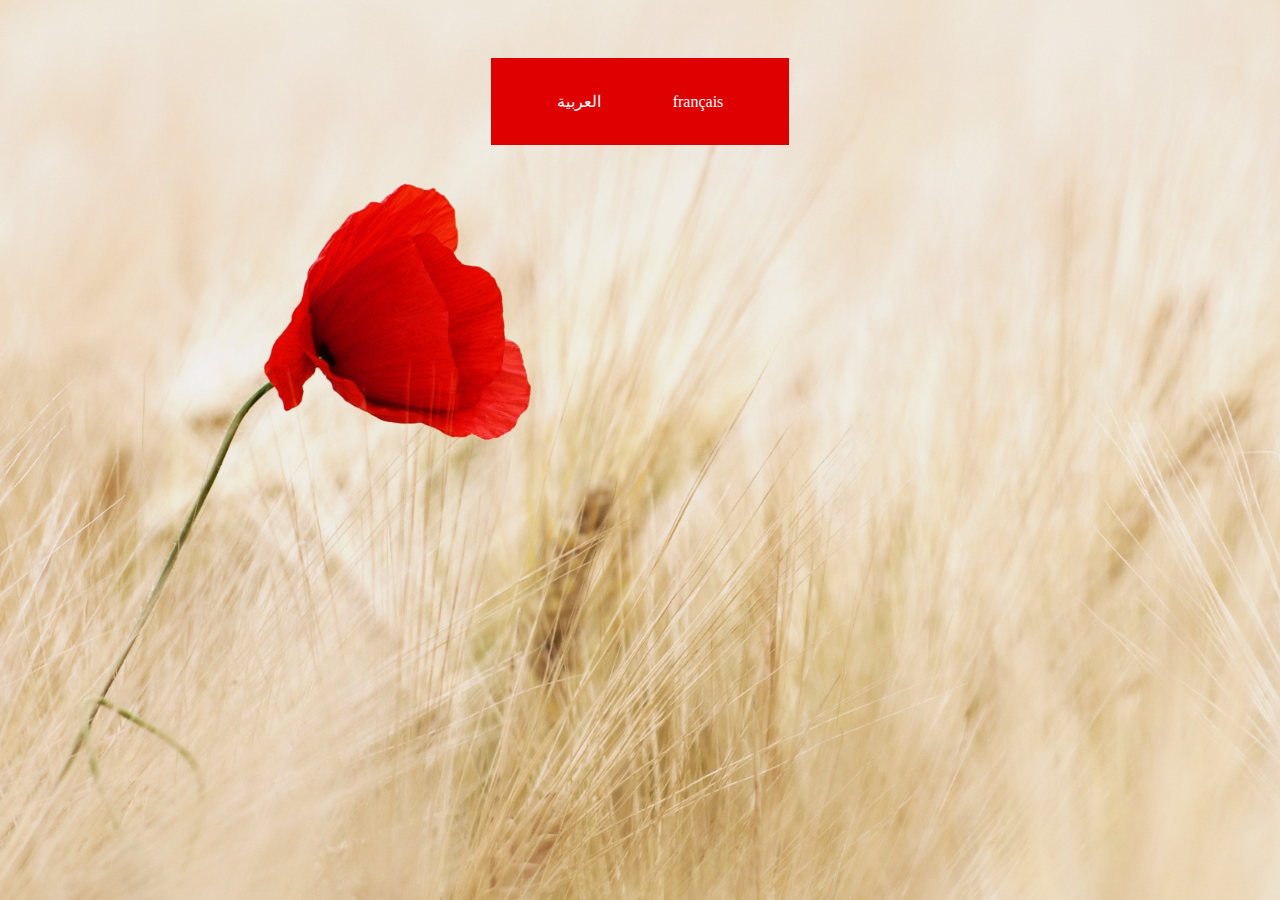
<file: index.html>
<!DOCTYPE html>
<html class="no-js" lang="ar-AR" >
<head>
	<style>
	
</style>
	<meta charset="utf-8">
<title>CHAMP DE RECHERCHE</title>
<link rel="stylesheet" href="css/style.css" media="screen">
</head>
<body>
	<br>
	
	<br>
	<br>
	<center><div class="button">
  <a href="المعلوميات.html" class="button">العربية</a>
  <a href="informatique.html" class="button">français </a>
</div></center>

</body>
</html>
</file>
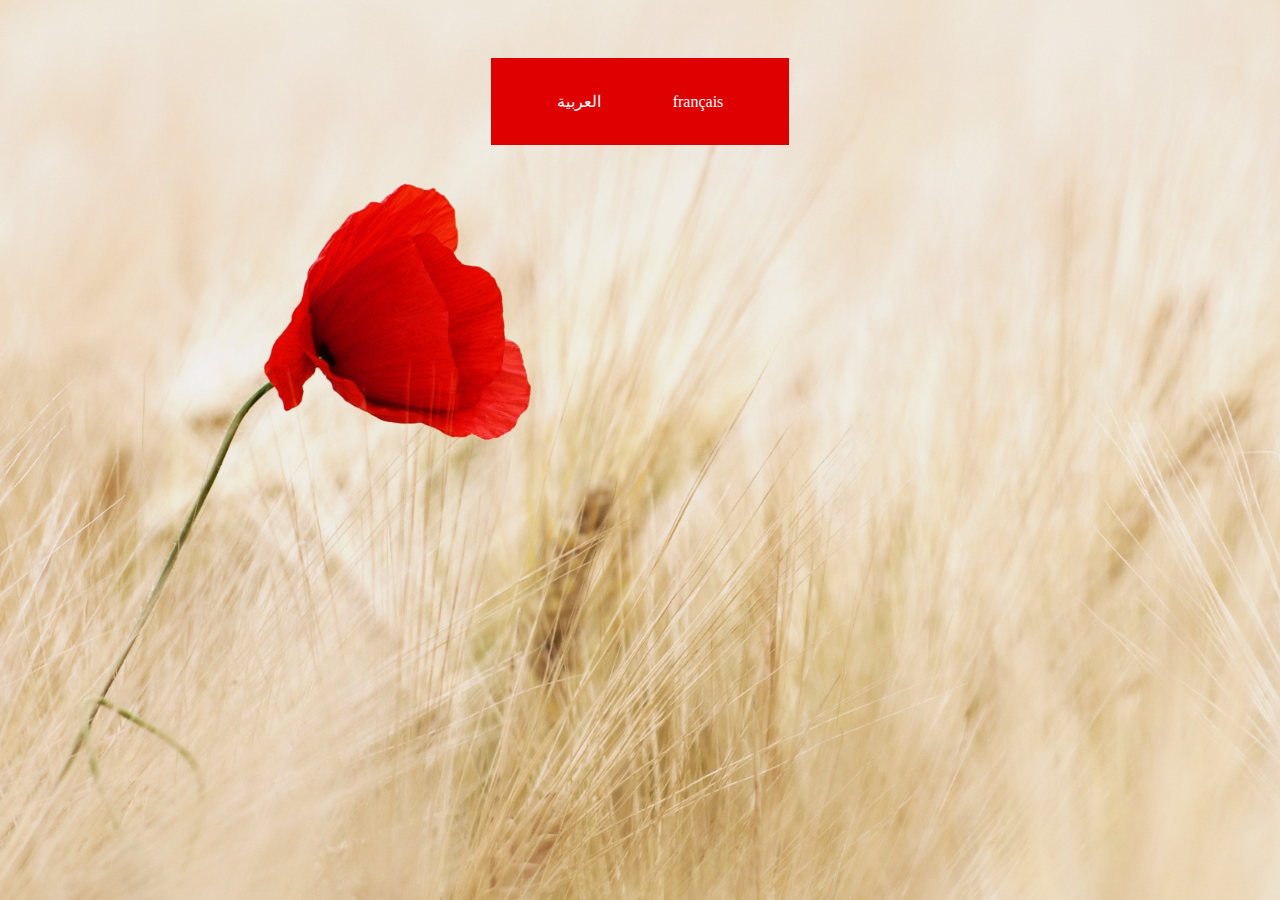
<file: acceil.html>
<!DOCTYPE html>
<html class="no-js" lang="ar-AR" >
<head>
	<style>
	
</style>
	<meta charset="utf-8">
<title>CHAMP DE RECHERCHE</title>
<link rel="stylesheet" href="css/style.css" media="screen">
</head>
<body>
	<br>
	
	<br>
	<br>
	<center><div class="button">
  <a href="المعلويات.html" class="button">العربية</a>
  <a href="informatique.html" class="button">français </a>
</div></center>

</body>
</html>
</file>
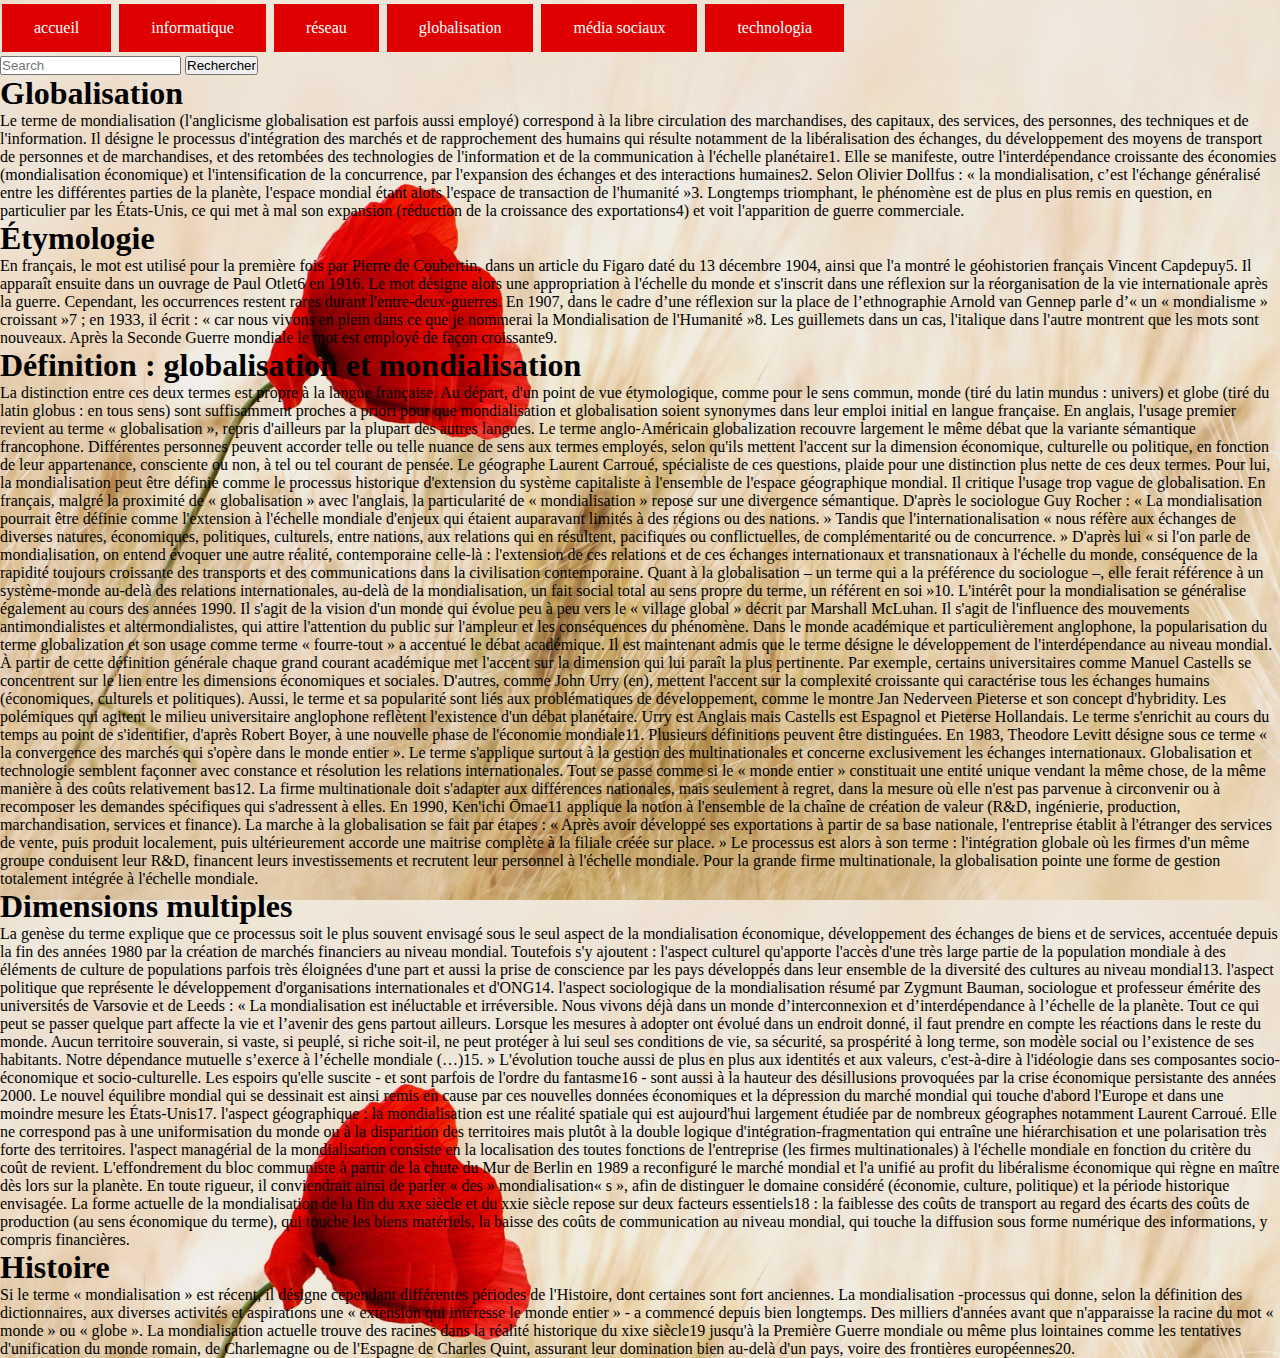
<file: Globalisation.html>
<!DOCTYPE html>
<html lag="fr-FR">
<head>
<title>informatique</title>
<meta charset="UTF-8"/>
<link rel="stylesheet" href="css/style.css" media="screen"/>

</head>
<body>
	<div class="inf">
			<nav>

   <a href="index.html" class="button">accueil</a>
    <a href="informatique.html" class="button">informatique </a>  
    <a href="réseau.html" class="button">réseau</a>  
    <a href="globalisation.html" class="button">globalisation</a>  
    <a href="médias sociaux.html" class="button">média sociaux</a>  
    <a href="technologie.html" class="button">technologia</a>  
	<!-- SiteSearch Google --> 
	<form action='https://www.google.com/search' class='searchform' method='get' name='searchform' target='_blank'>
     <input name='sitesearch' type='hidden' value='kaoutar-salhi.netlify.com'/>
  <input autocomplete='on' class='form-control search' name='q' placeholder='Search' required='required' type='text'/>
   <input type="submit" name="sa" value="Rechercher" /> <!-- SiteSearch Google -->
</nav>
</div>
	<h1>
		Globalisation

	</h1>
Le terme de mondialisation (l'anglicisme globalisation est parfois aussi employé) correspond à la libre circulation des marchandises, des capitaux, des services, des personnes, des techniques et de l'information. Il désigne le processus d'intégration des marchés et de rapprochement des humains qui résulte notamment de la libéralisation des échanges, du développement des moyens de transport de personnes et de marchandises, et des retombées des technologies de l'information et de la communication à l'échelle planétaire1. Elle se manifeste, outre l'interdépendance croissante des économies (mondialisation économique) et l'intensification de la concurrence, par l'expansion des échanges et des interactions humaines2.

Selon Olivier Dollfus : « la mondialisation, c’est l'échange généralisé entre les différentes parties de la planète, l'espace mondial étant alors l'espace de transaction de l'humanité »3.

Longtemps triomphant, le phénomène est de plus en plus remis en question, en particulier par les États-Unis, ce qui met à mal son expansion (réduction de la croissance des exportations4) et voit l'apparition de guerre commerciale. 

<h1>Étymologie</h1>
En français, le mot est utilisé pour la première fois par Pierre de Coubertin, dans un article du Figaro daté du 13 décembre 1904, ainsi que l'a montré le géohistorien français Vincent Capdepuy5. Il apparaît ensuite dans un ouvrage de Paul Otlet6 en 1916. Le mot désigne alors une appropriation à l'échelle du monde et s'inscrit dans une réflexion sur la réorganisation de la vie internationale après la guerre. Cependant, les occurrences restent rares durant l'entre-deux-guerres.

En 1907, dans le cadre d’une réflexion sur la place de l’ethnographie Arnold van Gennep parle d’« un « mondialisme » croissant »7 ; en 1933, il écrit : « car nous vivons en plein dans ce que je nommerai la Mondialisation de l'Humanité »8. Les guillemets dans un cas, l'italique dans l'autre montrent que les mots sont nouveaux.

Après la Seconde Guerre mondiale le mot est employé de façon croissante9.

<h1>Définition : globalisation et mondialisation</h1>
La distinction entre ces deux termes est propre à la langue française. Au départ, d'un point de vue étymologique, comme pour le sens commun, monde (tiré du latin mundus : univers) et globe (tiré du latin globus : en tous sens) sont suffisamment proches a priori pour que mondialisation et globalisation soient synonymes dans leur emploi initial en langue française.

En anglais, l'usage premier revient au terme « globalisation », repris d'ailleurs par la plupart des autres langues. Le terme anglo-Américain globalization recouvre largement le même débat que la variante sémantique francophone. Différentes personnes peuvent accorder telle ou telle nuance de sens aux termes employés, selon qu'ils mettent l'accent sur la dimension économique, culturelle ou politique, en fonction de leur appartenance, consciente ou non, à tel ou tel courant de pensée.

Le géographe Laurent Carroué, spécialiste de ces questions, plaide pour une distinction plus nette de ces deux termes. Pour lui, la mondialisation peut être définie comme le processus historique d'extension du système capitaliste à l'ensemble de l'espace géographique mondial. Il critique l'usage trop vague de globalisation.

En français, malgré la proximité de « globalisation » avec l'anglais, la particularité de « mondialisation » repose sur une divergence sémantique. D'après le sociologue Guy Rocher : « La mondialisation pourrait être définie comme l'extension à l'échelle mondiale d'enjeux qui étaient auparavant limités à des régions ou des nations. » Tandis que l'internationalisation « nous réfère aux échanges de diverses natures, économiques, politiques, culturels, entre nations, aux relations qui en résultent, pacifiques ou conflictuelles, de complémentarité ou de concurrence. » D'après lui « si l'on parle de mondialisation, on entend évoquer une autre réalité, contemporaine celle-là : l'extension de ces relations et de ces échanges internationaux et transnationaux à l'échelle du monde, conséquence de la rapidité toujours croissante des transports et des communications dans la civilisation contemporaine. Quant à la globalisation – un terme qui a la préférence du sociologue –, elle ferait référence à un système-monde au-delà des relations internationales, au-delà de la mondialisation, un fait social total au sens propre du terme, un référent en soi »10.

L'intérêt pour la mondialisation se généralise également au cours des années 1990. Il s'agit de la vision d'un monde qui évolue peu à peu vers le « village global » décrit par Marshall McLuhan. Il s'agit de l'influence des mouvements antimondialistes et altermondialistes, qui attire l'attention du public sur l'ampleur et les conséquences du phénomène.

Dans le monde académique et particulièrement anglophone, la popularisation du terme globalization et son usage comme terme « fourre-tout » a accentué le débat académique. Il est maintenant admis que le terme désigne le développement de l'interdépendance au niveau mondial. À partir de cette définition générale chaque grand courant académique met l'accent sur la dimension qui lui paraît la plus pertinente. Par exemple, certains universitaires comme Manuel Castells se concentrent sur le lien entre les dimensions économiques et sociales. D'autres, comme John Urry (en), mettent l'accent sur la complexité croissante qui caractérise tous les échanges humains (économiques, culturels et politiques). Aussi, le terme et sa popularité sont liés aux problématiques de développement, comme le montre Jan Nederveen Pieterse et son concept d'hybridity. Les polémiques qui agitent le milieu universitaire anglophone reflètent l'existence d'un débat planétaire. Urry est Anglais mais Castells est Espagnol et Pieterse Hollandais.

Le terme s'enrichit au cours du temps au point de s'identifier, d'après Robert Boyer, à une nouvelle phase de l'économie mondiale11. Plusieurs définitions peuvent être distinguées. En 1983, Theodore Levitt désigne sous ce terme « la convergence des marchés qui s'opère dans le monde entier ». Le terme s'applique surtout à la gestion des multinationales et concerne exclusivement les échanges internationaux. Globalisation et technologie semblent façonner avec constance et résolution les relations internationales. Tout se passe comme si le « monde entier » constituait une entité unique vendant la même chose, de la même manière à des coûts relativement bas12. La firme multinationale doit s'adapter aux différences nationales, mais seulement à regret, dans la mesure où elle n'est pas parvenue à circonvenir ou à recomposer les demandes spécifiques qui s'adressent à elles.

En 1990, Ken'ichi Ōmae11 applique la notion à l'ensemble de la chaîne de création de valeur (R&D, ingénierie, production, marchandisation, services et finance). La marche à la globalisation se fait par étapes : « Après avoir développé ses exportations à partir de sa base nationale, l'entreprise établit à l'étranger des services de vente, puis produit localement, puis ultérieurement accorde une maitrise complète à la filiale créée sur place. » Le processus est alors à son terme : l'intégration globale où les firmes d'un même groupe conduisent leur R&D, financent leurs investissements et recrutent leur personnel à l'échelle mondiale. Pour la grande firme multinationale, la globalisation pointe une forme de gestion totalement intégrée à l'échelle mondiale.

<h1>Dimensions multiples</h1>
La genèse du terme explique que ce processus soit le plus souvent envisagé sous le seul aspect de la mondialisation économique, développement des échanges de biens et de services, accentuée depuis la fin des années 1980 par la création de marchés financiers au niveau mondial. Toutefois s'y ajoutent :

l'aspect culturel qu'apporte l'accès d'une très large partie de la population mondiale à des éléments de culture de populations parfois très éloignées d'une part et aussi la prise de conscience par les pays développés dans leur ensemble de la diversité des cultures au niveau mondial13.
l'aspect politique que représente le développement d'organisations internationales et d'ONG14.
l'aspect sociologique de la mondialisation résumé par Zygmunt Bauman, sociologue et professeur émérite des universités de Varsovie et de Leeds : « La mondialisation est inéluctable et irréversible. Nous vivons déjà dans un monde d’interconnexion et d’interdépendance à l’échelle de la planète. Tout ce qui peut se passer quelque part affecte la vie et l’avenir des gens partout ailleurs. Lorsque les mesures à adopter ont évolué dans un endroit donné, il faut prendre en compte les réactions dans le reste du monde. Aucun territoire souverain, si vaste, si peuplé, si riche soit-il, ne peut protéger à lui seul ses conditions de vie, sa sécurité, sa prospérité à long terme, son modèle social ou l’existence de ses habitants. Notre dépendance mutuelle s’exerce à l’échelle mondiale (…)15. » L'évolution touche aussi de plus en plus aux identités et aux valeurs, c'est-à-dire à l'idéologie dans ses composantes socio-économique et socio-culturelle. Les espoirs qu'elle suscite - et sont parfois de l'ordre du fantasme16 - sont aussi à la hauteur des désillusions provoquées par la crise économique persistante des années 2000. Le nouvel équilibre mondial qui se dessinait est ainsi remis en cause par ces nouvelles données économiques et la dépression du marché mondial qui touche d'abord l'Europe et dans une moindre mesure les États-Unis17.
l'aspect géographique : la mondialisation est une réalité spatiale qui est aujourd'hui largement étudiée par de nombreux géographes notamment Laurent Carroué. Elle ne correspond pas à une uniformisation du monde ou à la disparition des territoires mais plutôt à la double logique d'intégration-fragmentation qui entraîne une hiérarchisation et une polarisation très forte des territoires.
l'aspect managérial de la mondialisation consiste en la localisation des toutes fonctions de l'entreprise (les firmes multinationales) à l'échelle mondiale en fonction du critère du coût de revient. L'effondrement du bloc communiste à partir de la chute du Mur de Berlin en 1989 a reconfiguré le marché mondial et l'a unifié au profit du libéralisme économique qui règne en maître dès lors sur la planète.
En toute rigueur, il conviendrait ainsi de parler « des » mondialisation« s », afin de distinguer le domaine considéré (économie, culture, politique) et la période historique envisagée.

La forme actuelle de la mondialisation de la fin du xxe siècle et du xxie siècle repose sur deux facteurs essentiels18 :

la faiblesse des coûts de transport au regard des écarts des coûts de production (au sens économique du terme), qui touche les biens matériels,
la baisse des coûts de communication au niveau mondial, qui touche la diffusion sous forme numérique des informations, y compris financières.
<h1>Histoire</h1>
Si le terme « mondialisation » est récent, il désigne cependant différentes périodes de l'Histoire, dont certaines sont fort anciennes. La mondialisation -processus qui donne, selon la définition des dictionnaires, aux diverses activités et aspirations une « extension qui intéresse le monde entier » - a commencé depuis bien longtemps. Des milliers d'années avant que n'apparaisse la racine du mot « monde » ou « globe ». La mondialisation actuelle trouve des racines dans la réalité historique du xixe siècle19 jusqu'à la Première Guerre mondiale ou même plus lointaines comme les tentatives d'unification du monde romain, de Charlemagne ou de l'Espagne de Charles Quint, assurant leur domination bien au-delà d'un pays, voire des frontières européennes20.


</body>
</file>
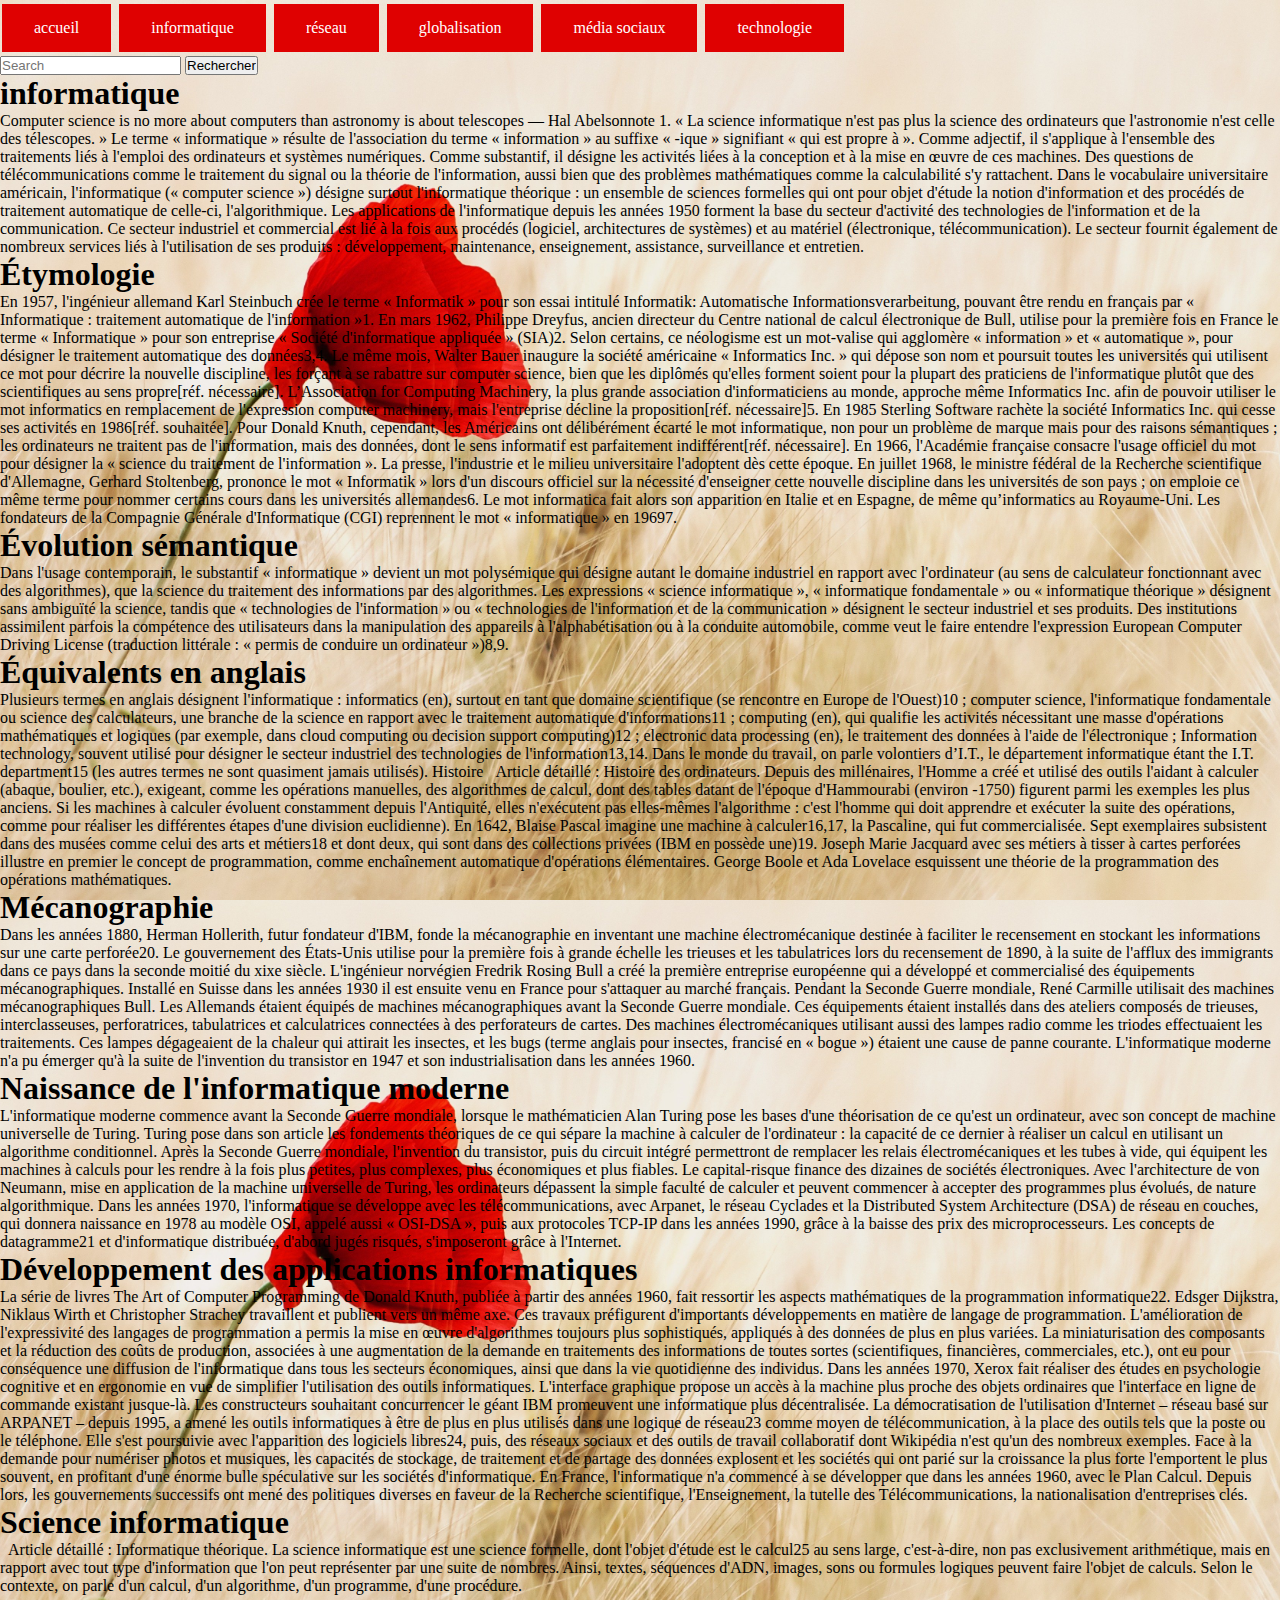
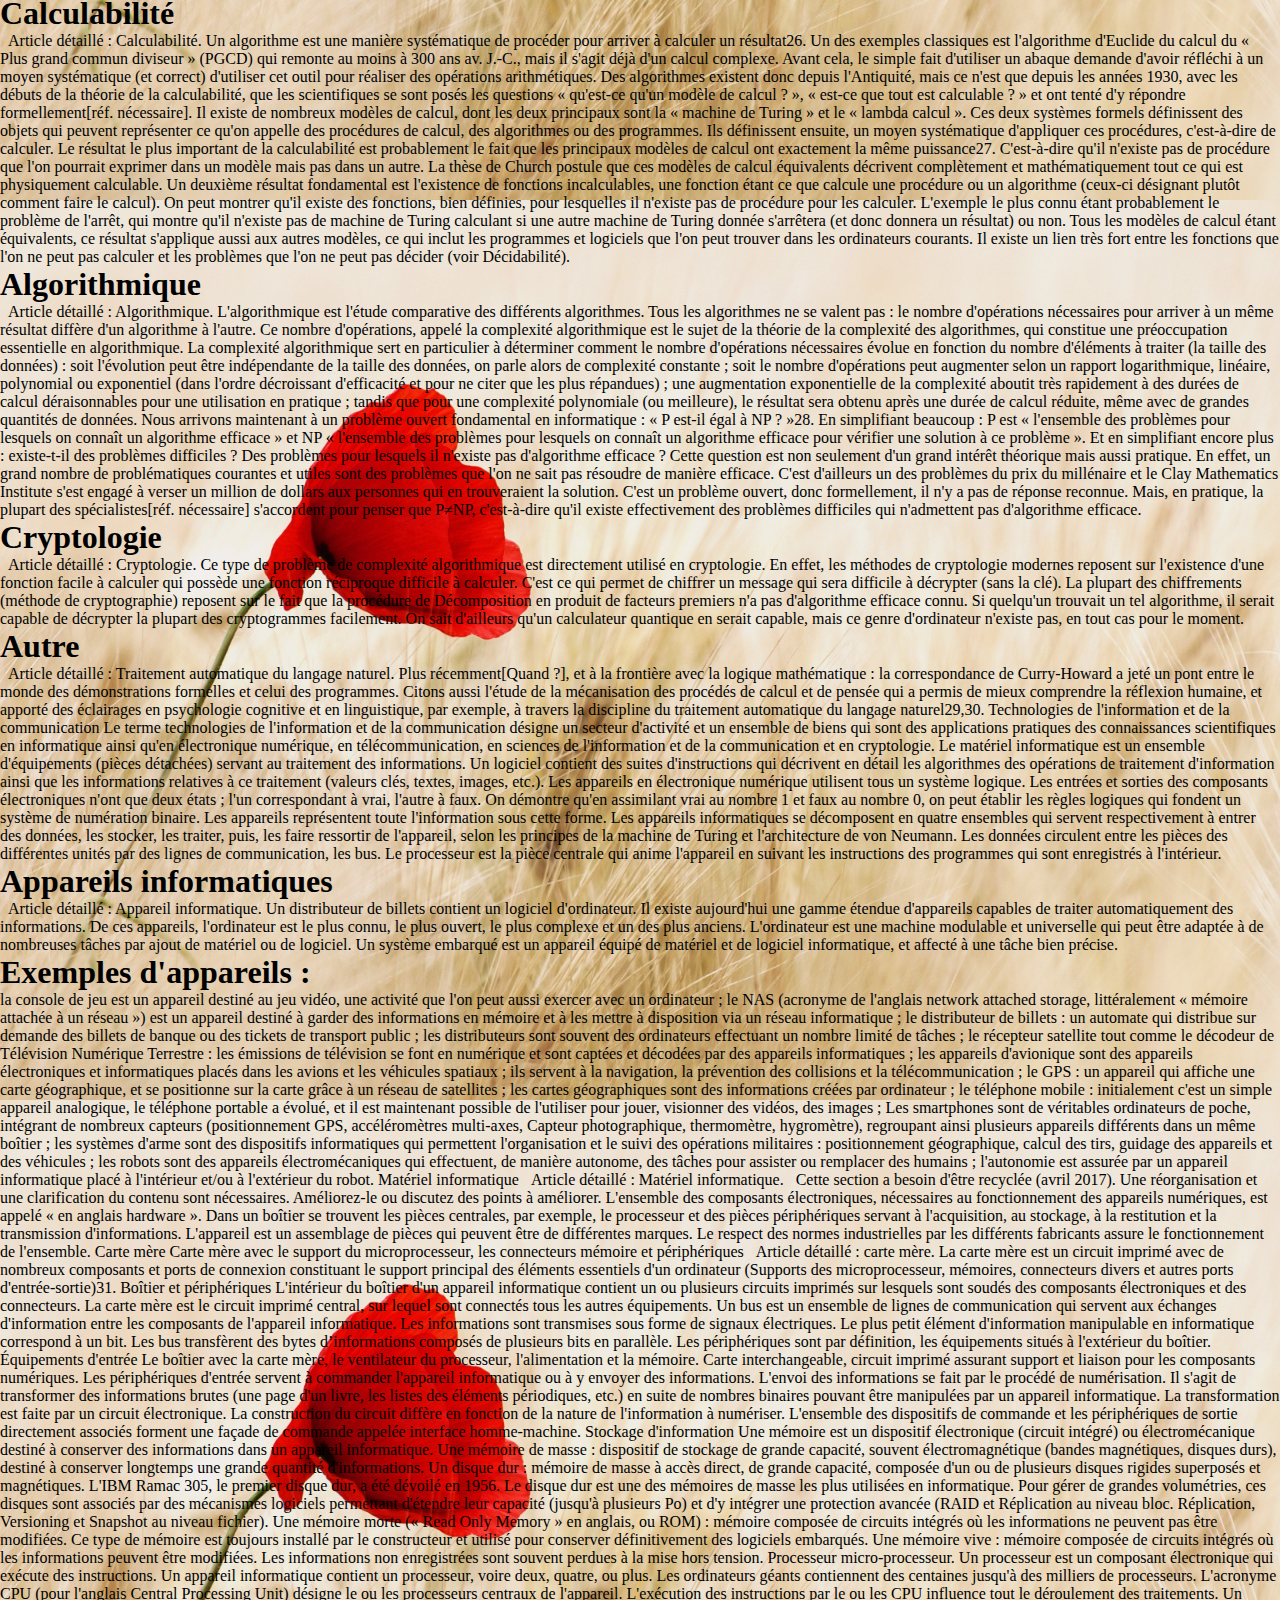
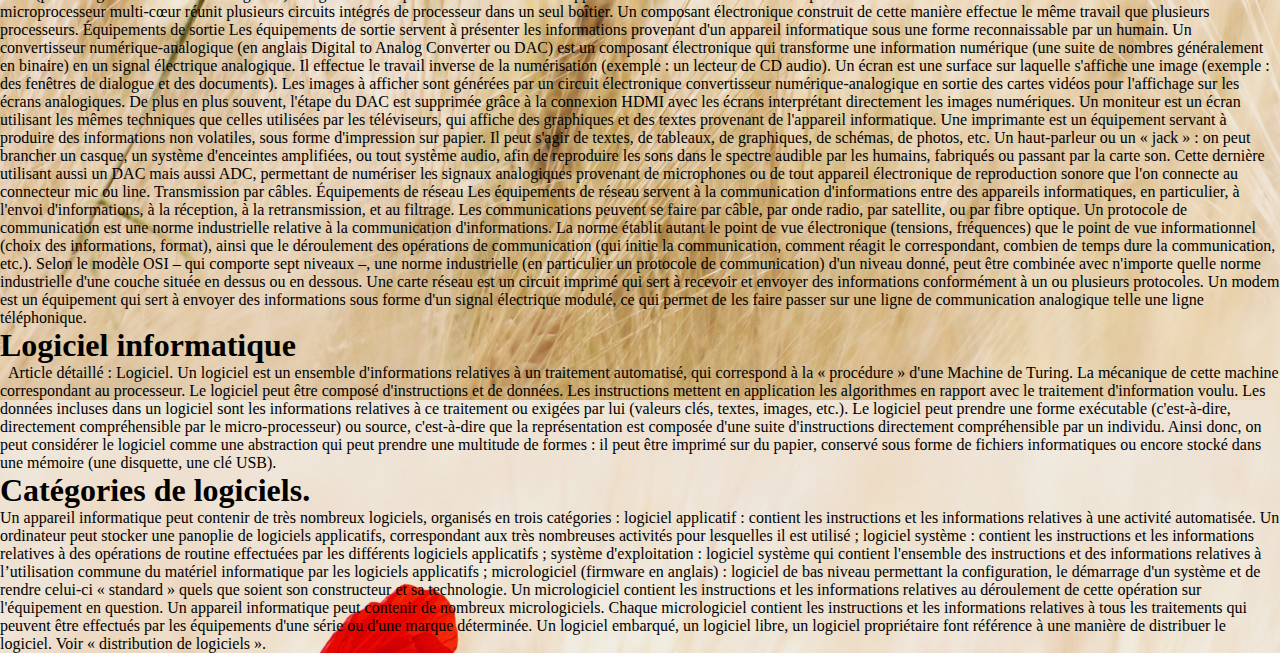
<file: informatique.html>
<!DOCTYPE html>
<html lag="fr-FR">
<head>
<title>informatique</title>
<meta charset="UTF-8"/>
<link rel="stylesheet" href="css/style.css" media="screen"/>

</head>
<body>
	<div class="inf">
			<nav>

   <a href="index.html" class="button">accueil</a>
    <a href="informatique.html" class="button">informatique </a>  
    <a href="réseau.html" class="button">réseau</a>  
    <a href="globalisation.html" class="button">globalisation</a>  
    <a href="médias sociaux.html" class="button">média sociaux</a>  
    <a href="technologie.html" class="button">technologie</a>  
	
	 
<form action='https://www.google.com/search' class='searchform' method='get' name='searchform' target='_blank'>
     <input name='sitesearch' type='hidden' value='kaoutar-salhi.netlify.com'/>
  <input autocomplete='on' class='form-control search' name='q' placeholder='Search' required='required' type='text'/>
   <input type="submit" name="sa" value="Rechercher" /> 
</nav>
</div>




	<h1><g>informatique</g></h1>
	
Computer science is no more about computers than astronomy is about telescopes

— Hal Abelsonnote 1.

« La science informatique n'est pas plus la science des ordinateurs que l'astronomie n'est celle des télescopes. »

Le terme « informatique » résulte de l'association du terme « information » au suffixe « -ique » signifiant « qui est propre à ». Comme adjectif, il s'applique à l'ensemble des traitements liés à l'emploi des ordinateurs et systèmes numériques. Comme substantif, il désigne les activités liées à la conception et à la mise en œuvre de ces machines. Des questions de télécommunications comme le traitement du signal ou la théorie de l'information, aussi bien que des problèmes mathématiques comme la calculabilité s'y rattachent. Dans le vocabulaire universitaire américain, l'informatique (« computer science ») désigne surtout l'informatique théorique : un ensemble de sciences formelles qui ont pour objet d'étude la notion d'information et des procédés de traitement automatique de celle-ci, l'algorithmique.

Les applications de l'informatique depuis les années 1950 forment la base du secteur d'activité des technologies de l'information et de la communication. Ce secteur industriel et commercial est lié à la fois aux procédés (logiciel, architectures de systèmes) et au matériel (électronique, télécommunication). Le secteur fournit également de nombreux services liés à l'utilisation de ses produits : développement, maintenance, enseignement, assistance, surveillance et entretien.

<h1>Étymologie</h1>
En 1957, l'ingénieur allemand Karl Steinbuch crée le terme « Informatik » pour son essai intitulé Informatik: Automatische Informationsverarbeitung, pouvant être rendu en français par « Informatique : traitement automatique de l'information »1.

En mars 1962, Philippe Dreyfus, ancien directeur du Centre national de calcul électronique de Bull, utilise pour la première fois en France le terme « Informatique » pour son entreprise « Société d'informatique appliquée » (SIA)2. Selon certains, ce néologisme est un mot-valise qui agglomère « information » et « automatique », pour désigner le traitement automatique des données3,4.

Le même mois, Walter Bauer inaugure la société américaine « Informatics Inc. » qui dépose son nom et poursuit toutes les universités qui utilisent ce mot pour décrire la nouvelle discipline, les forçant à se rabattre sur computer science, bien que les diplômés qu'elles forment soient pour la plupart des praticiens de l'informatique plutôt que des scientifiques au sens propre[réf. nécessaire]. L’Association for Computing Machinery, la plus grande association d'informaticiens au monde, approche même Informatics Inc. afin de pouvoir utiliser le mot informatics en remplacement de l'expression computer machinery, mais l'entreprise décline la proposition[réf. nécessaire]5. En 1985 Sterling Software rachète la société Informatics Inc. qui cesse ses activités en 1986[réf. souhaitée]. Pour Donald Knuth, cependant, les Américains ont délibérément écarté le mot informatique, non pour un problème de marque mais pour des raisons sémantiques ; les ordinateurs ne traitent pas de l'information, mais des données, dont le sens informatif est parfaitement indifférent[réf. nécessaire].

En 1966, l'Académie française consacre l'usage officiel du mot pour désigner la « science du traitement de l'information ». La presse, l'industrie et le milieu universitaire l'adoptent dès cette époque.

En juillet 1968, le ministre fédéral de la Recherche scientifique d'Allemagne, Gerhard Stoltenberg, prononce le mot « Informatik » lors d'un discours officiel sur la nécessité d'enseigner cette nouvelle discipline dans les universités de son pays ; on emploie ce même terme pour nommer certains cours dans les universités allemandes6. Le mot informatica fait alors son apparition en Italie et en Espagne, de même qu’informatics au Royaume-Uni.

Les fondateurs de la Compagnie Générale d'Informatique (CGI) reprennent le mot « informatique » en 19697.

<h1>Évolution sémantique</h1>
Dans l'usage contemporain, le substantif « informatique » devient un mot polysémique qui désigne autant le domaine industriel en rapport avec l'ordinateur (au sens de calculateur fonctionnant avec des algorithmes), que la science du traitement des informations par des algorithmes.

Les expressions « science informatique », « informatique fondamentale » ou « informatique théorique » désignent sans ambiguïté la science, tandis que « technologies de l'information » ou « technologies de l'information et de la communication » désignent le secteur industriel et ses produits. Des institutions assimilent parfois la compétence des utilisateurs dans la manipulation des appareils à l'alphabétisation ou à la conduite automobile, comme veut le faire entendre l'expression European Computer Driving License (traduction littérale : « permis de conduire un ordinateur »)8,9.

<h1>Équivalents en anglais</h1>
Plusieurs termes en anglais désignent l'informatique :

informatics (en), surtout en tant que domaine scientifique (se rencontre en Europe de l'Ouest)10 ;
computer science, l'informatique fondamentale ou science des calculateurs, une branche de la science en rapport avec le traitement automatique d'informations11 ;
computing (en), qui qualifie les activités nécessitant une masse d'opérations mathématiques et logiques (par exemple, dans cloud computing ou decision support computing)12 ;
electronic data processing (en), le traitement des données à l'aide de l'électronique ;
Information technology, souvent utilisé pour désigner le secteur industriel des technologies de l'information13,14.
Dans le monde du travail, on parle volontiers d’I.T., le département informatique étant the I.T. department15 (les autres termes ne sont quasiment jamais utilisés).
Histoire
 Article détaillé : Histoire des ordinateurs.
Depuis des millénaires, l'Homme a créé et utilisé des outils l'aidant à calculer (abaque, boulier, etc.), exigeant, comme les opérations manuelles, des algorithmes de calcul, dont des tables datant de l'époque d'Hammourabi (environ -1750) figurent parmi les exemples les plus anciens.

Si les machines à calculer évoluent constamment depuis l'Antiquité, elles n'exécutent pas elles-mêmes l'algorithme : c'est l'homme qui doit apprendre et exécuter la suite des opérations, comme pour réaliser les différentes étapes d'une division euclidienne). En 1642, Blaise Pascal imagine une machine à calculer16,17, la Pascaline, qui fut commercialisée. Sept exemplaires subsistent dans des musées comme celui des arts et métiers18 et dont deux, qui sont dans des collections privées (IBM en possède une)19. Joseph Marie Jacquard avec ses métiers à tisser à cartes perforées illustre en premier le concept de programmation, comme enchaînement automatique d'opérations élémentaires. George Boole et Ada Lovelace esquissent une théorie de la programmation des opérations mathématiques.
<h1>
Mécanographie</h1>
Dans les années 1880, Herman Hollerith, futur fondateur d'IBM, fonde la mécanographie en inventant une machine électromécanique destinée à faciliter le recensement en stockant les informations sur une carte perforée20. Le gouvernement des États-Unis utilise pour la première fois à grande échelle les trieuses et les tabulatrices lors du recensement de 1890, à la suite de l'afflux des immigrants dans ce pays dans la seconde moitié du xixe siècle.

L'ingénieur norvégien Fredrik Rosing Bull a créé la première entreprise européenne qui a développé et commercialisé des équipements mécanographiques. Installé en Suisse dans les années 1930 il est ensuite venu en France pour s'attaquer au marché français. Pendant la Seconde Guerre mondiale, René Carmille utilisait des machines mécanographiques Bull.

Les Allemands étaient équipés de machines mécanographiques avant la Seconde Guerre mondiale. Ces équipements étaient installés dans des ateliers composés de trieuses, interclasseuses, perforatrices, tabulatrices et calculatrices connectées à des perforateurs de cartes. Des machines électromécaniques utilisant aussi des lampes radio comme les triodes effectuaient les traitements. Ces lampes dégageaient de la chaleur qui attirait les insectes, et les bugs (terme anglais pour insectes, francisé en « bogue ») étaient une cause de panne courante. L'informatique moderne n'a pu émerger qu'à la suite de l'invention du transistor en 1947 et son industrialisation dans les années 1960.

<h1>Naissance de l'informatique moderne</h1>
L'informatique moderne commence avant la Seconde Guerre mondiale, lorsque le mathématicien Alan Turing pose les bases d'une théorisation de ce qu'est un ordinateur, avec son concept de machine universelle de Turing. Turing pose dans son article les fondements théoriques de ce qui sépare la machine à calculer de l'ordinateur : la capacité de ce dernier à réaliser un calcul en utilisant un algorithme conditionnel.

Après la Seconde Guerre mondiale, l'invention du transistor, puis du circuit intégré permettront de remplacer les relais électromécaniques et les tubes à vide, qui équipent les machines à calculs pour les rendre à la fois plus petites, plus complexes, plus économiques et plus fiables. Le capital-risque finance des dizaines de sociétés électroniques.

Avec l'architecture de von Neumann, mise en application de la machine universelle de Turing, les ordinateurs dépassent la simple faculté de calculer et peuvent commencer à accepter des programmes plus évolués, de nature algorithmique.

Dans les années 1970, l'informatique se développe avec les télécommunications, avec Arpanet, le réseau Cyclades et la Distributed System Architecture (DSA) de réseau en couches, qui donnera naissance en 1978 au modèle OSI, appelé aussi « OSI-DSA », puis aux protocoles TCP-IP dans les années 1990, grâce à la baisse des prix des microprocesseurs. Les concepts de datagramme21 et d'informatique distribuée, d'abord jugés risqués, s'imposeront grâce à l'Internet.

<h1>Développement des applications informatiques</h1>
La série de livres The Art of Computer Programming de Donald Knuth, publiée à partir des années 1960, fait ressortir les aspects mathématiques de la programmation informatique22. Edsger Dijkstra, Niklaus Wirth et Christopher Strachey travaillent et publient vers un même axe. Ces travaux préfigurent d'importants développements en matière de langage de programmation.

L'amélioration de l'expressivité des langages de programmation a permis la mise en œuvre d'algorithmes toujours plus sophistiqués, appliqués à des données de plus en plus variées. La miniaturisation des composants et la réduction des coûts de production, associées à une augmentation de la demande en traitements des informations de toutes sortes (scientifiques, financières, commerciales, etc.), ont eu pour conséquence une diffusion de l'informatique dans tous les secteurs économiques, ainsi que dans la vie quotidienne des individus.

Dans les années 1970, Xerox fait réaliser des études en psychologie cognitive et en ergonomie en vue de simplifier l'utilisation des outils informatiques. L'interface graphique propose un accès à la machine plus proche des objets ordinaires que l'interface en ligne de commande existant jusque-là. Les constructeurs souhaitant concurrencer le géant IBM promeuvent une informatique plus décentralisée.

La démocratisation de l'utilisation d'Internet – réseau basé sur ARPANET – depuis 1995, a amené les outils informatiques à être de plus en plus utilisés dans une logique de réseau23 comme moyen de télécommunication, à la place des outils tels que la poste ou le téléphone. Elle s'est poursuivie avec l'apparition des logiciels libres24, puis, des réseaux sociaux et des outils de travail collaboratif dont Wikipédia n'est qu'un des nombreux exemples. Face à la demande pour numériser photos et musiques, les capacités de stockage, de traitement et de partage des données explosent et les sociétés qui ont parié sur la croissance la plus forte l'emportent le plus souvent, en profitant d'une énorme bulle spéculative sur les sociétés d'informatique.

En France, l'informatique n'a commencé à se développer que dans les années 1960, avec le Plan Calcul. Depuis lors, les gouvernements successifs ont mené des politiques diverses en faveur de la Recherche scientifique, l'Enseignement, la tutelle des Télécommunications, la nationalisation d'entreprises clés.

<h1>Science informatique</h1>
 Article détaillé : Informatique théorique.
La science informatique est une science formelle, dont l'objet d'étude est le calcul25 au sens large, c'est-à-dire, non pas exclusivement arithmétique, mais en rapport avec tout type d'information que l'on peut représenter par une suite de nombres. Ainsi, textes, séquences d'ADN, images, sons ou formules logiques peuvent faire l'objet de calculs. Selon le contexte, on parle d'un calcul, d'un algorithme, d'un programme, d'une procédure.

<h1>Calculabilité</h1>
 Article détaillé : Calculabilité.
Un algorithme est une manière systématique de procéder pour arriver à calculer un résultat26. Un des exemples classiques est l'algorithme d'Euclide du calcul du « Plus grand commun diviseur » (PGCD) qui remonte au moins à 300 ans av. J.-C., mais il s'agit déjà d'un calcul complexe. Avant cela, le simple fait d'utiliser un abaque demande d'avoir réfléchi à un moyen systématique (et correct) d'utiliser cet outil pour réaliser des opérations arithmétiques.

Des algorithmes existent donc depuis l'Antiquité, mais ce n'est que depuis les années 1930, avec les débuts de la théorie de la calculabilité, que les scientifiques se sont posés les questions « qu'est-ce qu'un modèle de calcul ? », « est-ce que tout est calculable ? » et ont tenté d'y répondre formellement[réf. nécessaire].

Il existe de nombreux modèles de calcul, dont les deux principaux sont la « machine de Turing » et le « lambda calcul ». Ces deux systèmes formels définissent des objets qui peuvent représenter ce qu'on appelle des procédures de calcul, des algorithmes ou des programmes. Ils définissent ensuite, un moyen systématique d'appliquer ces procédures, c'est-à-dire de calculer.

Le résultat le plus important de la calculabilité est probablement le fait que les principaux modèles de calcul ont exactement la même puissance27. C'est-à-dire qu'il n'existe pas de procédure que l'on pourrait exprimer dans un modèle mais pas dans un autre. La thèse de Church postule que ces modèles de calcul équivalents décrivent complètement et mathématiquement tout ce qui est physiquement calculable.

Un deuxième résultat fondamental est l'existence de fonctions incalculables, une fonction étant ce que calcule une procédure ou un algorithme (ceux-ci désignant plutôt comment faire le calcul). On peut montrer qu'il existe des fonctions, bien définies, pour lesquelles il n'existe pas de procédure pour les calculer. L'exemple le plus connu étant probablement le problème de l'arrêt, qui montre qu'il n'existe pas de machine de Turing calculant si une autre machine de Turing donnée s'arrêtera (et donc donnera un résultat) ou non.

Tous les modèles de calcul étant équivalents, ce résultat s'applique aussi aux autres modèles, ce qui inclut les programmes et logiciels que l'on peut trouver dans les ordinateurs courants. Il existe un lien très fort entre les fonctions que l'on ne peut pas calculer et les problèmes que l'on ne peut pas décider (voir Décidabilité).

<h1>Algorithmique</h1>
 Article détaillé : Algorithmique.
L'algorithmique est l'étude comparative des différents algorithmes. Tous les algorithmes ne se valent pas : le nombre d'opérations nécessaires pour arriver à un même résultat diffère d'un algorithme à l'autre. Ce nombre d'opérations, appelé la complexité algorithmique est le sujet de la théorie de la complexité des algorithmes, qui constitue une préoccupation essentielle en algorithmique.

La complexité algorithmique sert en particulier à déterminer comment le nombre d'opérations nécessaires évolue en fonction du nombre d'éléments à traiter (la taille des données) :

soit l'évolution peut être indépendante de la taille des données, on parle alors de complexité constante ;
soit le nombre d'opérations peut augmenter selon un rapport logarithmique, linéaire, polynomial ou exponentiel (dans l'ordre décroissant d'efficacité et pour ne citer que les plus répandues) ;
une augmentation exponentielle de la complexité aboutit très rapidement à des durées de calcul déraisonnables pour une utilisation en pratique ;
tandis que pour une complexité polynomiale (ou meilleure), le résultat sera obtenu après une durée de calcul réduite, même avec de grandes quantités de données.
Nous arrivons maintenant à un problème ouvert fondamental en informatique : « P est-il égal à NP ? »28. En simplifiant beaucoup : P est « l'ensemble des problèmes pour lesquels on connaît un algorithme efficace » et NP « l'ensemble des problèmes pour lesquels on connaît un algorithme efficace pour vérifier une solution à ce problème ». Et en simplifiant encore plus : existe-t-il des problèmes difficiles ? Des problèmes pour lesquels il n'existe pas d'algorithme efficace ?

Cette question est non seulement d'un grand intérêt théorique mais aussi pratique. En effet, un grand nombre de problématiques courantes et utiles sont des problèmes que l'on ne sait pas résoudre de manière efficace. C'est d'ailleurs un des problèmes du prix du millénaire et le Clay Mathematics Institute s'est engagé à verser un million de dollars aux personnes qui en trouveraient la solution.

C'est un problème ouvert, donc formellement, il n'y a pas de réponse reconnue. Mais, en pratique, la plupart des spécialistes[réf. nécessaire] s'accordent pour penser que P≠NP, c'est-à-dire qu'il existe effectivement des problèmes difficiles qui n'admettent pas d'algorithme efficace.

<h1>Cryptologie</h1>
 Article détaillé : Cryptologie.
Ce type de problème de complexité algorithmique est directement utilisé en cryptologie. En effet, les méthodes de cryptologie modernes reposent sur l'existence d'une fonction facile à calculer qui possède une fonction réciproque difficile à calculer. C'est ce qui permet de chiffrer un message qui sera difficile à décrypter (sans la clé).

La plupart des chiffrements (méthode de cryptographie) reposent sur le fait que la procédure de Décomposition en produit de facteurs premiers n'a pas d'algorithme efficace connu. Si quelqu'un trouvait un tel algorithme, il serait capable de décrypter la plupart des cryptogrammes facilement. On sait d'ailleurs qu'un calculateur quantique en serait capable, mais ce genre d'ordinateur n'existe pas, en tout cas pour le moment.

<h1>Autre</h1>
 Article détaillé : Traitement automatique du langage naturel.
Plus récemment[Quand ?], et à la frontière avec la logique mathématique : la correspondance de Curry-Howard a jeté un pont entre le monde des démonstrations formelles et celui des programmes.

Citons aussi l'étude de la mécanisation des procédés de calcul et de pensée qui a permis de mieux comprendre la réflexion humaine, et apporté des éclairages en psychologie cognitive et en linguistique, par exemple, à travers la discipline du traitement automatique du langage naturel29,30.

Technologies de l'information et de la communication
Le terme technologies de l'information et de la communication désigne un secteur d'activité et un ensemble de biens qui sont des applications pratiques des connaissances scientifiques en informatique ainsi qu'en électronique numérique, en télécommunication, en sciences de l'information et de la communication et en cryptologie.

Le matériel informatique est un ensemble d'équipements (pièces détachées) servant au traitement des informations.
Un logiciel contient des suites d'instructions qui décrivent en détail les algorithmes des opérations de traitement d'information ainsi que les informations relatives à ce traitement (valeurs clés, textes, images, etc.).
Les appareils en électronique numérique utilisent tous un système logique. Les entrées et sorties des composants électroniques n'ont que deux états ; l'un correspondant à vrai, l'autre à faux. On démontre qu'en assimilant vrai au nombre 1 et faux au nombre 0, on peut établir les règles logiques qui fondent un système de numération binaire. Les appareils représentent toute l'information sous cette forme.

Les appareils informatiques se décomposent en quatre ensembles qui servent respectivement à entrer des données, les stocker, les traiter, puis, les faire ressortir de l'appareil, selon les principes de la machine de Turing et l'architecture de von Neumann. Les données circulent entre les pièces des différentes unités par des lignes de communication, les bus. Le processeur est la pièce centrale qui anime l'appareil en suivant les instructions des programmes qui sont enregistrés à l'intérieur.

<h1>Appareils informatiques</h1>
 Article détaillé : Appareil informatique.

Un distributeur de billets contient un logiciel d'ordinateur.
Il existe aujourd'hui une gamme étendue d'appareils capables de traiter automatiquement des informations. De ces appareils, l'ordinateur est le plus connu, le plus ouvert, le plus complexe et un des plus anciens. L'ordinateur est une machine modulable et universelle qui peut être adaptée à de nombreuses tâches par ajout de matériel ou de logiciel.

Un système embarqué est un appareil équipé de matériel et de logiciel informatique, et affecté à une tâche bien précise.

<h1>Exemples d'appareils :</h1>

la console de jeu est un appareil destiné au jeu vidéo, une activité que l'on peut aussi exercer avec un ordinateur ;
le NAS (acronyme de l'anglais network attached storage, littéralement « mémoire attachée à un réseau ») est un appareil destiné à garder des informations en mémoire et à les mettre à disposition via un réseau informatique ;
le distributeur de billets : un automate qui distribue sur demande des billets de banque ou des tickets de transport public ; les distributeurs sont souvent des ordinateurs effectuant un nombre limité de tâches ;
le récepteur satellite tout comme le décodeur de Télévision Numérique Terrestre : les émissions de télévision se font en numérique et sont captées et décodées par des appareils informatiques ;
les appareils d'avionique sont des appareils électroniques et informatiques placés dans les avions et les véhicules spatiaux ; ils servent à la navigation, la prévention des collisions et la télécommunication ;
le GPS : un appareil qui affiche une carte géographique, et se positionne sur la carte grâce à un réseau de satellites ; les cartes géographiques sont des informations créées par ordinateur ;
le téléphone mobile : initialement c'est un simple appareil analogique, le téléphone portable a évolué, et il est maintenant possible de l'utiliser pour jouer, visionner des vidéos, des images ;
Les smartphones sont de véritables ordinateurs de poche, intégrant de nombreux capteurs (positionnement GPS, accéléromètres multi-axes, Capteur photographique, thermomètre, hygromètre), regroupant ainsi plusieurs appareils différents dans un même boîtier ;
les systèmes d'arme sont des dispositifs informatiques qui permettent l'organisation et le suivi des opérations militaires : positionnement géographique, calcul des tirs, guidage des appareils et des véhicules ;
les robots sont des appareils électromécaniques qui effectuent, de manière autonome, des tâches pour assister ou remplacer des humains ; l'autonomie est assurée par un appareil informatique placé à l'intérieur et/ou à l'extérieur du robot.
Matériel informatique
 Article détaillé : Matériel informatique.
 Cette section a besoin d'être recyclée (avril 2017).
Une réorganisation et une clarification du contenu sont nécessaires. Améliorez-le ou discutez des points à améliorer.
L'ensemble des composants électroniques, nécessaires au fonctionnement des appareils numériques, est appelé « en anglais hardware ». Dans un boîtier se trouvent les pièces centrales, par exemple, le processeur et des pièces périphériques servant à l'acquisition, au stockage, à la restitution et la transmission d'informations. L'appareil est un assemblage de pièces qui peuvent être de différentes marques. Le respect des normes industrielles par les différents fabricants assure le fonctionnement de l'ensemble.

Carte mère

Carte mère avec le support du microprocesseur, les connecteurs mémoire et périphériques
 Article détaillé : carte mère.
La carte mère est un circuit imprimé avec de nombreux composants et ports de connexion constituant le support principal des éléments essentiels d'un ordinateur (Supports des microprocesseur, mémoires, connecteurs divers et autres ports d'entrée-sortie)31.

Boîtier et périphériques
L'intérieur du boîtier d'un appareil informatique contient un ou plusieurs circuits imprimés sur lesquels sont soudés des composants électroniques et des connecteurs. La carte mère est le circuit imprimé central, sur lequel sont connectés tous les autres équipements.

Un bus est un ensemble de lignes de communication qui servent aux échanges d'information entre les composants de l'appareil informatique. Les informations sont transmises sous forme de signaux électriques. Le plus petit élément d'information manipulable en informatique correspond à un bit. Les bus transfèrent des bytes d’informations composés de plusieurs bits en parallèle.

Les périphériques sont par définition, les équipements situés à l'extérieur du boîtier.

Équipements d'entrée

Le boîtier avec la carte mère, le ventilateur du processeur, l'alimentation et la mémoire.

Carte interchangeable, circuit imprimé assurant support et liaison pour les composants numériques.
Les périphériques d'entrée servent à commander l'appareil informatique ou à y envoyer des informations.

L'envoi des informations se fait par le procédé de numérisation. Il s'agit de transformer des informations brutes (une page d'un livre, les listes des éléments périodiques, etc.) en suite de nombres binaires pouvant être manipulées par un appareil informatique. La transformation est faite par un circuit électronique. La construction du circuit diffère en fonction de la nature de l'information à numériser.

L'ensemble des dispositifs de commande et les périphériques de sortie directement associés forment une façade de commande appelée interface homme-machine.

Stockage d'information
Une mémoire est un dispositif électronique (circuit intégré) ou électromécanique destiné à conserver des informations dans un appareil informatique.

Une mémoire de masse : dispositif de stockage de grande capacité, souvent électromagnétique (bandes magnétiques, disques durs), destiné à conserver longtemps une grande quantité d'informations.
Un disque dur : mémoire de masse à accès direct, de grande capacité, composée d'un ou de plusieurs disques rigides superposés et magnétiques. L'IBM Ramac 305, le premier disque dur, a été dévoilé en 1956. Le disque dur est une des mémoires de masse les plus utilisées en informatique. Pour gérer de grandes volumétries, ces disques sont associés par des mécanismes logiciels permettant d'étendre leur capacité (jusqu'à plusieurs Po) et d'y intégrer une protection avancée (RAID et Réplication au niveau bloc. Réplication, Versioning et Snapshot au niveau fichier).
Une mémoire morte (« Read Only Memory » en anglais, ou ROM) : mémoire composée de circuits intégrés où les informations ne peuvent pas être modifiées. Ce type de mémoire est toujours installé par le constructeur et utilisé pour conserver définitivement des logiciels embarqués.
Une mémoire vive : mémoire composée de circuits intégrés où les informations peuvent être modifiées. Les informations non enregistrées sont souvent perdues à la mise hors tension.
Processeur

micro-processeur.
Un processeur est un composant électronique qui exécute des instructions. Un appareil informatique contient un processeur, voire deux, quatre, ou plus. Les ordinateurs géants contiennent des centaines jusqu'à des milliers de processeurs.

L'acronyme CPU (pour l'anglais Central Processing Unit) désigne le ou les processeurs centraux de l'appareil. L'exécution des instructions par le ou les CPU influence tout le déroulement des traitements.

Un microprocesseur multi-cœur réunit plusieurs circuits intégrés de processeur dans un seul boîtier. Un composant électronique construit de cette manière effectue le même travail que plusieurs processeurs.

Équipements de sortie
Les équipements de sortie servent à présenter les informations provenant d'un appareil informatique sous une forme reconnaissable par un humain.

Un convertisseur numérique-analogique (en anglais Digital to Analog Converter ou DAC) est un composant électronique qui transforme une information numérique (une suite de nombres généralement en binaire) en un signal électrique analogique. Il effectue le travail inverse de la numérisation (exemple : un lecteur de CD audio).
Un écran est une surface sur laquelle s'affiche une image (exemple : des fenêtres de dialogue et des documents). Les images à afficher sont générées par un circuit électronique convertisseur numérique-analogique en sortie des cartes vidéos pour l'affichage sur les écrans analogiques. De plus en plus souvent, l'étape du DAC est supprimée grâce à la connexion HDMI avec les écrans interprétant directement les images numériques.
Un moniteur est un écran utilisant les mêmes techniques que celles utilisées par les téléviseurs, qui affiche des graphiques et des textes provenant de l'appareil informatique.
Une imprimante est un équipement servant à produire des informations non volatiles, sous forme d'impression sur papier. Il peut s'agir de textes, de tableaux, de graphiques, de schémas, de photos, etc.
Un haut-parleur ou un « jack » : on peut brancher un casque, un système d'enceintes amplifiées, ou tout système audio, afin de reproduire les sons dans le spectre audible par les humains, fabriqués ou passant par la carte son. Cette dernière utilisant aussi un DAC mais aussi ADC, permettant de numériser les signaux analogiques provenant de microphones ou de tout appareil électronique de reproduction sonore que l'on connecte au connecteur mic ou line.

Transmission par câbles.
Équipements de réseau
Les équipements de réseau servent à la communication d'informations entre des appareils informatiques, en particulier, à l'envoi d'informations, à la réception, à la retransmission, et au filtrage. Les communications peuvent se faire par câble, par onde radio, par satellite, ou par fibre optique.

Un protocole de communication est une norme industrielle relative à la communication d'informations. La norme établit autant le point de vue électronique (tensions, fréquences) que le point de vue informationnel (choix des informations, format), ainsi que le déroulement des opérations de communication (qui initie la communication, comment réagit le correspondant, combien de temps dure la communication, etc.). Selon le modèle OSI – qui comporte sept niveaux –, une norme industrielle (en particulier un protocole de communication) d'un niveau donné, peut être combinée avec n'importe quelle norme industrielle d'une couche située en dessus ou en dessous.

Une carte réseau est un circuit imprimé qui sert à recevoir et envoyer des informations conformément à un ou plusieurs protocoles.

Un modem est un équipement qui sert à envoyer des informations sous forme d'un signal électrique modulé, ce qui permet de les faire passer sur une ligne de communication analogique telle une ligne téléphonique.

<h1>Logiciel informatique</h1>
 Article détaillé : Logiciel.
Un logiciel est un ensemble d'informations relatives à un traitement automatisé, qui correspond à la « procédure » d'une Machine de Turing. La mécanique de cette machine correspondant au processeur. Le logiciel peut être composé d'instructions et de données. Les instructions mettent en application les algorithmes en rapport avec le traitement d'information voulu. Les données incluses dans un logiciel sont les informations relatives à ce traitement ou exigées par lui (valeurs clés, textes, images, etc.).

Le logiciel peut prendre une forme exécutable (c'est-à-dire, directement compréhensible par le micro-processeur) ou source, c'est-à-dire que la représentation est composée d'une suite d'instructions directement compréhensible par un individu. Ainsi donc, on peut considérer le logiciel comme une abstraction qui peut prendre une multitude de formes : il peut être imprimé sur du papier, conservé sous forme de fichiers informatiques ou encore stocké dans une mémoire (une disquette, une clé USB).


<h1>Catégories de logiciels.</h1>
Un appareil informatique peut contenir de très nombreux logiciels, organisés en trois catégories :

logiciel applicatif : contient les instructions et les informations relatives à une activité automatisée. Un ordinateur peut stocker une panoplie de logiciels applicatifs, correspondant aux très nombreuses activités pour lesquelles il est utilisé ;
logiciel système : contient les instructions et les informations relatives à des opérations de routine effectuées par les différents logiciels applicatifs ;
système d'exploitation : logiciel système qui contient l'ensemble des instructions et des informations relatives à l’utilisation commune du matériel informatique par les logiciels applicatifs ;
micrologiciel (firmware en anglais) : logiciel de bas niveau permettant la configuration, le démarrage d'un système et de rendre celui-ci « standard » quels que soient son constructeur et sa technologie. Un micrologiciel contient les instructions et les informations relatives au déroulement de cette opération sur l'équipement en question. Un appareil informatique peut contenir de nombreux micrologiciels. Chaque micrologiciel contient les instructions et les informations relatives à tous les traitements qui peuvent être effectués par les équipements d'une série ou d'une marque déterminée.
Un logiciel embarqué, un logiciel libre, un logiciel propriétaire font référence à une manière de distribuer le logiciel. Voir « distribution de logiciels ».
</body>
</file>
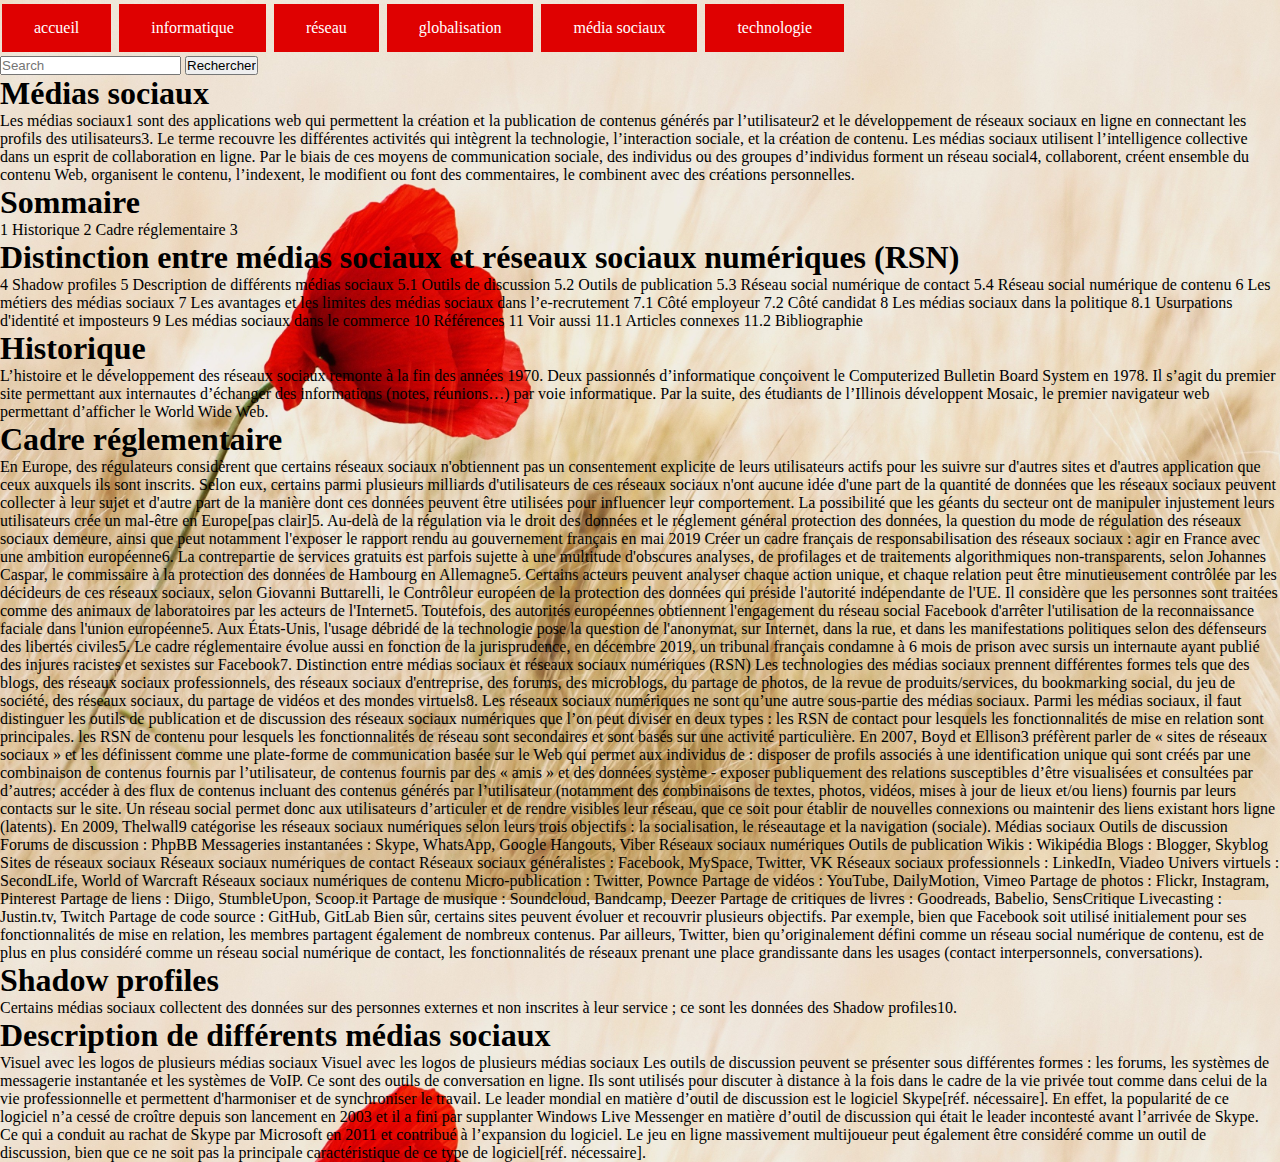
<file: médias sociaux.html>
<!DOCTYPE html>
<html lag="fr-FR">
<head>
<title>informatique</title>
<meta charset="UTF-8"/>
<link rel="stylesheet" href="css/style.css" media="screen"/>

</head>
<body>
	<div class="inf">
			<nav>

   <a href="index.html" class="button">accueil</a>
    <a href="informatique.html" class="button">informatique </a>  
    <a href="réseau.html" class="button">réseau</a>  
    <a href="globalisation.html" class="button">globalisation</a>  
    <a href="médias sociaux.html" class="button">média sociaux</a>  
    <a href="technologie.html" class="button">technologie</a>  
	<!-- SiteSearch Google --> 
	<form action='https://www.google.com/search' class='searchform' method='get' name='searchform' target='_blank'>
     <input name='sitesearch' type='hidden' value='kaoutar-salhi.netlify.com'/>
  <input autocomplete='on' class='form-control search' name='q' placeholder='Search' required='required' type='text'/>
   <input type="submit" name="sa" value="Rechercher" /> </form> <!-- SiteSearch Google -->
</nav>
</div>
	<h1>
	Médias sociaux
	</h1>

Les médias sociaux1 sont des applications web qui permettent la création et la publication de contenus générés par l’utilisateur2 et le développement de réseaux sociaux en ligne en connectant les profils des utilisateurs3.

Le terme recouvre les différentes activités qui intègrent la technologie, l’interaction sociale, et la création de contenu. Les médias sociaux utilisent l’intelligence collective dans un esprit de collaboration en ligne. Par le biais de ces moyens de communication sociale, des individus ou des groupes d’individus forment un réseau social4, collaborent, créent ensemble du contenu Web, organisent le contenu, l’indexent, le modifient ou font des commentaires, le combinent avec des créations personnelles.



<h1>Sommaire</h1>
1	Historique
2	Cadre réglementaire
3<h1>	Distinction entre médias sociaux et réseaux sociaux numériques (RSN)</h1>
4	Shadow profiles
5	Description de différents médias sociaux
5.1	Outils de discussion
5.2	Outils de publication
5.3	Réseau social numérique de contact
5.4	Réseau social numérique de contenu
6	Les métiers des médias sociaux
7	Les avantages et les limites des médias sociaux dans l’e-recrutement
7.1	Côté employeur
7.2	Côté candidat
8	Les médias sociaux dans la politique
8.1	Usurpations d'identité et imposteurs
9	Les médias sociaux dans le commerce
10	Références
11	Voir aussi
11.1	Articles connexes
11.2	Bibliographie
<h1>Historique</h1>
L’histoire et le développement des réseaux sociaux remonte à la fin des années 1970. Deux passionnés d’informatique conçoivent le Computerized Bulletin Board System en 1978. Il s’agit du premier site permettant aux internautes d’échanger des informations (notes, réunions…) par voie informatique. Par la suite, des étudiants de l’Illinois développent Mosaic, le premier navigateur web permettant d’afficher le World Wide Web.

<h1>Cadre réglementaire</h1>
En Europe, des régulateurs considèrent que certains réseaux sociaux n'obtiennent pas un consentement explicite de leurs utilisateurs actifs pour les suivre sur d'autres sites et d'autres application que ceux auxquels ils sont inscrits. Selon eux, certains parmi plusieurs milliards d'utilisateurs de ces réseaux sociaux n'ont aucune idée d'une part de la quantité de données que les réseaux sociaux peuvent collecter à leur sujet et d'autre part de la manière dont ces données peuvent être utilisées pour influencer leur comportement. La possibilité que les géants du secteur ont de manipuler injustement leurs utilisateurs crée un mal-être en Europe[pas clair]5. Au-delà de la régulation via le droit des données et le réglement général protection des données, la question du mode de régulation des réseaux sociaux demeure, ainsi que peut notamment l'exposer le rapport rendu au gouvernement français en mai 2019 Créer un cadre français de responsabilisation des réseaux sociaux : agir en France avec une ambition européenne6.

La contrepartie de services gratuits est parfois sujette à une multitude d'obscures analyses, de profilages et de traitements algorithmiques non-transparents, selon Johannes Caspar, le commissaire à la protection des données de Hambourg en Allemagne5. Certains acteurs peuvent analyser chaque action unique, et chaque relation peut être minutieusement contrôlée par les décideurs de ces réseaux sociaux, selon Giovanni Buttarelli, le Contrôleur européen de la protection des données qui préside l'autorité indépendante de l'UE. Il considère que les personnes sont traitées comme des animaux de laboratoires par les acteurs de l'Internet5. Toutefois, des autorités européennes obtiennent l'engagement du réseau social Facebook d'arrêter l'utilisation de la reconnaissance faciale dans l'union européenne5.

Aux États-Unis, l'usage débridé de la technologie pose la question de l'anonymat, sur Internet, dans la rue, et dans les manifestations politiques selon des défenseurs des libertés civiles5.

Le cadre réglementaire évolue aussi en fonction de la jurisprudence, en décembre 2019, un tribunal français condamne à 6 mois de prison avec sursis un internaute ayant publié des injures racistes et sexistes sur Facebook7.

Distinction entre médias sociaux et réseaux sociaux numériques (RSN)
Les technologies des médias sociaux prennent différentes formes tels que des blogs, des réseaux sociaux professionnels, des réseaux sociaux d'entreprise, des forums, des microblogs, du partage de photos, de la revue de produits/services, du bookmarking social, du jeu de société, des réseaux sociaux, du partage de vidéos et des mondes virtuels8.

Les réseaux sociaux numériques ne sont qu’une autre sous-partie des médias sociaux. Parmi les médias sociaux, il faut distinguer les outils de publication et de discussion des réseaux sociaux numériques que l’on peut diviser en deux types :

les RSN de contact pour lesquels les fonctionnalités de mise en relation sont principales.
les RSN de contenu pour lesquels les fonctionnalités de réseau sont secondaires et sont basés sur une activité particulière.
En 2007, Boyd et Ellison3 préfèrent parler de « sites de réseaux sociaux » et les définissent comme une plate-forme de communication basée sur le Web qui permet aux individus de :

disposer de profils associés à une identification unique qui sont créés par une combinaison de contenus fournis par l’utilisateur, de contenus fournis par des « amis » et des données système - exposer publiquement des relations susceptibles d’être visualisées et consultées par d’autres;
accéder à des flux de contenus incluant des contenus générés par l’utilisateur (notamment des combinaisons de textes, photos, vidéos, mises à jour de lieux et/ou liens) fournis par leurs contacts sur le site.
Un réseau social permet donc aux utilisateurs d’articuler et de rendre visibles leur réseau, que ce soit pour établir de nouvelles connexions ou maintenir des liens existant hors ligne (latents).

En 2009, Thelwall9 catégorise les réseaux sociaux numériques selon leurs trois objectifs : la socialisation, le réseautage et la navigation (sociale).

Médias sociaux	Outils de discussion	Forums de discussion : PhpBB
Messageries instantanées : Skype, WhatsApp, Google Hangouts, Viber
Réseaux sociaux numériques	Outils de publication	Wikis : Wikipédia
Blogs : Blogger, Skyblog
Sites de réseaux sociaux	Réseaux sociaux numériques de contact	Réseaux sociaux généralistes : Facebook, MySpace, Twitter, VK
Réseaux sociaux professionnels : LinkedIn, Viadeo
Univers virtuels : SecondLife, World of Warcraft
Réseaux sociaux numériques de contenu	Micro-publication : Twitter, Pownce
Partage de vidéos : YouTube, DailyMotion, Vimeo
Partage de photos : Flickr, Instagram, Pinterest
Partage de liens : Diigo, StumbleUpon, Scoop.it
Partage de musique : Soundcloud, Bandcamp, Deezer
Partage de critiques de livres : Goodreads, Babelio, SensCritique
Livecasting : Justin.tv, Twitch
Partage de code source : GitHub, GitLab

Bien sûr, certains sites peuvent évoluer et recouvrir plusieurs objectifs. Par exemple, bien que Facebook soit utilisé initialement pour ses fonctionnalités de mise en relation, les membres partagent également de nombreux contenus. Par ailleurs, Twitter, bien qu’originalement défini comme un réseau social numérique de contenu, est de plus en plus considéré comme un réseau social numérique de contact, les fonctionnalités de réseaux prenant une place grandissante dans les usages (contact interpersonnels, conversations).

<h1>Shadow profiles</h1>
Certains médias sociaux collectent des données sur des personnes externes et non inscrites à leur service ; ce sont les données des Shadow profiles10.

<h1>Description de différents médias sociaux</h1>
Visuel avec les logos de plusieurs médias sociaux
Visuel avec les logos de plusieurs médias sociaux
Les outils de discussion peuvent se présenter sous différentes formes : les forums, les systèmes de messagerie instantanée et les systèmes de VoIP. Ce sont des outils de conversation en ligne. Ils sont utilisés pour discuter à distance à la fois dans le cadre de la vie privée tout comme dans celui de la vie professionnelle et permettent d'harmoniser et de synchroniser le travail.

Le leader mondial en matière d’outil de discussion est le logiciel Skype[réf. nécessaire]. En effet, la popularité de ce logiciel n’a cessé de croître depuis son lancement en 2003 et il a fini par supplanter Windows Live Messenger en matière d’outil de discussion qui était le leader incontesté avant l’arrivée de Skype. Ce qui a conduit au rachat de Skype par Microsoft en 2011 et contribué à l’expansion du logiciel.

Le jeu en ligne massivement multijoueur peut également être considéré comme un outil de discussion, bien que ce ne soit pas la principale caractéristique de ce type de logiciel[réf. nécessaire].

</body>
</html>
</file>
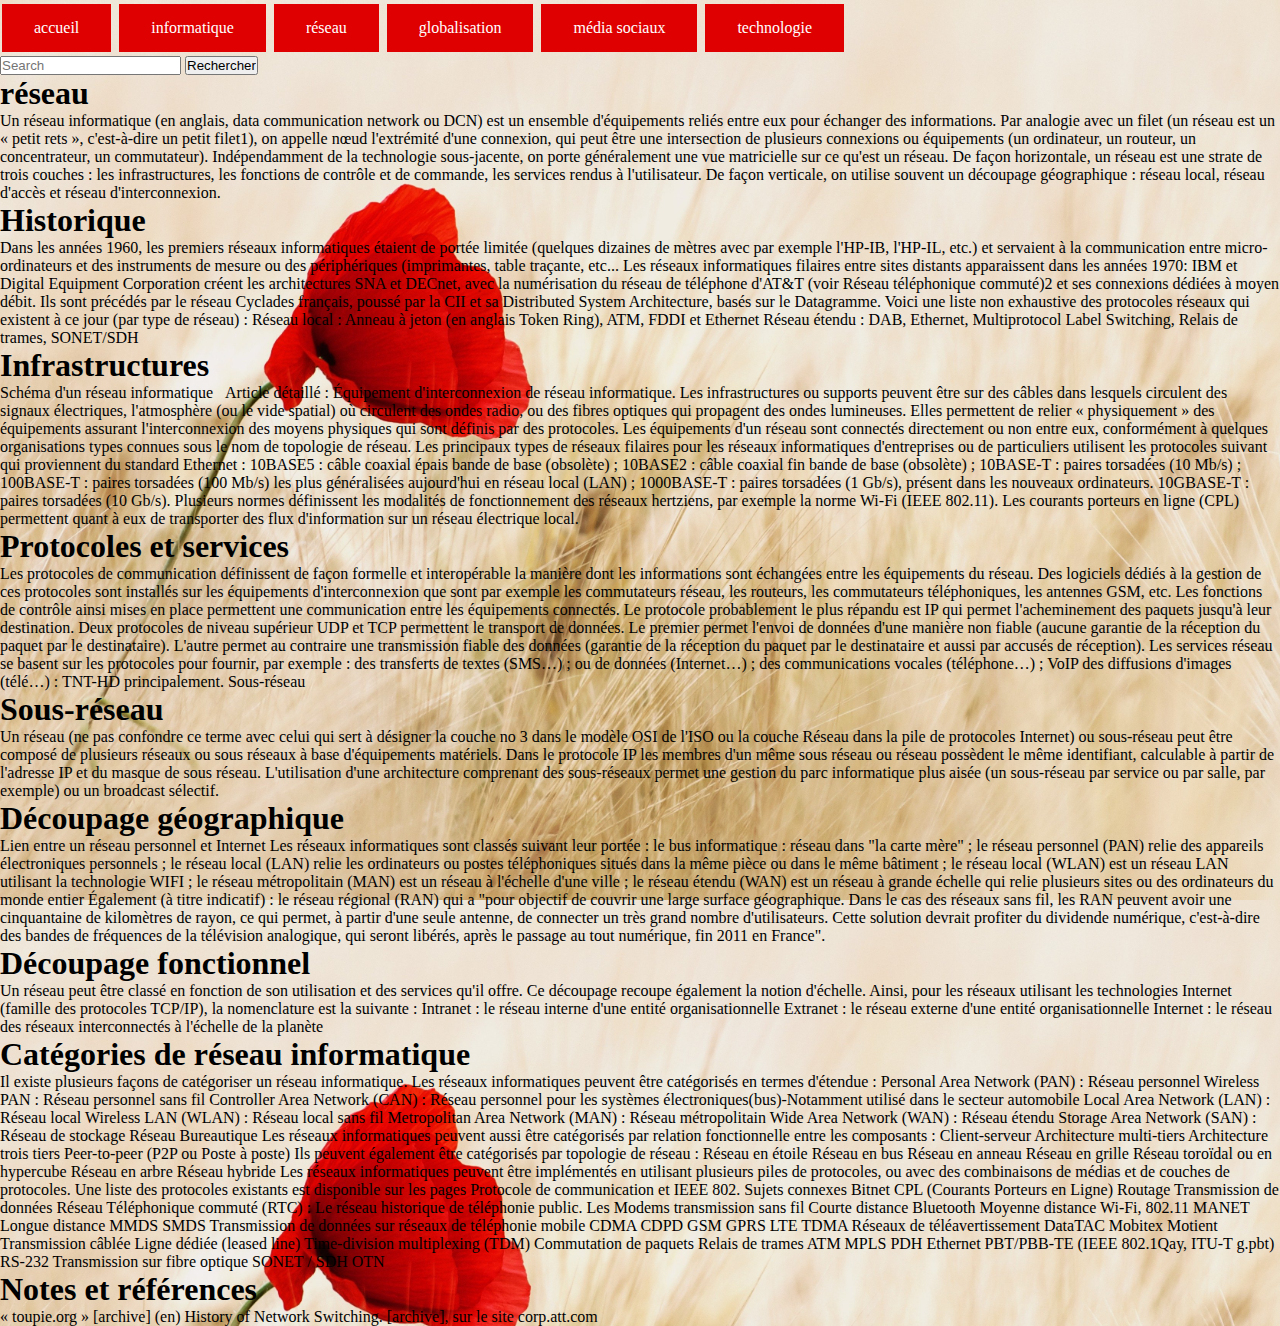
<file: réseau.html>
<!DOCTYPE html>
<html lag="fr-FR">
<head>
<title>informatique</title>
<meta charset="UTF-8"/>
<link rel="stylesheet" href="css/style.css" media="screen"/>

</head>
<body>
	<div class="inf">
			<nav>

   <a href="index.html" class="button">accueil</a>
    <a href="informatique.html" class="button">informatique </a>  
    <a href="réseau.html" class="button">réseau</a>  
    <a href="globalisation.html" class="button">globalisation</a>  
    <a href="médias sociaux.html" class="button">média sociaux</a>  
    <a href="technologie.html" class="button">technologie</a>  
	<!-- SiteSearch Google --> 
	<form action='https://www.google.com/search' class='searchform' method='get' name='searchform' target='_blank'>
     <input name='sitesearch' type='hidden' value='kaoutar-salhi.netlify.com'/>
  <input autocomplete='on' class='form-control search' name='q' placeholder='Search' required='required' type='text'/>
   <input type="submit" name="sa" value="Rechercher" /> </form> <!-- SiteSearch Google -->
</nav>
</div>
	<h1>réseau</h1>
	Un réseau informatique (en anglais, data communication network ou DCN) est un ensemble d'équipements reliés entre eux pour échanger des informations. Par analogie avec un filet (un réseau est un « petit rets », c'est-à-dire un petit filet1), on appelle nœud l'extrémité d'une connexion, qui peut être une intersection de plusieurs connexions ou équipements (un ordinateur, un routeur, un concentrateur, un commutateur).

Indépendamment de la technologie sous-jacente, on porte généralement une vue matricielle sur ce qu'est un réseau.

De façon horizontale, un réseau est une strate de trois couches : les infrastructures, les fonctions de contrôle et de commande, les services rendus à l'utilisateur. De façon verticale, on utilise souvent un découpage géographique : réseau local, réseau d'accès et réseau d'interconnexion.
<h1>Historique</h1>
Dans les années 1960, les premiers réseaux informatiques étaient de portée limitée (quelques dizaines de mètres avec par exemple l'HP-IB, l'HP-IL, etc.) et servaient à la communication entre micro-ordinateurs et des instruments de mesure ou des périphériques (imprimantes, table traçante, etc...

Les réseaux informatiques filaires entre sites distants apparaissent dans les années 1970: IBM et Digital Equipment Corporation créent les architectures SNA et DECnet, avec la numérisation du réseau de téléphone d'AT&T (voir Réseau téléphonique commuté)2 et ses connexions dédiées à moyen débit. Ils sont précédés par le réseau Cyclades français, poussé par la CII et sa Distributed System Architecture, basés sur le Datagramme.

Voici une liste non exhaustive des protocoles réseaux qui existent à ce jour (par type de réseau) :

Réseau local : Anneau à jeton (en anglais Token Ring), ATM, FDDI et Ethernet
Réseau étendu : DAB, Ethernet, Multiprotocol Label Switching, Relais de trames, SONET/SDH
<h1>Infrastructures</h1>

Schéma d'un réseau informatique
 Article détaillé : Équipement d'interconnexion de réseau informatique.
Les infrastructures ou supports peuvent être sur des câbles dans lesquels circulent des signaux électriques, l'atmosphère (ou le vide spatial) où circulent des ondes radio, ou des fibres optiques qui propagent des ondes lumineuses. Elles permettent de relier « physiquement » des équipements assurant l'interconnexion des moyens physiques qui sont définis par des protocoles. Les équipements d'un réseau sont connectés directement ou non entre eux, conformément à quelques organisations types connues sous le nom de topologie de réseau. Les principaux types de réseaux filaires pour les réseaux informatiques d'entreprises ou de particuliers utilisent les protocoles suivant qui proviennent du standard Ethernet :

10BASE5 : câble coaxial épais bande de base (obsolète) ;
10BASE2 : câble coaxial fin bande de base (obsolète) ;
10BASE-T : paires torsadées (10 Mb/s) ;
100BASE-T : paires torsadées (100 Mb/s) les plus généralisées aujourd'hui en réseau local (LAN) ;
1000BASE-T : paires torsadées (1 Gb/s), présent dans les nouveaux ordinateurs.
10GBASE-T : paires torsadées (10 Gb/s).
Plusieurs normes définissent les modalités de fonctionnement des réseaux hertziens, par exemple la norme Wi-Fi (IEEE 802.11).

Les courants porteurs en ligne (CPL) permettent quant à eux de transporter des flux d'information sur un réseau électrique local.
<h1>Protocoles et services</h1>
Les protocoles de communication définissent de façon formelle et interopérable la manière dont les informations sont échangées entre les équipements du réseau. Des logiciels dédiés à la gestion de ces protocoles sont installés sur les équipements d'interconnexion que sont par exemple les commutateurs réseau, les routeurs, les commutateurs téléphoniques, les antennes GSM, etc. Les fonctions de contrôle ainsi mises en place permettent une communication entre les équipements connectés. Le protocole probablement le plus répandu est IP qui permet l'acheminement des paquets jusqu'à leur destination. Deux protocoles de niveau supérieur UDP et TCP permettent le transport de données. Le premier permet l'envoi de données d'une manière non fiable (aucune garantie de la réception du paquet par le destinataire). L'autre permet au contraire une transmission fiable des données (garantie de la réception du paquet par le destinataire et aussi par accusés de réception). Les services réseau se basent sur les protocoles pour fournir, par exemple :

des transferts de textes (SMS…) ;
ou de données (Internet…) ;
des communications vocales (téléphone…) ; VoIP
des diffusions d'images (télé…) : TNT-HD principalement.
Sous-réseau

<h1>Sous-réseau</h1>
Un réseau (ne pas confondre ce terme avec celui qui sert à désigner la couche no 3 dans le modèle OSI de l'ISO ou la couche Réseau dans la pile de protocoles Internet) ou sous-réseau peut être composé de plusieurs réseaux ou sous réseaux à base d'équipements matériels. Dans le protocole IP les membres d'un même sous réseau ou réseau possèdent le même identifiant, calculable à partir de l'adresse IP et du masque de sous réseau. L'utilisation d'une architecture comprenant des sous-réseaux permet une gestion du parc informatique plus aisée (un sous-réseau par service ou par salle, par exemple) ou un broadcast sélectif.

<h1>Découpage géographique</h1>


Lien entre un réseau personnel et Internet
Les réseaux informatiques sont classés suivant leur portée :

le bus informatique : réseau dans "la carte mère" ;
le réseau personnel (PAN) relie des appareils électroniques personnels ;
le réseau local (LAN) relie les ordinateurs ou postes téléphoniques situés dans la même pièce ou dans le même bâtiment ;
le réseau local (WLAN) est un réseau LAN utilisant la technologie WIFI ;

le réseau métropolitain (MAN) est un réseau à l'échelle d'une ville ;
le réseau étendu (WAN) est un réseau à grande échelle qui relie plusieurs sites ou des ordinateurs du monde entier
Également (à titre indicatif) :

le réseau régional (RAN) qui a "pour objectif de couvrir une large surface géographique. Dans le cas des réseaux sans fil, les RAN peuvent avoir une cinquantaine de kilomètres de rayon, ce qui permet, à partir d'une seule antenne, de connecter un très grand nombre d'utilisateurs. Cette solution devrait profiter du dividende numérique, c'est-à-dire des bandes de fréquences de la télévision analogique, qui seront libérés, après le passage au tout numérique, fin 2011 en France".
<h1>Découpage fonctionnel</h1>
Un réseau peut être classé en fonction de son utilisation et des services qu'il offre. Ce découpage recoupe également la notion d'échelle. Ainsi, pour les réseaux utilisant les technologies Internet (famille des protocoles TCP/IP), la nomenclature est la suivante :

Intranet : le réseau interne d'une entité organisationnelle
Extranet : le réseau externe d'une entité organisationnelle
Internet : le réseau des réseaux interconnectés à l'échelle de la planète
<h1>Catégories de réseau informatique</h1>
Il existe plusieurs façons de catégoriser un réseau informatique.

Les réseaux informatiques peuvent être catégorisés en termes d'étendue :

Personal Area Network (PAN) : Réseau personnel
Wireless PAN : Réseau personnel sans fil
Controller Area Network (CAN) : Réseau personnel pour les systèmes électroniques(bus)-Notamment utilisé dans le secteur automobile
Local Area Network (LAN) : Réseau local
Wireless LAN (WLAN) : Réseau local sans fil
Metropolitan Area Network (MAN) : Réseau métropolitain
Wide Area Network (WAN) : Réseau étendu
Storage Area Network (SAN) : Réseau de stockage
Réseau Bureautique
Les réseaux informatiques peuvent aussi être catégorisés par relation fonctionnelle entre les composants :

Client-serveur
Architecture multi-tiers
Architecture trois tiers
Peer-to-peer (P2P ou Poste à poste)
Ils peuvent également être catégorisés par topologie de réseau :

Réseau en étoile
Réseau en bus
Réseau en anneau
Réseau en grille
Réseau toroïdal ou en hypercube
Réseau en arbre
Réseau hybride
Les réseaux informatiques peuvent être implémentés en utilisant plusieurs piles de protocoles, ou avec des combinaisons de médias et de couches de protocoles. Une liste des protocoles existants est disponible sur les pages Protocole de communication et IEEE 802.

Sujets connexes 
Bitnet
CPL (Courants Porteurs en Ligne)
Routage
Transmission de données
Réseau Téléphonique commuté (RTC) : Le réseau historique de téléphonie public.
Les Modems
transmission sans fil
Courte distance
Bluetooth
Moyenne distance
Wi-Fi, 802.11
MANET
Longue distance
MMDS
SMDS
Transmission de données sur réseaux de téléphonie mobile
CDMA
CDPD
GSM
GPRS
LTE
TDMA
Réseaux de téléavertissement
DataTAC
Mobitex
Motient
Transmission câblée
Ligne dédiée (leased line)
Time-division multiplexing (TDM)
Commutation de paquets
Relais de trames
ATM
MPLS
PDH
Ethernet
PBT/PBB-TE (IEEE 802.1Qay, ITU-T g.pbt)
RS-232
Transmission sur fibre optique
SONET / SDH
OTN
<h1>Notes et références</h1>
« toupie.org » [archive]
(en) History of Network Switching. [archive], sur le site corp.att.com
		



</body>
</file>
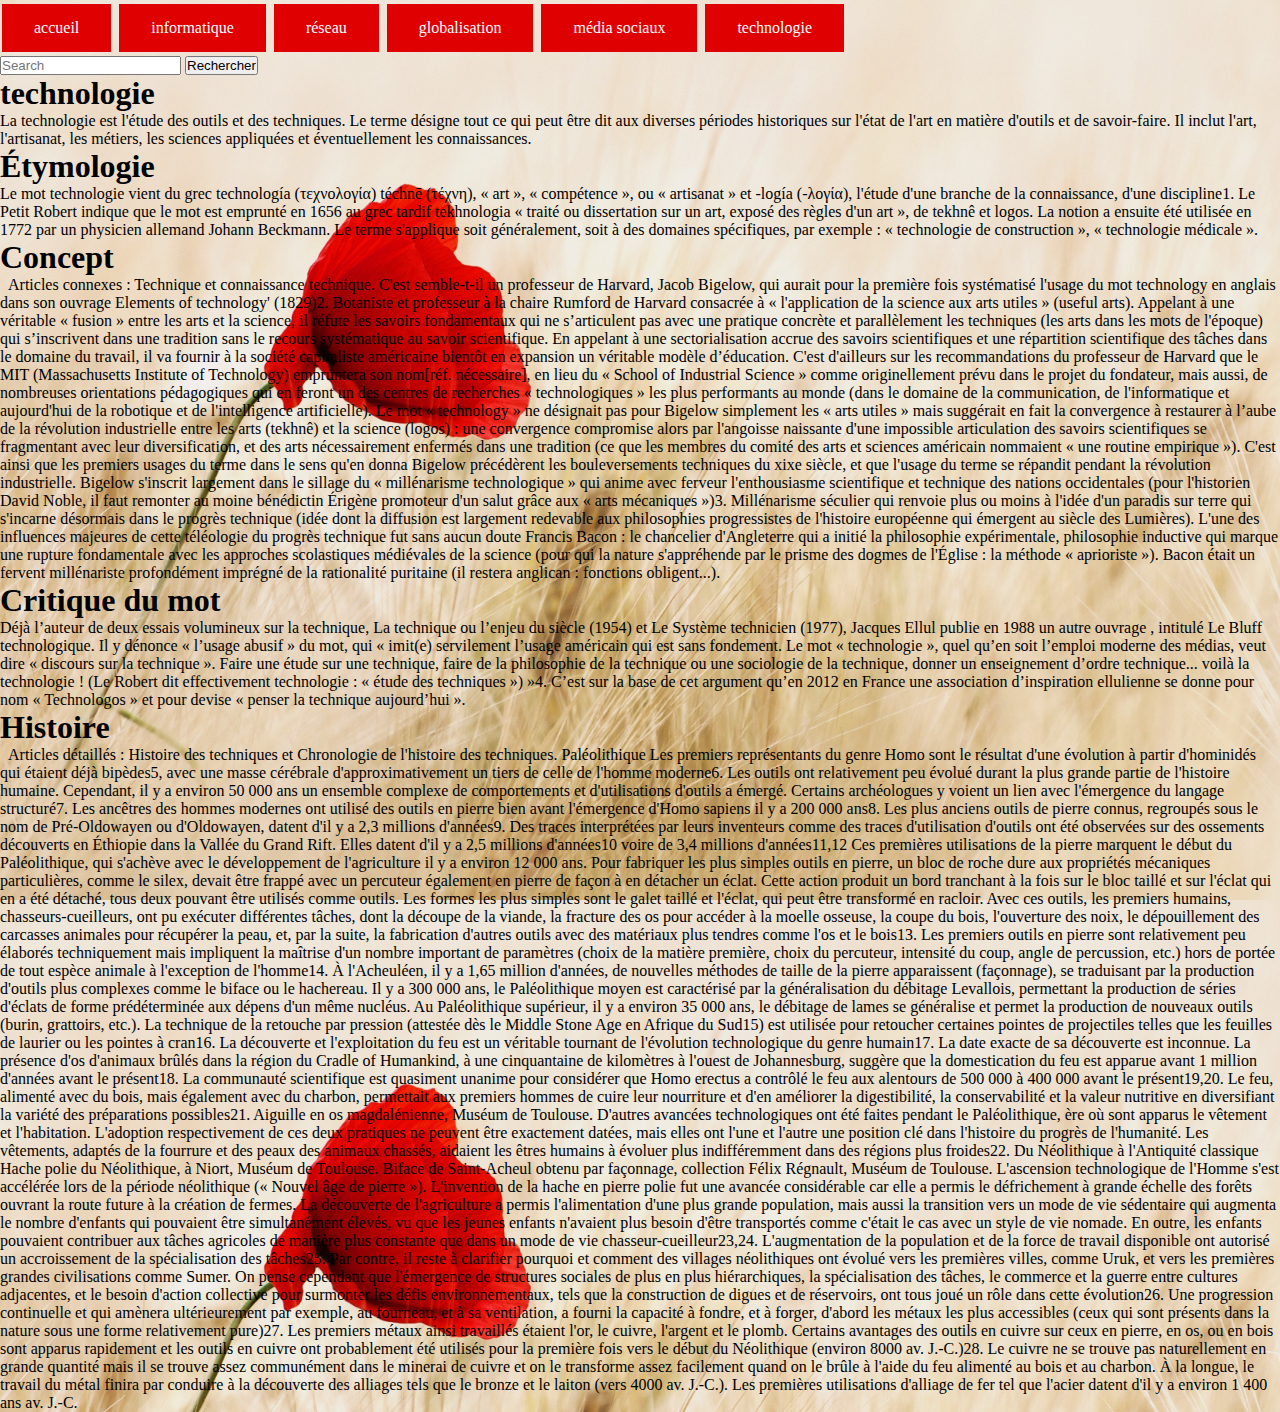
<file: technologie.html>
<!DOCTYPE html>
<html lag="fr-FR">
<head>
<title>informatique</title>
<meta charset="UTF-8"/>
<link rel="stylesheet" href="css/style.css" media="screen"/>

</head>
<body>
	<div class="inf">
			<nav>

   <a href="index.html" class="button">accueil</a>
    <a href="informatique.html" class="button">informatique </a>  
    <a href="réseau.html" class="button">réseau</a>  
    <a href="globalisation.html" class="button">globalisation</a>  
    <a href="médias sociaux.html" class="button">média sociaux</a>  
    <a href="technologie.html" class="button">technologie</a>  
	<!-- SiteSearch Google --> 
	<form action='https://www.google.com/search' class='searchform' method='get' name='searchform' target='_blank'>
     <input name='sitesearch' type='hidden' value='kaoutar-salhi.netlify.com'/>
  <input autocomplete='on' class='form-control search' name='q' placeholder='Search' required='required' type='text'/>
   <input type="submit" name="sa" value="Rechercher" />  </form> <!-- SiteSearch Google -->
</nav>
</div>
	<h1>
	technologie
	</h1>
La technologie est l'étude des outils et des techniques. Le terme désigne tout ce qui peut être dit aux diverses périodes historiques sur l'état de l'art en matière d'outils et de savoir-faire. Il inclut l'art, l'artisanat, les métiers, les sciences appliquées et éventuellement les connaissances.



<h1>Étymologie</h1>
Le mot technologie vient du grec technología (τεχνολογία) téchnē (τέχνη), « art », « compétence », ou « artisanat » et -logía (-λογία), l'étude d'une branche de la connaissance, d'une discipline1. Le Petit Robert indique que le mot est emprunté en 1656 au grec tardif tekhnologia « traité ou dissertation sur un art, exposé des règles d'un art », de tekhnê et logos. La notion a ensuite été utilisée en 1772 par un physicien allemand Johann Beckmann. Le terme s'applique soit généralement, soit à des domaines spécifiques, par exemple : « technologie de construction », « technologie médicale ».

<h1>Concept</h1>
 Articles connexes : Technique et connaissance technique.
C'est semble-t-il un professeur de Harvard, Jacob Bigelow, qui aurait pour la première fois systématisé l'usage du mot technology en anglais dans son ouvrage Elements of technology' (1829)2. Botaniste et professeur à la chaire Rumford de Harvard consacrée à « l'application de la science aux arts utiles » (useful arts). Appelant à une véritable « fusion » entre les arts et la science, il réfute les savoirs fondamentaux qui ne s’articulent pas avec une pratique concrète et parallèlement les techniques (les arts dans les mots de l'époque) qui s’inscrivent dans une tradition sans le recours systématique au savoir scientifique. En appelant à une sectorialisation accrue des savoirs scientifiques et une répartition scientifique des tâches dans le domaine du travail, il va fournir à la société capitaliste américaine bientôt en expansion un véritable modèle d’éducation. C'est d'ailleurs sur les recommandations du professeur de Harvard que le MIT (Massachusetts Institute of Technology) empruntera son nom[réf. nécessaire], en lieu du « School of Industrial Science » comme originellement prévu dans le projet du fondateur, mais aussi, de nombreuses orientations pédagogiques qui en feront un des centres de recherches « technologiques » les plus performants au monde (dans le domaine de la communication, de l'informatique et aujourd'hui de la robotique et de l'intelligence artificielle).

Le mot « technology » ne désignait pas pour Bigelow simplement les « arts utiles » mais suggérait en fait la convergence à restaurer à l’aube de la révolution industrielle entre les arts (tekhnê) et la science (logos) : une convergence compromise alors par l'angoisse naissante d'une impossible articulation des savoirs scientifiques se fragmentant avec leur diversification, et des arts nécessairement enfermés dans une tradition (ce que les membres du comité des arts et sciences américain nommaient « une routine empirique »). C'est ainsi que les premiers usages du terme dans le sens qu'en donna Bigelow précédèrent les bouleversements techniques du xixe siècle, et que l'usage du terme se répandit pendant la révolution industrielle.

Bigelow s'inscrit largement dans le sillage du « millénarisme technologique » qui anime avec ferveur l'enthousiasme scientifique et technique des nations occidentales (pour l'historien David Noble, il faut remonter au moine bénédictin Érigène promoteur d'un salut grâce aux « arts mécaniques »)3. Millénarisme séculier qui renvoie plus ou moins à l'idée d'un paradis sur terre qui s'incarne désormais dans le progrès technique (idée dont la diffusion est largement redevable aux philosophies progressistes de l'histoire européenne qui émergent au siècle des Lumières). L'une des influences majeures de cette téléologie du progrès technique fut sans aucun doute Francis Bacon : le chancelier d'Angleterre qui a initié la philosophie expérimentale, philosophie inductive qui marque une rupture fondamentale avec les approches scolastiques médiévales de la science (pour qui la nature s'appréhende par le prisme des dogmes de l'Église : la méthode « aprioriste »). Bacon était un fervent millénariste profondément imprégné de la rationalité puritaine (il restera anglican : fonctions obligent...).

<h1>Critique du mot</h1>
Déjà l’auteur de deux essais volumineux sur la technique, La technique ou l’enjeu du siècle (1954) et Le Système technicien (1977), Jacques Ellul publie en 1988 un autre ouvrage , intitulé Le Bluff technologique. Il y dénonce « l’usage abusif » du mot, qui « imit(e) servilement l’usage américain qui est sans fondement. Le mot « technologie », quel qu’en soit l’emploi moderne des médias, veut dire « discours sur la technique ». Faire une étude sur une technique, faire de la philosophie de la technique ou une sociologie de la technique, donner un enseignement d’ordre technique... voilà la technologie ! (Le Robert dit effectivement technologie : « étude des techniques ») »4.

C’est sur la base de cet argument qu’en 2012 en France une association d’inspiration ellulienne se donne pour nom « Technologos » et pour devise « penser la technique aujourd’hui ».
<h1>
Histoire</h1>
 Articles détaillés : Histoire des techniques et Chronologie de l'histoire des techniques.
Paléolithique
Les premiers représentants du genre Homo sont le résultat d'une évolution à partir d'hominidés qui étaient déjà bipèdes5, avec une masse cérébrale d'approximativement un tiers de celle de l'homme moderne6. Les outils ont relativement peu évolué durant la plus grande partie de l'histoire humaine. Cependant, il y a environ 50 000 ans un ensemble complexe de comportements et d'utilisations d'outils a émergé. Certains archéologues y voient un lien avec l'émergence du langage structuré7.

Les ancêtres des hommes modernes ont utilisé des outils en pierre bien avant l'émergence d'Homo sapiens il y a 200 000 ans8. Les plus anciens outils de pierre connus, regroupés sous le nom de Pré-Oldowayen ou d'Oldowayen, datent d'il y a 2,3 millions d'années9. Des traces interprétées par leurs inventeurs comme des traces d'utilisation d'outils ont été observées sur des ossements découverts en Éthiopie dans la Vallée du Grand Rift. Elles datent d'il y a 2,5 millions d'années10 voire de 3,4 millions d'années11,12 Ces premières utilisations de la pierre marquent le début du Paléolithique, qui s'achève avec le développement de l'agriculture il y a environ 12 000 ans.

Pour fabriquer les plus simples outils en pierre, un bloc de roche dure aux propriétés mécaniques particulières, comme le silex, devait être frappé avec un percuteur également en pierre de façon à en détacher un éclat. Cette action produit un bord tranchant à la fois sur le bloc taillé et sur l'éclat qui en a été détaché, tous deux pouvant être utilisés comme outils. Les formes les plus simples sont le galet taillé et l'éclat, qui peut être transformé en racloir. Avec ces outils, les premiers humains, chasseurs-cueilleurs, ont pu exécuter différentes tâches, dont la découpe de la viande, la fracture des os pour accéder à la moelle osseuse, la coupe du bois, l'ouverture des noix, le dépouillement des carcasses animales pour récupérer la peau, et, par la suite, la fabrication d'autres outils avec des matériaux plus tendres comme l'os et le bois13. Les premiers outils en pierre sont relativement peu élaborés techniquement mais impliquent la maîtrise d'un nombre important de paramètres (choix de la matière première, choix du percuteur, intensité du coup, angle de percussion, etc.) hors de portée de tout espèce animale à l'exception de l'homme14. À l'Acheuléen, il y a 1,65 million d'années, de nouvelles méthodes de taille de la pierre apparaissent (façonnage), se traduisant par la production d'outils plus complexes comme le biface ou le hachereau. Il y a 300 000 ans, le Paléolithique moyen est caractérisé par la généralisation du débitage Levallois, permettant la production de séries d'éclats de forme prédéterminée aux dépens d'un même nucléus. Au Paléolithique supérieur, il y a environ 35 000 ans, le débitage de lames se généralise et permet la production de nouveaux outils (burin, grattoirs, etc.). La technique de la retouche par pression (attestée dès le Middle Stone Age en Afrique du Sud15) est utilisée pour retoucher certaines pointes de projectiles telles que les feuilles de laurier ou les pointes à cran16.

La découverte et l'exploitation du feu est un véritable tournant de l'évolution technologique du genre humain17. La date exacte de sa découverte est inconnue. La présence d'os d'animaux brûlés dans la région du Cradle of Humankind, à une cinquantaine de kilomètres à l'ouest de Johannesburg, suggère que la domestication du feu est apparue avant 1 million d'années avant le présent18. La communauté scientifique est quasiment unanime pour considérer que Homo erectus a contrôlé le feu aux alentours de 500 000 à 400 000 avant le présent19,20. Le feu, alimenté avec du bois, mais également avec du charbon, permettait aux premiers hommes de cuire leur nourriture et d'en améliorer la digestibilité, la conservabilité et la valeur nutritive en diversifiant la variété des préparations possibles21.


Aiguille en os magdalénienne, Muséum de Toulouse.
D'autres avancées technologiques ont été faites pendant le Paléolithique, ère où sont apparus le vêtement et l'habitation. L'adoption respectivement de ces deux pratiques ne peuvent être exactement datées, mais elles ont l'une et l'autre une position clé dans l'histoire du progrès de l'humanité. Les vêtements, adaptés de la fourrure et des peaux des animaux chassés, aidaient les êtres humains à évoluer plus indifféremment dans des régions plus froides22.

Du Néolithique à l'Antiquité classique

Hache polie du Néolithique, à Niort, Muséum de Toulouse.

Biface de Saint-Acheul obtenu par façonnage, collection Félix Régnault, Muséum de Toulouse.
L'ascension technologique de l'Homme s'est accélérée lors de la période néolithique (« Nouvel âge de pierre »). L'invention de la hache en pierre polie fut une avancée considérable car elle a permis le défrichement à grande échelle des forêts ouvrant la route future à la création de fermes. La découverte de l'agriculture a permis l'alimentation d'une plus grande population, mais aussi la transition vers un mode de vie sédentaire qui augmenta le nombre d'enfants qui pouvaient être simultanément élevés, vu que les jeunes enfants n'avaient plus besoin d'être transportés comme c'était le cas avec un style de vie nomade. En outre, les enfants pouvaient contribuer aux tâches agricoles de manière plus constante que dans un mode de vie chasseur-cueilleur23,24.

L'augmentation de la population et de la force de travail disponible ont autorisé un accroissement de la spécialisation des tâches25. Par contre, il reste à clarifier pourquoi et comment des villages néolithiques ont évolué vers les premières villes, comme Uruk, et vers les premières grandes civilisations comme Sumer. On pense cependant que l'émergence de structures sociales de plus en plus hiérarchiques, la spécialisation des tâches, le commerce et la guerre entre cultures adjacentes, et le besoin d'action collective pour surmonter les défis environnementaux, tels que la construction de digues et de réservoirs, ont tous joué un rôle dans cette évolution26.

Une progression continuelle et qui amènera ultérieurement par exemple, au fourneau, et à sa ventilation, a fourni la capacité à fondre, et à forger, d'abord les métaux les plus accessibles (ceux qui sont présents dans la nature sous une forme relativement pure)27. Les premiers métaux ainsi travaillés étaient l'or, le cuivre, l'argent et le plomb. Certains avantages des outils en cuivre sur ceux en pierre, en os, ou en bois sont apparus rapidement et les outils en cuivre ont probablement été utilisés pour la première fois vers le début du Néolithique (environ 8000 av. J.-C.)28. Le cuivre ne se trouve pas naturellement en grande quantité mais il se trouve assez communément dans le minerai de cuivre et on le transforme assez facilement quand on le brûle à l'aide du feu alimenté au bois et au charbon. À la longue, le travail du métal finira par conduire à la découverte des alliages tels que  le bronze et le laiton (vers 4000 av. J.-C.). Les premières utilisations d'alliage de fer tel que l'acier datent d'il y a environ 1 400 ans av. J.-C.


</body>
</html>
</file>
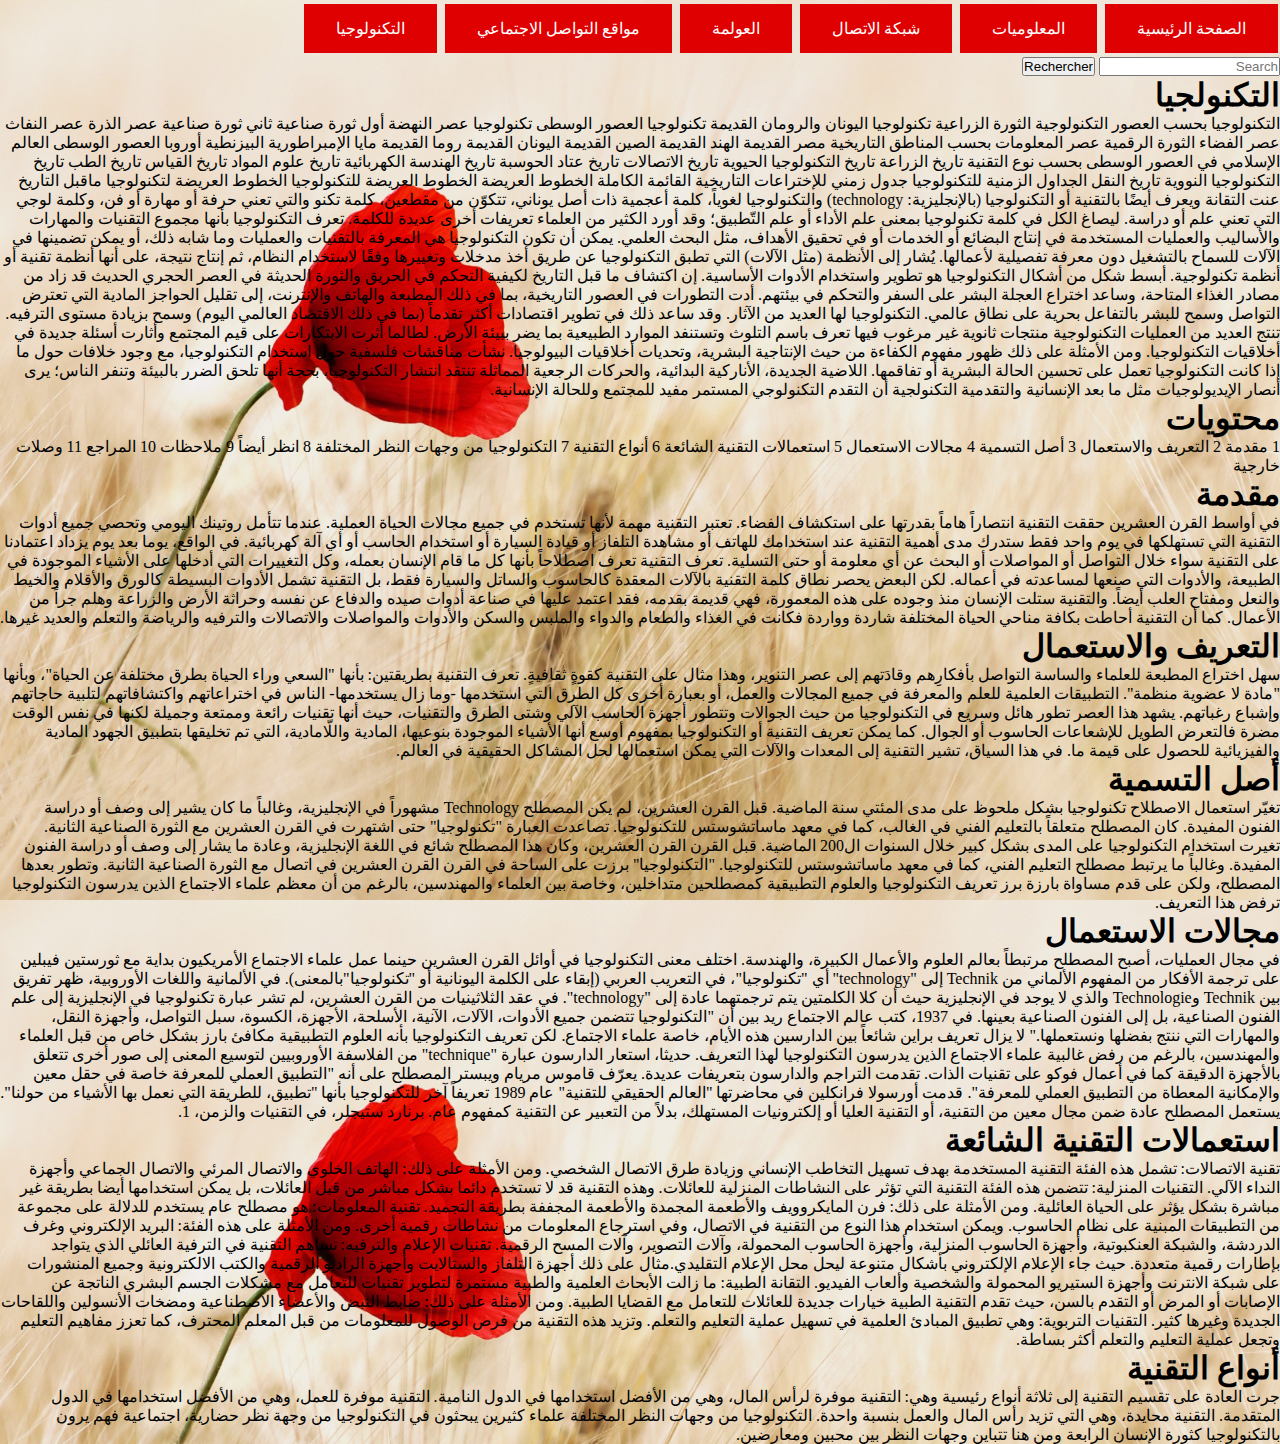
<file: التكنولوجيا.html>
<!DOCTYPE html>
<html class="no-js" lang="ar-AR" dir="rtl">
<head>
<title>التكنولوجيا</title>
<meta charset="UTF-8"/>
<link rel="stylesheet" href="css/style.css" media="screen"/>

</head>
<body>
	<div class="inf">
			<nav>

   <a href="index.html" class="button">الصفحة الرئيسية</a>
    <a href="المعلوميات" class="button">المعلوميات </a>  
    <a href="شبكة الاتصال.html" class="button">شبكة الاتصال</a>  
    <a href="العولمة.html" class="button">العولمة</a>  
    <a href="مواقع التواصل الاجتماعي.html" class="button">مواقع التواصل الاجتماعي</a>  
    <a href="التكنولوجيا.html" class="button">التكنولوجيا</a>  
	<!-- SiteSearch Google --> 
	<form action='https://www.google.com/search' class='searchform' method='get' name='searchform' target='_blank'>
     <input name='sitesearch' type='hidden' value='kaoutar-salhi.netlify.com'/>
  <input autocomplete='on' class='form-control search' name='q' placeholder='Search' required='required' type='text'/>
   <input type="submit" name="sa" value="Rechercher" />  </form> <!-- SiteSearch Google -->
</nav>
</div>
	<h1>
		التكنولجيا
	</h1>

التكنولوجيا بحسب العصور التكنولوجية الثورة الزراعية تكنولوجيا اليونان والرومان القديمة تكنولوجيا العصور الوسطى تكنولوجيا عصر النهضة أول ثورة صناعية ثاني ثورة صناعية عصر الذرة عصر النفاث عصر الفضاء الثورة الرقمية عصر المعلومات بحسب المناطق التاريخية مصر القديمة الهند القديمة الصين القديمة اليونان القديمة روما القديمة مايا الإمبراطورية البيزنطية أوروبا العصور الوسطى العالم الإسلامي في العصور الوسطى بحسب نوع التقنية تاريخ الزراعة تاريخ التكنولوجيا الحيوية تاريخ الاتصالات تاريخ عتاد الحوسبة تاريخ الهندسة الكهربائية تاريخ علوم المواد تاريخ القياس تاريخ الطب تاريخ التكنولوجيا النووية تاريخ النقل الجداول الزمنية للتكنولوجيا جدول زمني للإختراعات التاريخية القائمة الكاملة الخطوط العريضة الخطوط العريضة للتكنولوجيا الخطوط العريضة لتكنولوجيا ماقبل التاريخ عنت التقانة ويعرف أيضًا بالتقنية أو التكنولوجيا (بالإنجليزية: technology) والتكنولوجيا لغوياً، كلمة أعجمية ذات أصل يوناني، تتكوّن من مقطعين، كلمة تكنو والتي تعني حرفة أو مهارة أو فن، وكلمة لوجي التي تعني علم أو دراسة. ليصاغ الكل في كلمة تكنولوجيا بمعنى علم الأداء أو علم التّطبيق؛ وقد أورد الكثير من العلماء تعريفات أخرى عديدة للكلمة. تعرف التكنولوجيا بأنها مجموع التقنيات والمهارات والأساليب والعمليات المستخدمة في إنتاج البضائع أو الخدمات أو في تحقيق الأهداف، مثل البحث العلمي. يمكن أن تكون التكنولوجيا هي المعرفة بالتقنيات والعمليات وما شابه ذلك، أو يمكن تضمينها في الآلات للسماح بالتشغيل دون معرفة تفصيلية لأعمالها. يُشار إلى الأنظمة (مثل الآلات) التي تطبق التكنولوجيا عن طريق أخذ مدخلات وتغييرها وفقًا لاستخدام النظام، ثم إنتاج نتيجة، على أنها أنظمة تقنية أو أنظمة تكنولوجية. أبسط شكل من أشكال التكنولوجيا هو تطوير واستخدام الأدوات الأساسية. إن اكتشاف ما قبل التاريخ لكيفية التحكم في الحريق والثورة الحديثة في العصر الحجري الحديث قد زاد من مصادر الغذاء المتاحة، وساعد اختراع العجلة البشر على السفر والتحكم في بيئتهم. أدت التطورات في العصور التاريخية، بما في ذلك المطبعة والهاتف والإنترنت، إلى تقليل الحواجز المادية التي تعترض التواصل وسمح للبشر بالتفاعل بحرية على نطاق عالمي. التكنولوجيا لها العديد من الآثار. وقد ساعد ذلك في تطوير اقتصادات أكثر تقدماً (بما في ذلك الاقتصاد العالمي اليوم) وسمح بزيادة مستوى الترفيه. تنتج العديد من العمليات التكنولوجية منتجات ثانوية غير مرغوب فيها تعرف باسم التلوث وتستنفد الموارد الطبيعية بما يضر ببيئة الأرض. لطالما أثرت الابتكارات على قيم المجتمع وأثارت أسئلة جديدة في أخلاقيات التكنولوجيا. ومن الأمثلة على ذلك ظهور مفهوم الكفاءة من حيث الإنتاجية البشرية، وتحديات أخلاقيات البيولوجيا. نشأت مناقشات فلسفية حول استخدام التكنولوجيا، مع وجود خلافات حول ما إذا كانت التكنولوجيا تعمل على تحسين الحالة البشرية أو تفاقمها. اللاضية الجديدة، الأناركية البدائية، والحركات الرجعية المماثلة تنتقد انتشار التكنولوجيا، بحجة أنها تلحق الضرر بالبيئة وتنفر الناس؛ يرى أنصار الإيديولوجيات مثل ما بعد الإنسانية والتقدمية التكنولجية أن التقدم التكنولوجي المستمر مفيد للمجتمع وللحالة الإنسانية.
<h1>
محتويات</h1>
1	مقدمة
2	التعريف والاستعمال
3	أصل التسمية
4	مجالات الاستعمال
5	استعمالات التقنية الشائعة
6	أنواع التقنية
7	التكنولوجيا من وجهات النظر المختلفة
8	انظر أيضاً
9	ملاحظات
10	المراجع
11	وصلات خارجية
<h1>مقدمة</h1>

في أواسط القرن العشرين حققت التقنية انتصاراً هاماً بقدرتها على استكشاف الفضاء.
تعتبر التقنية مهمة لأنها تستخدم في جميع مجالات الحياة العملية. عندما تتأمل روتينك اليومي وتحصي جميع أدوات التقنية التي تستهلكها في يوم واحد فقط ستدرك مدى أهمية التقنية عند استخدامك للهاتف أو مشاهدة التلفاز أو قيادة السيارة أو استخدام الحاسب أو أي آلة كهربائية. في الواقع، يوما بعد يوم يزداد اعتمادنا على التقنية سواء خلال التواصل أو المواصلات أو البحث عن أي معلومة أو حتى التسلية.

تعرف التقنية تعرف اصطلاحاً بأنها كل ما قام الإنسان بعمله، وكل التغييرات التي أدخلها على الأشياء الموجودة في الطبيعة، والأدوات التي صنعها لمساعدته في أعماله. لكن البعض يحصر نطاق كلمة التقنية بالآلات المعقدة كالحاسوب والساتل والسيارة فقط، بل التقنية تشمل الأدوات البسيطة كالورق والأقلام والخيط والنعل ومفتاح العلب أيضاً.

والتقنية ستلت الإنسان منذ وجوده على هذه المعمورة، فهي قديمة بقدمه، فقد اعتمد عليها في صناعة أدوات صيده والدفاع عن نفسه وحراثة الأرض والزراعة وهلم جراً من الأعمال. كما أن التقنية أحاطت بكافة مناحي الحياة المختلفة شاردة وواردة فكانت في الغذاء والطعام والدواء والملبس والسكن والأدوات والمواصلات والاتصالات والترفيه والرياضة والتعلم والعديد غيرها.

<h1>التعريف والاستعمال</h1>

سهل اختراع المطبعة للعلماء والساسة التواصل بأفكارِهم وقادَتهم إلى عصر التنوير، وهذا مثال على التقنية كقوةٍ ثقافيةٍ.
تعرف التقنية بطريقتين: بأنها "السعي وراء الحياة بطرق مختلفة عن الحياة"، وبأنها "مادة لا عضوية منظمة". التطبيقات العلمية للعلم والمعرفة في جميع المجالات والعمل، أو بعبارة أخرى كل الطرق التي استخدمها -وما زال يستخدمها- الناس في اختراعاتهم واكتشافاتهم لتلبية حاجاتهم وإشباع رغباتهم.

يشهد هذا العصر تطور هائل وسريع في التكنولوجيا من حيث الجوالات وتتطور أجهزة الحاسب الآلي وشتى الطرق والتقنيات، حيث أنها تقنيات رائعة وممتعة وجميلة لكنها في نفس الوقت مضرة فالتعرض الطويل للإشعاعات الحاسوب أو الجوال.

كما يمكن تعريف التقنية أو التكنولوجيا بمفهوم أوسع أنها الأشياء الموجودة بنوعيها، المادية واللّامادية، التي تم تخليقها بتطبيق الجهود المادية والفيزيائية للحصول على قيمة ما. في هذا السياق، تشير التقنية إلى المعدات والآلات التي يمكن استعمالها لحل المشاكل الحقيقية في العالم.

<h1>أصل التسمية</h1>
تغيّر استعمال الاصطلاح تكنولوجيا بشكل ملحوظ على مدى المئتي سنة الماضية. قبل القرن العشرين، لم يكن المصطلح Technology مشهوراً في الإنجليزية، وغالباً ما كان يشير إلى وصف أو دراسة الفنون المفيدة. كان المصطلح متعلقاً بالتعليم الفني في الغالب، كما في معهد ماساتشوستس للتكنولوجيا. تصاعدت العبارة "تكنولوجيا" حتى اشتهرت في القرن العشرين مع الثورة الصناعية الثانية.

تغيرت استخدام التكنولوجيا على المدى بشكل كبير خلال السنوات ال200 الماضية. قبل القرن القرن العشرين، وكان هذا المصطلح شائع في اللغة الإنجليزية، وعادة ما يشار إلى وصف أو دراسة الفنون المفيدة. وغالباً ما يرتبط مصطلح التعليم الفني، كما في معهد ماساتشوستس للتكنولوجيا. "التكنولوجيا" برزت على الساحة في القرن القرن العشرين في اتصال مع الثورة الصناعية الثانية. وتطور بعدها المصطلح، ولكن على قدم مساواة بارزة برز تعريف التكنولوجيا والعلوم التطبيقية كمصطلحين متداخلين، وخاصة بين العلماء والمهندسين، بالرغم من أن معظم علماء الاجتماع الذين يدرسون التكنولوجيا ترفض هذا التعريف.

<h1>مجالات الاستعمال</h1>
في مجال العمليات، أصبح المصطلح مرتبطاً بعالم العلوم والأعمال الكبيرة، والهندسة. اختلف معنى التكنولوجيا في أوائل القرن العشرين حينما عمل علماء الاجتماع الأمريكيون بداية مع ثورستين فيبلين على ترجمة الأفكار من المفهوم الألماني من Technik إلى "technology" أي "تكنولوجيا"، في التعريب العربي (إبقاء على الكلمة اليونانية أو "تكنولوجيا"بالمعنى). في الألمانية واللغات الأوروبية، ظهر تفريق بين Technik وTechnologie والذي لا يوجد في الإنجليزية حيث أن كلا الكلمتين يتم ترجمتهما عادة إلى "technology". في عقد الثلاثينيات من القرن العشرين، لم تشر عبارة تكنولوجيا في الإنجليزية إلى علم الفنون الصناعية، بل إلى الفنون الصناعية بعينها. في 1937، كتب عالم الاجتماع ريد بين أن "التكنولوجيا تتضمن جميع الأدوات، الآلات، الآنية، الأسلحة، الأجهزة، الكسوة، سبل التواصل، وأجهزة النقل، والمهارات التي ننتج بفضلها ونستعملها." لا يزال تعريف براين شائعاً بين الدارسين هذه الأيام، خاصة علماء الاجتماع. لكن تعريف التكنولوجيا بأنه العلوم التطبيقية مكافئ بارز بشكل خاص من قبل العلماء والمهندسين، بالرغم من رفض غالبية علماء الاجتماع الذين يدرسون التكنولوجيا لهذا التعريف. حديثا، استعار الدارسون عبارة "technique" من الفلاسفة الأوروبيين لتوسيع المعنى إلى صور أخرى تتعلق بالأجهزة الدقيقة كما في أعمال فوكو على تقنيات الذات.

تقدمت التراجم والدارسون بتعريفات عديدة. يعرّف قاموس مريام ويبستر المصطلح على أنه "التطبيق العملي للمعرفة خاصة في حقل معين والإمكانية المعطاة من التطبيق العملي للمعرفة".

قدمت أورسولا فرانكلين في محاضرتها "العالم الحقيقي للتقنية" عام 1989 تعريفاً آخر للتكنولوجيا بأنها "تطبيق، للطريقة التي نعمل بها الأشياء من حولنا". يستعمل المصطلح عادة ضمن مجال معين من التقنية، أو التقنية العليا أو إلكترونيات المستهلك، بدلاً من التعبير عن التقنية كمفهوم عام. برنارد ستيجلر، في التقنيات والزمن، 1.

<h1>استعمالات التقنية الشائعة</h1>
تقنية الاتصالات: تشمل هذه الفئة التقنية المستخدمة بهدف تسهيل التخاطب الإنساني وزيادة طرق الاتصال الشخصي. ومن الأمثلة على ذلك: الهاتف الخلوي والاتصال المرئي والاتصال الجماعي وأجهزة النداء الآلي.
التقنيات المنزلية: تتضمن هذه الفئة التقنية التي تؤثر على النشاطات المنزلية للعائلات. وهذه التقنية قد لا تستخدم دائما بشكل مباشر من قبل العائلات، بل يمكن استخدامها أيضا بطريقة غير مباشرة بشكل يؤثر على الحياة العائلية. ومن الأمثلة على ذلك: فرن المايكروويف والأطعمة المجمدة والأطعمة المجففة بطريقة التجميد.
تقنية المعلومات: هو مصطلح عام يستخدم للدلالة على مجموعة من التطبيقات المبنية على نظام الحاسوب. ويمكن استخدام هذا النوع من التقنية في الاتصال، وفي استرجاع المعلومات من نشاطات رقمية أخرى. ومن الأمثلة على هذه الفئة: البريد الإلكتروني وغرف الدردشة، والشبكة العنكبوتية، وأجهزة الحاسوب المنزلية، وأجهزة الحاسوب المحمولة، وآلات التصوير، وآلات المسح الرقمية.
تقنيات الإعلام والترفيه: تساهم التقنية في الترفية العائلي الذي يتواجد بإطارات رقمية متعددة. حيث جاء الإعلام الإلكتروني بأشكال متنوعة ليحل محل الإعلام التقليدي.مثال على ذلك أجهزة التلفاز والستالايت وأجهزة الراديو الرقمية والكتب الالكترونية وجميع المنشورات على شبكة الانترنت وأجهزة الستيريو المحمولة والشخصية وألعاب الفيديو.
التقانة الطبية: ما زالت الأبحاث العلمية والطبية مستمرة لتطوير تقنيات للتعامل مع مشكلات الجسم البشري الناتجة عن الإصابات أو المرض أو التقدم بالسن، حيث تقدم التقنية الطبية خيارات جديدة للعائلات للتعامل مع القضايا الطبية. ومن الأمثلة على ذلك: ضابط النبض والأعضاء الاصطناعية ومضخات الأنسولين واللقاحات الجديدة وغيرها كثير.
التقنيات التربوية: وهي تطبيق المبادئ العلمية في تسهيل عملية التعليم والتعلم. وتزيد هذه التقنية من فرص الوصول للمعلومات من قبل المعلم المحترف، كما تعزز مفاهيم التعليم وتجعل عملية التعليم والتعلم أكثر بساطة.
<h1>أنواع التقنية</h1>
جرت العادة على تقسيم التقنية إلى ثلاثة أنواع رئيسية وهي:

التقنية موفرة لرأس المال، وهي من الأفضل استخدامها في الدول النامية.
التقنية موفرة للعمل، وهي من الأفضل استخدامها في الدول المتقدمة.
التقنية محايدة، وهي التي تزيد رأس المال والعمل بنسبة واحدة.
التكنولوجيا من وجهات النظر المختلفة
علماء كثيرين يبحثون في التكنولوجيا من وجهة نظر حضارية، اجتماعية فهم يرون بالتكنولوجيا كثورة الإنسان الرابعة ومن هنا تتباين وجهات النظر بين محبين ومعارضين.

</body>
</html>
</file>
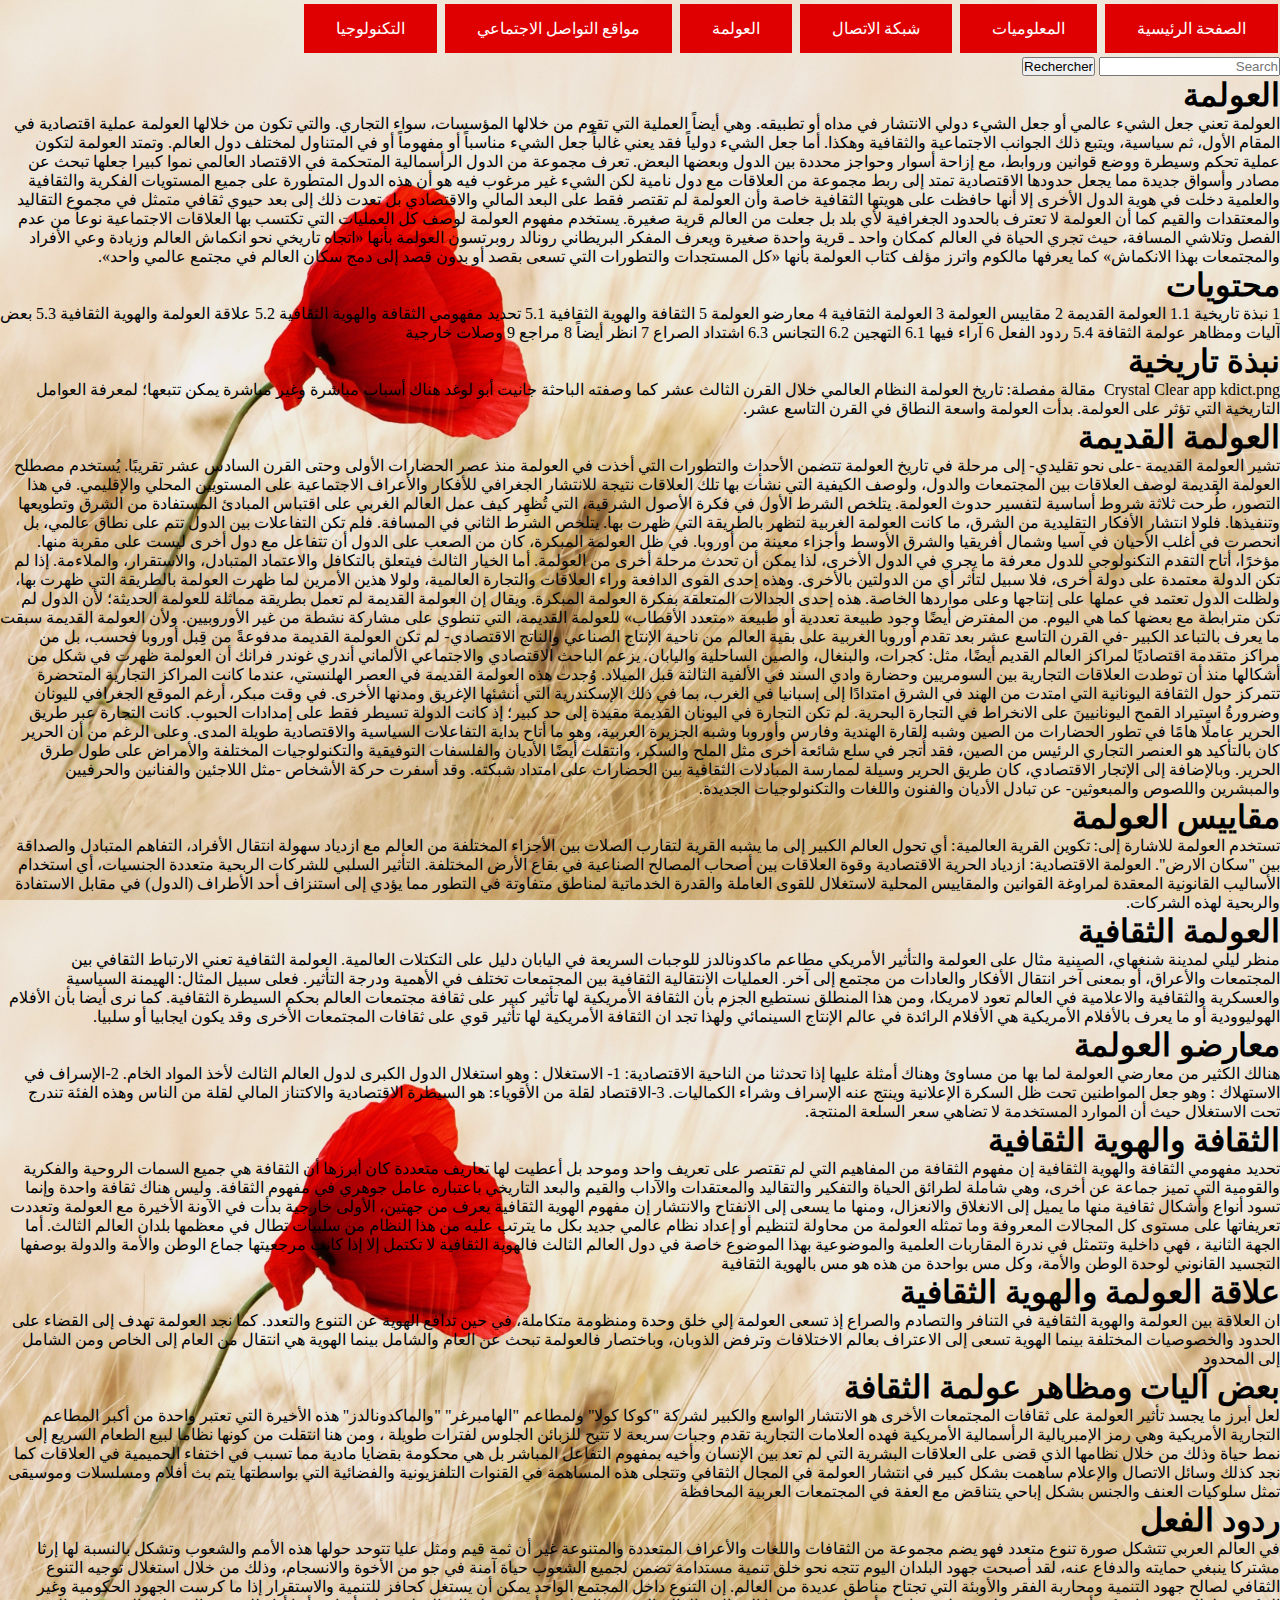
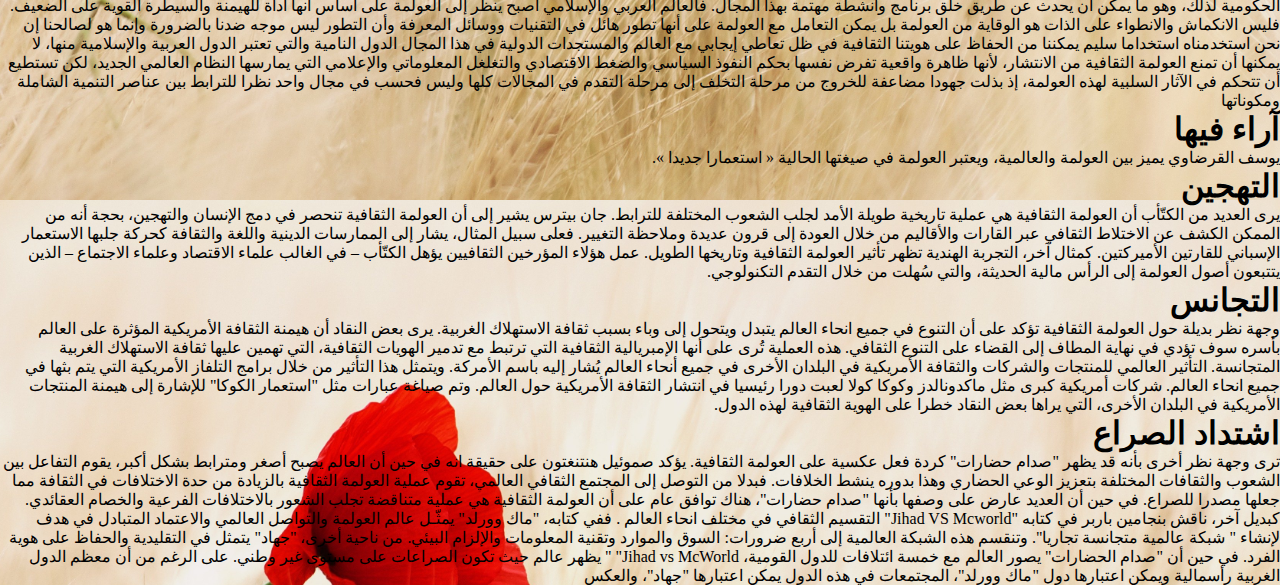
<file: العولمة.html>
<!DOCTYPE html>
<html class="no-js" lang="ar-AR" dir="rtl">
<head>
<title>العولمة</title>
<meta charset="UTF-8"/>
<link rel="stylesheet" href="css/style.css" media="screen"/>

</head>
<body>
	<div class="inf">
			<nav>

   <a href="index.html" class="button">الصفحة الرئيسية</a>
    <a href="المعلوميات.html" class="button">المعلوميات</a>  
    <a href="شبكة الاتصال.html" class="button">شبكة الاتصال</a>  
    <a href="العولمة.html" class="button">العولمة</a>  
    <a href="مواقع التواصل الاجتماعي.html" class="button">مواقع التواصل الاجتماعي</a>  
    <a href="التكنولوجيا.html" class="button">التكنولوجيا</a>  
	<!-- SiteSearch Google --> 
	<form action='https://www.google.com/search' class='searchform' method='get' name='searchform' target='_blank'>
     <input name='sitesearch' type='hidden' value='kaoutar-salhi.netlify.com'/>
  <input autocomplete='on' class='form-control search' name='q' placeholder='Search' required='required' type='text'/>
   <input type="submit" name="sa" value="Rechercher" /> </form> <!-- SiteSearch Google -->
</nav>
</div>
	
<h1>العولمة</h1>
العولمة تعني جعل الشيء عالمي أو جعل الشيء دولي الانتشار في مداه أو تطبيقه. وهي أيضاً العملية التي تقوم من خلالها المؤسسات، سواء التجاري. والتي تكون من خلالها العولمة عملية اقتصادية في المقام الأول، ثم سياسية، ويتبع ذلك الجوانب الاجتماعية والثقافية وهكذا. أما جعل الشيء دولياً فقد يعني غالباً جعل الشيء مناسباً أو مفهوماً أو في المتناول لمختلف دول العالم. وتمتد العولمة لتكون عملية تحكم وسيطرة ووضع قوانين وروابط، مع إزاحة أسوار وحواجز محددة بين الدول وبعضها البعض. تعرف مجموعة من الدول الرأسمالية المتحكمة في الاقتصاد العالمي نموا كبيرا جعلها تبحث عن مصادر وأسواق جديدة مما يجعل حدودها الاقتصادية تمتد إلى ربط مجموعة من العلاقات مع دول نامية لكن الشيء غير مرغوب فيه هو أن هذه الدول المتطورة على جميع المستويات الفكرية والثقافية والعلمية دخلت في هوية الدول الأخرى إلا أنها حافظت على هويتها الثقافية خاصة وأن العولمة لم تقتصر فقط على البعد المالي والاقتصادي بل تعدت ذلك إلى بعد حيوي ثقافي متمثل في مجموع التقاليد والمعتقدات والقيم كما أن العولمة لا تعترف بالحدود الجغرافية لأي بلد بل جعلت من العالم قرية صغيرة. يستخدم مفهوم العولمة لوصف كل العمليات التي تكتسب بها العلاقات الاجتماعية نوعاً من عدم الفصل وتلاشي المسافة، حيث تجري الحياة في العالم كمكان واحد ـ قرية واحدة صغيرة ويعرف المفكر البريطاني رونالد روبرتسون العولمة بأنها «اتجاه تاريخي نحو انكماش العالم وزيادة وعي الأفراد والمجتمعات بهذا الانكماش» كما يعرفها مالكوم واترز مؤلف كتاب العولمة بأنها «كل المستجدات والتطورات التي تسعى بقصد أو بدون قصد إلى دمج سكان العالم في مجتمع عالمي واحد».
<h1>محتويات</h1>
1	نبذة تاريخية
1.1	العولمة القديمة
2	مقاييس العولمة
3	العولمة الثقافية
4	معارضو العولمة
5	الثقافة والهوية الثقافية
5.1	تحديد مفهومي الثقافة والهوية الثقافية
5.2	علاقة العولمة والهوية الثقافية
5.3	بعض آليات ومظاهر عولمة الثقافة
5.4	ردود الفعل
6	آراء فيها
6.1	التهجين
6.2	التجانس
6.3	اشتداد الصراع
7	انظر أيضاً
8	مراجع
9	وصلات خارجية
<h1>نبذة تاريخية</h1>
Crystal Clear app kdict.png مقالة مفصلة: تاريخ العولمة

النظام العالمي خلال القرن الثالث عشر كما وصفته الباحثة جانيت أبو لوغد
هناك أسباب مباشرة وغير مباشرة يمكن تتبعها؛ لمعرفة العوامل التاريخية التي تؤثر على العولمة. بدأت العولمة واسعة النطاق في القرن التاسع عشر.

<h1>العولمة القديمة</h1>
تشير العولمة القديمة -على نحو تقليدي- إلى مرحلة في تاريخ العولمة تتضمن الأحداث والتطورات التي أخذت في العولمة منذ عصر الحضارات الأولى وحتى القرن السادس عشر تقريبًا. يُستخدم مصطلح العولمة القديمة لوصف العلاقات بين المجتمعات والدول، ولوصف الكيفية التي نشأت بها تلك العلاقات نتيجة للانتشار الجغرافي للأفكار والأعراف الاجتماعية على المستويين المحلي والإقليمي.

في هذا التصور، طُرحت ثلاثة شروط أساسية لتفسير حدوث العولمة. يتلخص الشرط الأول في فكرة الأصول الشرقية، التي تُظهِر كيف عمل العالم الغربي على اقتباس المبادئ المستفادة من الشرق وتطويعها وتنفيذها. فلولا انتشار الأفكار التقليدية من الشرق، ما كانت العولمة الغربية لتظهر بالطريقة التي ظهرت بها. يتلخص الشرط الثاني في المسافة. فلم تكن التفاعلات بين الدول تتم على نطاق عالمي، بل انحصرت في أغلب الأحيان في آسيا وشمال أفريقيا والشرق الأوسط وأجزاء معينة من أوروبا. في ظل العولمة المبكرة، كان من الصعب على الدول أن تتفاعل مع دول أخرى ليست على مقربة منها. مؤخرًا، أتاح التقدم التكنولوجي للدول معرفة ما يجري في الدول الأخرى، لذا يمكن أن تحدث مرحلة أخرى من العولمة. أما الخيار الثالث فيتعلق بالتكافل والاعتماد المتبادل، والاستقرار، والملاءمة. إذا لم تكن الدولة معتمدة على دولة أخرى، فلا سبيل لتأثر أي من الدولتين بالأخرى. وهذه إحدى القوى الدافعة وراء العلاقات والتجارة العالمية، ولولا هذين الأمرين لما ظهرت العولمة بالطريقة التي ظهرت بها، ولظلت الدول تعتمد في عملها على إنتاجها وعلى مواردها الخاصة. هذه إحدى الجدالات المتعلقة بفكرة العولمة المبكرة. ويقال إن العولمة القديمة لم تعمل بطريقة مماثلة للعولمة الحديثة؛ لأن الدول لم تكن مترابطة مع بعضها كما هي اليوم.

من المفترض أيضًا وجود طبيعة تعددية أو طبيعة «متعدد الأقطاب» للعولمة القديمة، التي تنطوي على مشاركة نشطة من غير الأوروبيين. ولأن العولمة القديمة سبقت ما يعرف بالتباعد الكبير -في القرن التاسع عشر بعد تقدم أوروبا الغربية على بقية العالم من ناحية الإنتاج الصناعي والناتج الاقتصادي- لم تكن العولمة القديمة مدفوعةً من قِبل أوروبا فحسب، بل من مراكز متقدمة اقتصاديًا لمراكز العالم القديم أيضًا، مثل: كجرات، والبنغال، والصين الساحلية واليابان.

يزعم الباحث الاقتصادي والاجتماعي الألماني أندري غوندر فرانك أن العولمة ظهرت في شكل من أشكالها منذ أن توطدت العلاقات التجارية بين السومريين وحضارة وادي السند في الألفية الثالثة قبل الميلاد. وُجدت هذه العولمة القديمة في العصر الهلنستي، عندما كانت المراكز التجارية المتحضرة تتمركز حول الثقافة اليونانية التي امتدت من الهند في الشرق امتدادًا إلى إسبانيا في الغرب، بما في ذلك الإسكندرية التي أنشئها الإغريق ومدنها الأخرى. في وقت مبكر، أرغم الموقع الجغرافي لليونان وضرورةُ استيراد القمح اليونانيينَ على الانخراط في التجارة البحرية. لم تكن التجارة في اليونان القديمة مقيدة إلى حد كبير؛ إذ كانت الدولة تسيطر فقط على إمدادات الحبوب.

كانت التجارة عبر طريق الحرير عاملًا هامًا في تطور الحضارات من الصين وشبه القارة الهندية وفارس وأوروبا وشبه الجزيرة العربية، وهو ما أتاح بداية التفاعلات السياسية والاقتصادية طويلة المدى. وعلى الرغم من أن الحرير كان بالتأكيد هو العنصر التجاري الرئيس من الصين، فقد أُتجر في سلع شائعة أخرى مثل الملح والسكر، وانتقلت أيضًا الأديان والفلسفات التوفيقية والتكنولوجيات المختلفة والأمراض على طول طرق الحرير. وبالإضافة إلى الإتجار الاقتصادي، كان طريق الحرير وسيلة لممارسة المبادلات الثقافية بين الحضارات على امتداد شبكته. وقد أسفرت حركة الأشخاص -مثل اللاجئين والفنانين والحرفيين والمبشرين واللصوص والمبعوثين- عن تبادل الأديان والفنون واللغات والتكنولوجيات الجديدة.
<h1>مقاييس العولمة</h1>
تستخدم العولمة للاشارة إلى:

تكوين القرية العالمية: أي تحول العالم الكبير إلى ما يشبه القرية لتقارب الصلات بين الأجزاء المختلفة من العالم مع ازدياد سهولة انتقال الأفراد، التفاهم المتبادل والصداقة بين "سكان الارض".
العولمة الاقتصادية: ازدياد الحرية الاقتصادية وقوة العلاقات بين أصحاب المصالح الصناعية في بقاع الأرض المختلفة.
التأثير السلبي للشركات الربحية متعددة الجنسيات، أي استخدام الأساليب القانونية المعقدة لمراوغة القوانين والمقاييس المحلية لاستغلال للقوى العاملة والقدرة الخدماتية لمناطق متفاوتة في التطور مما يؤدي إلى استنزاف أحد الأطراف (الدول) في مقابل الاستفادة والربحية لهذه الشركات.

<h1>العولمة الثقافية</h1>

منظر ليلي لمدينة شنغهاي، الصينية مثال على العولمة والتأثير الأمريكي

مطاعم ماكدونالدز للوجبات السريعة في اليابان دليل على التكتلات العالمية.
العولمة الثقافية تعني الارتباط الثقافي بين المجتمعات والأعراق، أو بمعنى آخر انتقال الأفكار والعادات من مجتمع إلى آخر. العمليات الانتقالية الثقافية بين المجتمعات تختلف في الأهمية ودرجة التأثير. فعلى سبيل المثال: الهيمنة السياسية والعسكرية والثقافية والاعلامية في العالم تعود لامريكا، ومن هذا المنطلق نستطيع الجزم بأن الثقافة الأمريكية لها تأثير كبير على ثقافة مجتمعات العالم بحكم السيطرة الثقافية. كما نرى أيضا بأن الأفلام الهوليوودية أو ما يعرف بالأفلام الأمريكية هي الأفلام الرائدة في عالم الإنتاج السينمائي ولهذا تجد ان الثقافة الأمريكية لها تأثير قوي على ثقافات المجتمعات الأخرى وقد يكون ايجابيا أو سلبيا.

<h1>معارضو العولمة</h1>
هنالك الكثير من معارضي العولمة لما بها من مساوئ وهناك أمثلة عليها إذا تحدثنا من الناحية الاقتصادية:

1- الاستغلال : وهو استغلال الدول الكبرى لدول العالم الثالث لأخذ المواد الخام.
2-الإسراف في الاستهلاك : وهو جعل المواطنين تحت ظل السكرة الإعلانية وينتج عنه الإسراف
وشراء الكماليات.

3-الاقتصاد لقلة من الأقوياء: هو السيطرة الاقتصادية والاكتناز المالي لقلة من
الناس وهذه الفئة تندرج تحت الاستغلال حيث أن الموارد المستخدمة لا تضاهي سعر السلعة المنتجة.

<h1>الثقافة والهوية الثقافية</h1>
تحديد مفهومي الثقافة والهوية الثقافية
إن مفهوم الثقافة من المفاهيم التي لم تقتصر على تعريف واحد وموحد بل أعطيت لها تعاريف متعددة كان أبرزها أن الثقافة هي جميع السمات الروحية والفكرية والقومية التي تميز جماعة عن أخرى، وهي شاملة لطرائق الحياة والتفكير والتقاليد والمعتقدات والآداب والقيم والبعد التاريخي باعتباره عامل جوهري في مفهوم الثقافة. وليس هناك ثقافة واحدة وإنما تسود أنواع وأشكال ثقافية منها ما يميل إلى الانغلاق والانعزال، ومنها ما يسعى إلى الانفتاح والانتشار

إن مفهوم الهوية الثقافية يعرف من جهتين، الأولى خارجية بدأت في الآونة الأخيرة مع العولمة وتعددت تعريفاتها على مستوى كل المجالات المعروفة وما تمثله العولمة من محاولة لتنظيم أو إعداد نظام عالمي جديد بكل ما يترتب عليه من هذا النظام من سلبيات تطال في معظمها بلدان العالم الثالث. أما الجهة الثانية ، فهي داخلية وتتمثل في ندرة المقاربات العلمية والموضوعية بهذا الموضوع خاصة في دول العالم الثالث فالهوية الثقافية لا تكتمل إلا إذا كانت مرجعيتها جماع الوطن والأمة والدولة بوصفها التجسيد القانوني لوحدة الوطن والأمة، وكل مس بواحدة من هذه هو مس بالهوية الثقافية

<h1>علاقة العولمة والهوية الثقافية</h1>
ان العلاقة بين العولمة والهوية الثقافية في التنافر والتصادم والصراع إذ تسعى العولمة إلي خلق وحدة ومنظومة متكاملة، في حين تدافع الهوية عن التنوع والتعدد. كما نجد العولمة تهدف إلى القضاء على الحدود والخصوصيات المختلفة بينما الهوية تسعى إلى الاعتراف بعالم الاختلافات وترفض الذوبان، وباختصار فالعولمة تبحث عن العام والشامل بينما الهوية هي انتقال من العام إلى الخاص ومن الشامل إلى المحدود

<h1>بعض آليات ومظاهر عولمة الثقافة</h1>
لعل أبرز ما يجسد تأثير العولمة على ثقافات المجتمعات الأخرى هو الانتشار الواسع والكبير لشركة "كوكا كولا" ولمطاعم "الهامبرغر" "والماكدونالدز" هذه الأخيرة التي تعتبر واحدة من أكبر المطاعم التجارية الأمريكية وهي رمز الإمبريالية الرأسمالية الأمريكية فهده العلامات التجارية تقدم وجبات سريعة لا تتيح للزبائن الجلوس لفترات طويلة ، ومن هنا انتقلت من كونها نظاما لبيع الطعام السريع إلى نمط حياة وذلك من خلال نظامها الذي قضى على العلاقات البشرية التي لم تعد بين الإنسان وأخيه بمفهوم التفاعل المباشر بل هي محكومة بقضايا مادية مما تسبب في اختفاء الحميمية في العلاقات

كما نجد كذلك وسائل الاتصال والإعلام ساهمت بشكل كبير في انتشار العولمة في المجال الثقافي وتتجلى هذه المساهمة في القنوات التلفزيونية والفضائية التي بواسطتها يتم بث أفلام ومسلسلات وموسيقى تمثل سلوكيات العنف والجنس بشكل إباحي يتناقض مع العفة في المجتمعات العربية المحافظة

<h1>ردود الفعل</h1>
في العالم العربي تتشكل صورة تنوع متعدد فهو يضم مجموعة من الثقافات واللغات والأعراف المتعددة والمتنوعة غير أن ثمة قيم ومثل عليا تتوحد حولها هذه الأمم والشعوب وتشكل بالنسبة لها إرثا مشتركا ينبغي حمايته والدفاع عنه، لقد أصبحت جهود البلدان اليوم تتجه نحو خلق تنمية مستدامة تضمن لجميع الشعوب حياة آمنة في جو من الأخوة والانسجام، وذلك من خلال استغلال توجيه التنوع الثقافي لصالح جهود التنمية ومحاربة الفقر والأوبئة التي تجتاح مناطق عديدة من العالم. إن التنوع داخل المجتمع الواحد يمكن أن يستغل كحافز للتنمية والاستقرار إذا ما كرست الجهود الحكومية وغير الحكومية لذلك، وهو ما يمكن أن يحدث عن طريق خلق برنامج وأنشطة مهتمة بهذا المجال. فالعالم العربي والإسلامي أصبح ينظر إلى العولمة على أساس أنها أداة للهيمنة والسيطرة القوية على الضعيف. فليس الانكماش والانطواء على الذات هو الوقاية من العولمة بل يمكن التعامل مع العولمة على أنها تطور هائل في التقنيات ووسائل المعرفة وأن التطور ليس موجه ضدنا بالضرورة وإنما هو لصالحنا إن نحن استخدمناه استخداما سليم يمكننا من الحفاظ على هويتنا الثقافية في ظل تعاطي إيجابي مع العالم والمستجدات الدولية في هذا المجال

الدول النامية والتي تعتبر الدول العربية والإسلامية منها، لا يمكنها أن تمنع العولمة الثقافية من الانتشار، لأنها ظاهرة واقعية تفرض نفسها بحكم النفوذ السياسي والضغط الاقتصادي والتغلغل المعلوماتي والإعلامي التي يمارسها النظام العالمي الجديد، لكن تستطيع أن تتحكم في الآثار السلبية لهذه العولمة، إذ بذلت جهودا مضاعفة للخروج من مرحلة التخلف إلى مرحلة التقدم في المجالات كلها وليس فحسب في مجال واحد نظرا للترابط بين عناصر التنمية الشاملة ومكوناتها

<h1>آراء فيها</h1>
يوسف القرضاوي يميز بين العولمة والعالمية، ويعتبر العولمة في صيغتها الحالية « استعمارا جديدا ».
<h1>التهجين</h1>
يرى العديد من الكتّأب أن العولمة الثقافية هي عملية تاريخية طويلة الأمد لجلب الشعوب المختلفة للترابط. جان بيترس يشير إلى أن العولمة الثقافية تنحصر في دمج الإنسان والتهجين، بحجة أنه من الممكن الكشف عن الاختلاط الثقافي عبر القارات والأقاليم من خلال العودة إلى قرون عديدة وملاحظة التغيير. فعلى سبيل المثال، يشار إلى الممارسات الدينية واللغة والثقافة كحركة جلبها الاستعمار الإسباني للقارتين الأميركتين. كمثال آخر، التجربة الهندية تظهر تأثير العولمة الثقافية وتاريخها الطويل. عمل هؤلاء المؤرخين الثقافيين يؤهل الكتّأب – في الغالب علماء الاقتصاد وعلماء الاجتماع – الذين يتتبعون أصول العولمة إلى الرأس مالية الحديثة، والتي سُهلت من خلال التقدم التكنولوجي.
<h1>التجانس</h1>
وجهة نظر بديلة حول العولمة الثقافية تؤكد على أن التنوع في جميع انحاء العالم يتبدل ويتحول إلى وباء بسبب ثقافة الاستهلاك الغربية. يرى بعض النقاد  أن هيمنة الثقافة الأمريكية المؤثرة على العالم بأسره سوف تؤدي في نهاية المطاف إلى القضاء على التنوع الثقافي. هذه العملية تُرى على أنها الإمبريالية الثقافية التي ترتبط مع تدمير الهويات الثقافية، التي تهمين عليها ثقافة الاستهلاك الغربية المتجانسة. التأثير العالمي للمنتجات والشركات والثقافة الأمريكية في البلدان الأخرى في جميع أنحاء العالم يُشار إليه باسم الأمركة. ويتمثل هذا التأثير من خلال برامج التلفاز الأمريكية التي يتم بثها في جميع انحاء العالم. شركات أمريكية كبرى مثل ماكدونالدز وكوكا كولا لعبت دورا رئيسيا في انتشار الثقافة الأمريكية حول العالم. وتم صياغة عبارات مثل "استعمار الكوكا" للإشارة إلى هيمنة المنتجات الأمريكية في البلدان الأخرى، التي يراها بعض النقاد خطرا على الهوية الثقافية لهذه الدول.
<h1>اشتداد الصراع</h1>
ترى وجهة نظر أخرى بأنه قد يظهر "صدام حضارات" كردة فعل عكسية على العولمة الثقافية. يؤكد صموئيل هنتنغتون على حقيقة انه في حين أن العالم يصبح أصغر ومترابط بشكل أكبر، يقوم التفاعل بين الشعوب والثقافات المختلفة بتعزيز الوعي الحضاري وهذا بدوره ينشط الخلافات. فبدلا من التوصل إلى المجتمع الثقافي العالمي، تقوم عملية العولمة الثقافية بالزيادة من حدة الاختلافات في الثقافة مما جعلها مصدرا للصراع. في حين أن العديد عارض على وصفها بأنها "صدام حضارات"، هناك توافق عام على أن العولمة الثقافية هي عملية متناقضة تجلب الشعور بالاختلافات الفرعية والخصام العقائدي. كبديل آخر، ناقش بنجامين باربر في كتابه "Jihad VS Mcworld" التقسيم الثقافي في مختلف انحاء العالم . ففي كتابه، "ماك وورلد" يمثّـل عالم العولمة والتواصل العالمي والاعتماد المتبادل في هدف لإنشاء " شبكة عالمية متجانسة تجاريا". وتنقسم هذه الشبكة العالمية إلى أربع ضرورات: السوق والموارد وتقنية المعلومات والإلزام البيئي. من ناحية أخرى، "جهاد" يتمثل في التقليدية والحفاظ على هوية الفرد. في حين أن "صدام الحضارات" يصور العالم مع خمسة ائتلافات للدول القومية، Jihad vs McWorld" " يظهر عالم حيث تكون الصراعات على مستوى غير وطني. على الرغم من أن معظم الدول الغربية رأسمالية ويمكن اعتبارها دول "ماك وورلد"، المجتمعات في هذه الدول يمكن اعتبارها "جهاد"، والعكس

</body>
</html>
</file>
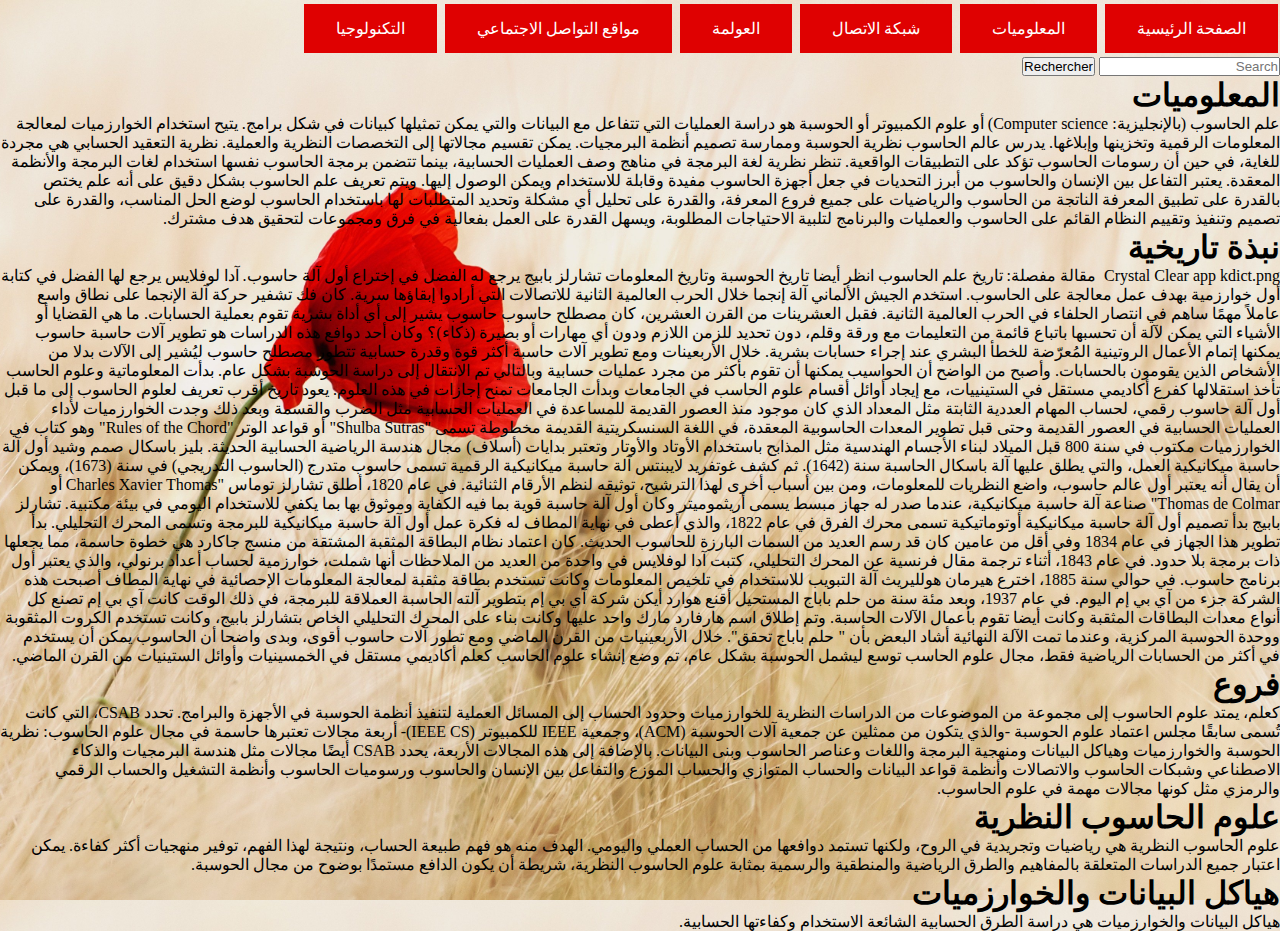
<file: المعلوميات.html>
<!DOCTYPE html>
<html class="no-js" lang="ar-AR" dir="rtl">
<head>
<title>المعلوميات</title>
<meta charset="UTF-8"/>
<link rel="stylesheet" href="css/style.css" media="screen"/>

</head>
<body>
	<div class="inf">
			<nav>

   <a href="index.html" class="button">الصفحة الرئيسية</a>
    <a href="المعلوميات.html" class="button">المعلوميات </a>  
    <a href="شبكة الاتصال.html" class="button">شبكة الاتصال</a>  
    <a href="العولمة.html" class="button">العولمة</a>  
    <a href="مواقع التواصل الاجتماعي.html" class="button">مواقع التواصل الاجتماعي</a>  
    <a href="التكنولوجيا.html" class="button">التكنولوجيا</a>  
	<!-- SiteSearch Google --> 
	<form action='https://www.google.com/search' class='searchform' method='get' name='searchform' target='_blank'>
     <input name='sitesearch' type='hidden' value='kaoutar-salhi.netlify.com'/>
  <input autocomplete='on' class='form-control search' name='q' placeholder='Search' required='required' type='text'/>
   <input type="submit" name="sa" value="Rechercher" />  </form> <!-- SiteSearch Google -->
</nav>
</div>
	<h1>
	المعلوميات
	</h1>
علم الحاسوب (بالإنجليزية: Computer science) أو علوم الكمبيوتر أو الحوسبة هو دراسة العمليات التي تتفاعل مع البيانات والتي يمكن تمثيلها كبيانات في شكل برامج. يتيح استخدام الخوارزميات لمعالجة المعلومات الرقمية وتخزينها وإبلاغها. يدرس عالم الحاسوب نظرية الحوسبة وممارسة تصميم أنظمة البرمجيات. يمكن تقسيم مجالاتها إلى التخصصات النظرية والعملية. نظرية التعقيد الحسابي هي مجردة للغاية، في حين أن رسومات الحاسوب تؤكد على التطبيقات الواقعية. تنظر نظرية لغة البرمجة في مناهج وصف العمليات الحسابية، بينما تتضمن برمجة الحاسوب نفسها استخدام لغات البرمجة والأنظمة المعقدة. يعتبر التفاعل بين الإنسان والحاسوب من أبرز التحديات في جعل أجهزة الحاسوب مفيدة وقابلة للاستخدام ويمكن الوصول إليها. ويتم تعريف علم الحاسوب بشكل دقيق على أنه علم يختص بالقدرة على تطبيق المعرفة الناتجة من الحاسوب والرياضيات على جميع فروع المعرفة، والقدرة على تحليل أي مشكلة وتحديد المتطلبات لها باستخدام الحاسوب لوضع الحل المناسب، والقدرة على تصميم وتنفيذ وتقييم النظام القائم على الحاسوب والعمليات والبرنامج لتلبية الاحتياجات المطلوبة، ويسهل القدرة على العمل بفعالية في فرق ومجموعات لتحقيق هدف مشترك.


<h1>نبذة تاريخية</h1>
Crystal Clear app kdict.png مقالة مفصلة: تاريخ علم الحاسوب
انظر أيضا تاريخ الحوسبة وتاريخ المعلومات


تشارلز بابيج يرجع له الفضل في إختراع أول آلة حاسوب.

آدا لوفلايس يرجع لها الفضل في كتابة أول خوارزمية بهدف عمل معالجة على الحاسوب.

استخدم الجيش الألماني آلة إنجما خلال الحرب العالمية الثانية للاتصالات التي أرادوا إبقاؤها سرية. كان فك تشفير حركة آلة الإنجما على نطاق واسع عاملاً مهمًا ساهم في انتصار الحلفاء في الحرب العالمية الثانية.
فقبل العشرينات من القرن العشرين، كان مصطلح حاسوب حاسوب يشير إلى أي أداة بشرية تقوم بعملية الحسابات. ما هي القضايا أو الأشياء التي يمكن لآلة أن تحسبها باتباع قائمة من التعليمات مع ورقة وقلم، دون تحديد للزمن اللازم ودون أي مهارات أو بصيرة (ذكاء)؟ وكان أحد دوافع هذه الدراسات هو تطوير آلات حاسبة حاسوب يمكنها إتمام الأعمال الروتينية المُعرّضة للخطأ البشري عند إجراء حسابات بشرية.

خلال الأربعينات ومع تطوير آلات حاسبة أكثر قوة وقدرة حسابية تتطور مصطلح حاسوب ليُشير إلى الآلات بدلا من الأشخاص الذين يقومون بالحسابات. وأصبح من الواضح أن الحواسيب يمكنها أن تقوم بأكثر من مجرد عمليات حسابية وبالتالي تم الانتقال إلى دراسة الحوسبة بشكل عام. بدأت المعلوماتية وعلوم الحاسب تأخذ استقلالها كفرع أكاديمي مستقل في الستينييات، مع إيجاد أوائل أقسام علوم الحاسب في الجامعات وبدأت الجامعات تمنح إجازات في هذه العلوم.

يعود تاريخ أقرب تعريف لعلوم الحاسوب إلى ما قبل أول آلة حاسوب رقمي، لحساب المهام العددية الثابتة مثل المعداد الذي كان موجود منذ العصور القديمة للمساعدة في العمليات الحسابية مثل الضرب والقسمة وبعد ذلك وجدت الخوارزميات لأداء العمليات الحسابية في العصور القديمة وحتى قبل تطوير المعدات الحاسوبية المعقدة، في اللغة السنسكريتية القديمة مخطوطة تسمى "Shulba Sutras" أو قواعد الوتر "Rules of the Chord" وهو كتاب في الخوارزميات مكتوب في سنة 800 قبل الميلاد لبناء الأجسام الهندسية مثل المذابح باستخدام الأوتاد والأوتار وتعتبر بدايات (أسلاف) مجال هندسة الرياضية الحسابية الحديثة.

بليز باسكال صمم وشيد أول آلة حاسبة ميكانيكية العمل، والتي يطلق عليها آلة باسكال الحاسبة سنة (1642).

ثم كشف غوتفريد لايبنتس آلة حاسبة ميكانيكية الرقمية تسمى حاسوب متدرج (الحاسوب التدريجي) في سنة (1673)، ويمكن أن يقال أنه يعتبر أول عالم حاسوب، واضع النظريات للمعلومات، ومن بين أسباب أخرى لهذا الترشيح، توثيقه لنظم الأرقام الثنائية.

في عام 1820، أطلق تشارلز توماس "Charles Xavier Thomas أو Thomas de Colmar" صناعة آلة حاسبة ميكانيكية، عندما صدر له جهاز مبسط يسمى أريثموميتر وكان أول آلة حاسبة قوية بما فيه الكفاية وموثوق بها بما يكفي للاستخدام اليومي في بيئة مكتبية.

تشارلز بابيج بدأ تصميم أول آلة حاسبة ميكانيكية أوتوماتيكية تسمى محرك الفرق في عام 1822، والذي أعطى في نهاية المطاف له فكرة عمل أول آلة حاسبة ميكانيكية للبرمجة وتسمى المحرك التحليلي. بدأ تطوير هذا الجهاز في عام 1834 وفي أقل من عامين كان قد رسم العديد من السمات البارزة للحاسوب الحديث. كان اعتماد نظام البطاقة المثقبة المشتقة من منسج جاكارد هي خطوة حاسمة، مما يجعلها ذات برمجة بلا حدود. 

في عام 1843، أثناء ترجمة مقال فرنسية عن المحرك التحليلي، كتبت آدا لوفلايس في واحدة من العديد من الملاحظات أنها شملت، خوارزمية لحساب أعداد برنولي، والذي يعتبر أول برنامج حاسوب.

في حوالي سنة 1885، اخترع هيرمان هولليريث آلة التبويب للاستخدام في تلخيص المعلومات وكانت تستخدم بطاقة مثقبة لمعالجة المعلومات الإحصائية في نهاية المطاف أصبحت هذه الشركة جزء من آي بي إم اليوم.

في عام 1937، وبعد مئة سنة من حلم باباج المستحيل أقنع هوارد أيكن شركة آي بي إم بتطوير آلته الحاسبة العملاقة للبرمجة، في ذلك الوقت كانت آي بي إم تصنع كل أنواع معدات البطاقات المثقبة وكانت أيضا تقوم بأعمال الآلات الحاسبة. وتم إطلاق اسم هارفارد مارك واحد عليها وكانت بناء على المحرك التحليلي الخاص بتشارلز بابيج، وكانت تستخدم الكروت المثقوبة ووحدة الحوسبة المركزية، وعندما تمت الآلة النهائية أشاد البعض بأن " حلم باباج تحقق".

خلال الأربعينيات من القرن الماضي ومع تطور آلات حاسوب أقوى، وبدى واضحا أن الحاسوب يمكن أن يستخدم في أكثر من الحسابات الرياضية فقط، مجال علوم الحاسب توسع ليشمل الحوسبة بشكل عام، تم وضع إنشاء علوم الحاسب كعلم أكاديمي مستقل في الخمسينيات وأوائل الستينيات من القرن الماضي.

<h1>فروع</h1>
كعلم، يمتد علوم الحاسوب إلى مجموعة من الموضوعات من الدراسات النظرية للخوارزميات وحدود الحساب إلى المسائل العملية لتنفيذ أنظمة الحوسبة في الأجهزة والبرامج. تحدد CSAB، التي كانت تُسمى سابقًا مجلس اعتماد علوم الحوسبة -والذي يتكون من ممثلين عن جمعية آلات الحوسبة (ACM)، وجمعية IEEE للكمبيوتر (IEEE CS)- أربعة مجالات تعتبرها حاسمة في مجال علوم الحاسوب: نظرية الحوسبة والخوارزميات وهياكل البيانات ومنهجية البرمجة واللغات وعناصر الحاسوب وبنى البيانات. بالإضافة إلى هذه المجالات الأربعة، يحدد CSAB أيضًا مجالات مثل هندسة البرمجيات والذكاء الاصطناعي وشبكات الحاسوب والاتصالات وأنظمة قواعد البيانات والحساب المتوازي والحساب الموزع والتفاعل بين الإنسان والحاسوب ورسوميات الحاسوب وأنظمة التشغيل والحساب الرقمي والرمزي مثل كونها مجالات مهمة في علوم الحاسوب.

<h1>علوم الحاسوب النظرية</h1>
علوم الحاسوب النظرية هي رياضيات وتجريدية في الروح، ولكنها تستمد دوافعها من الحساب العملي واليومي. الهدف منه هو فهم طبيعة الحساب، ونتيجة لهذا الفهم، توفير منهجيات أكثر كفاءة. يمكن اعتبار جميع الدراسات المتعلقة بالمفاهيم والطرق الرياضية والمنطقية والرسمية بمثابة علوم الحاسوب النظرية، شريطة أن يكون الدافع مستمدًا بوضوح من مجال الحوسبة.

<h1>هياكل البيانات والخوارزميات</h1>
هياكل البيانات والخوارزميات هي دراسة الطرق الحسابية الشائعة الاستخدام وكفاءتها الحسابية.


</body>
</html>
</file>
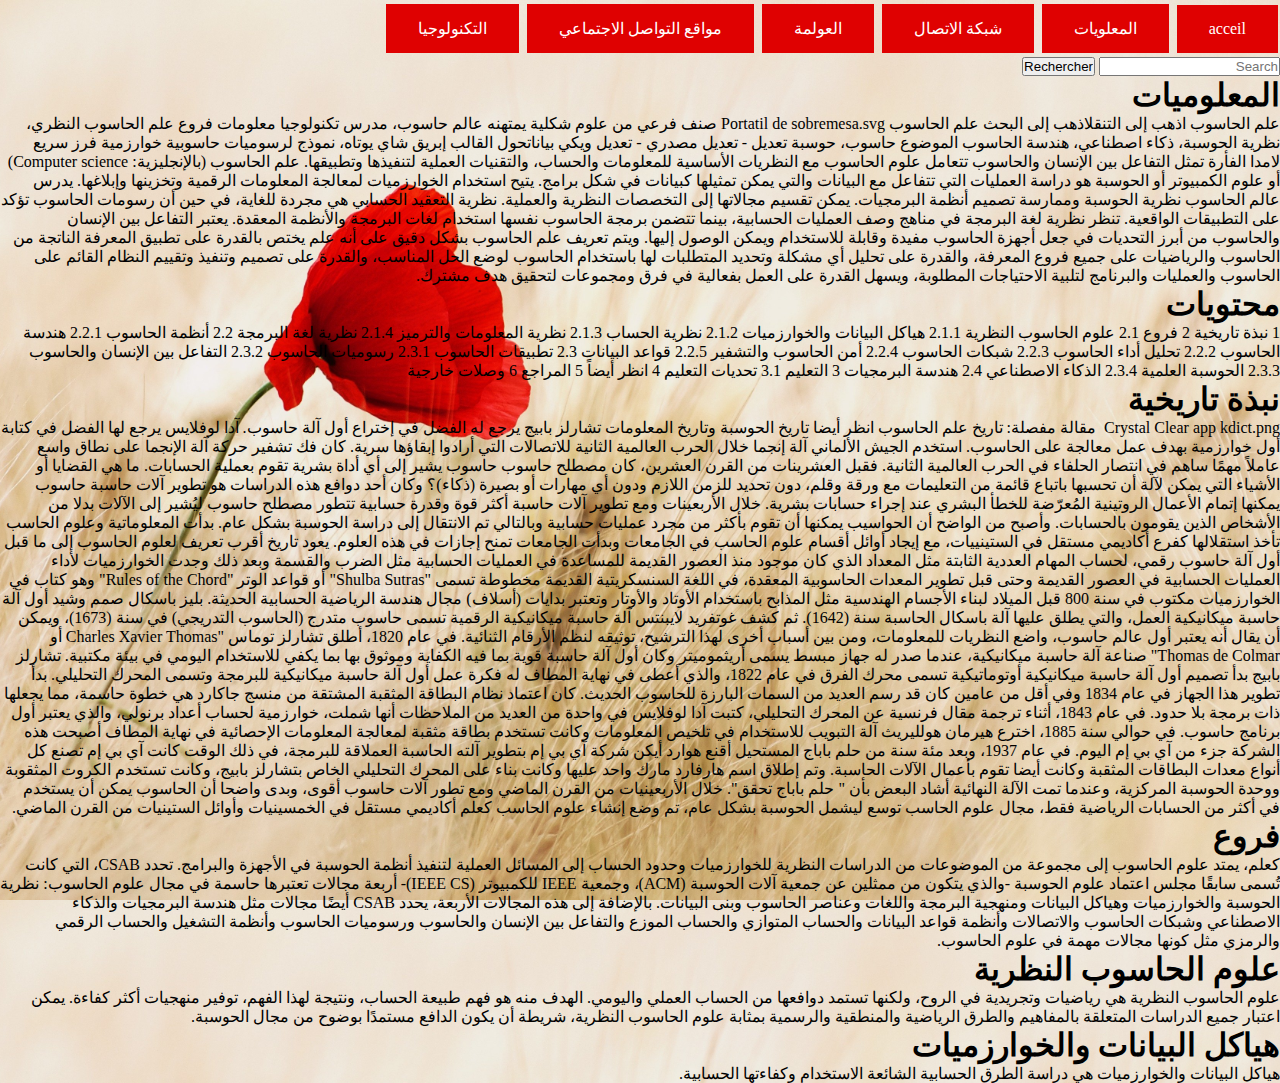
<file: المعلويات.html>
<!DOCTYPE html>
<html class="no-js" lang="ar-AR" dir="rtl">
<head>
<title>العولمة</title>
<meta charset="UTF-8"/>
<link rel="stylesheet" href="css/style.css" media="screen"/>

</head>
<body>
	<div class="inf">
			<nav>

   <a href="index.html" class="button">acceil</a>
    <a href="المعلويات.html" class="button">المعلويات </a>  
    <a href="شبكة الاتصال.html" class="button">شبكة الاتصال</a>  
    <a href="العولمة.html" class="button">العولمة</a>  
    <a href="مواقع التواصل الاجتماعي.html" class="button">مواقع التواصل الاجتماعي</a>  
    <a href="التكنولوجيا.html" class="button">التكنولوجيا</a>  
	<!-- SiteSearch Google --> 
	<form action='https://www.google.com/search' class='searchform' method='get' name='searchform' target='_blank'>
     <input name='sitesearch' type='hidden' value='kaoutar-salhi.netlify.com'/>
  <input autocomplete='on' class='form-control search' name='q' placeholder='Search' required='required' type='text'/>
   <input type="submit" name="sa" value="Rechercher" />  </form> <!-- SiteSearch Google -->
</nav>
</div>
	<h1>
	المعلوميات
	</h1>
علم الحاسوب
اذهب إلى التنقلاذهب إلى البحث
علم الحاسوب
Portatil de sobremesa.svg
صنف فرعي من	
علوم شكلية
يمتهنه	
عالم حاسوب، مدرس تكنولوجيا معلومات
فروع	
علم الحاسوب النظري، نظرية الحوسبة، ذكاء اصطناعي، هندسة الحاسوب
الموضوع	
حاسوب، حوسبة
تعديل - تعديل مصدري - تعديل ويكي بياناتحول القالب

إبريق شاي يوتاه، نموذج لرسوميات حاسوبية	خوارزمية فرز سريع
لامدا	الفأرة تمثل التفاعل بين الإنسان والحاسوب
تتعامل علوم الحاسوب مع النظريات الأساسية للمعلومات والحساب، والتقنيات العملية لتنفيذها وتطبيقها.
علم الحاسوب (بالإنجليزية: Computer science) أو علوم الكمبيوتر أو الحوسبة هو دراسة العمليات التي تتفاعل مع البيانات والتي يمكن تمثيلها كبيانات في شكل برامج. يتيح استخدام الخوارزميات لمعالجة المعلومات الرقمية وتخزينها وإبلاغها. يدرس عالم الحاسوب نظرية الحوسبة وممارسة تصميم أنظمة البرمجيات.

يمكن تقسيم مجالاتها إلى التخصصات النظرية والعملية. نظرية التعقيد الحسابي هي مجردة للغاية، في حين أن رسومات الحاسوب تؤكد على التطبيقات الواقعية. تنظر نظرية لغة البرمجة في مناهج وصف العمليات الحسابية، بينما تتضمن برمجة الحاسوب نفسها استخدام لغات البرمجة والأنظمة المعقدة. يعتبر التفاعل بين الإنسان والحاسوب من أبرز التحديات في جعل أجهزة الحاسوب مفيدة وقابلة للاستخدام ويمكن الوصول إليها.

ويتم تعريف علم الحاسوب بشكل دقيق على أنه علم يختص بالقدرة على تطبيق المعرفة الناتجة من الحاسوب والرياضيات على جميع فروع المعرفة، والقدرة على تحليل أي مشكلة وتحديد المتطلبات لها باستخدام الحاسوب لوضع الحل المناسب، والقدرة على تصميم وتنفيذ وتقييم النظام القائم على الحاسوب والعمليات والبرنامج لتلبية الاحتياجات المطلوبة، ويسهل القدرة على العمل بفعالية في فرق ومجموعات لتحقيق هدف مشترك.


<h1>محتويات</h1>
1	نبذة تاريخية
2	فروع
2.1	علوم الحاسوب النظرية
2.1.1	هياكل البيانات والخوارزميات
2.1.2	نظرية الحساب
2.1.3	نظرية المعلومات والترميز
2.1.4	نظرية لغة البرمجة
2.2	أنظمة الحاسوب
2.2.1	هندسة الحاسوب
2.2.2	تحليل أداء الحاسوب
2.2.3	شبكات الحاسوب
2.2.4	أمن الحاسوب والتشفير
2.2.5	قواعد البيانات
2.3	تطبيقات الحاسوب
2.3.1	رسوميات الحاسوب
2.3.2	التفاعل بين الإنسان والحاسوب
2.3.3	الحوسبة العلمية
2.3.4	الذكاء الاصطناعي
2.4	هندسة البرمجيات
3	التعليم
3.1	تحديات التعليم
4	انظر أيضاً
5	المراجع
6	وصلات خارجية
<h1>نبذة تاريخية</h1>
Crystal Clear app kdict.png مقالة مفصلة: تاريخ علم الحاسوب
انظر أيضا تاريخ الحوسبة وتاريخ المعلومات


تشارلز بابيج يرجع له الفضل في إختراع أول آلة حاسوب.

آدا لوفلايس يرجع لها الفضل في كتابة أول خوارزمية بهدف عمل معالجة على الحاسوب.

استخدم الجيش الألماني آلة إنجما خلال الحرب العالمية الثانية للاتصالات التي أرادوا إبقاؤها سرية. كان فك تشفير حركة آلة الإنجما على نطاق واسع عاملاً مهمًا ساهم في انتصار الحلفاء في الحرب العالمية الثانية.
فقبل العشرينات من القرن العشرين، كان مصطلح حاسوب حاسوب يشير إلى أي أداة بشرية تقوم بعملية الحسابات. ما هي القضايا أو الأشياء التي يمكن لآلة أن تحسبها باتباع قائمة من التعليمات مع ورقة وقلم، دون تحديد للزمن اللازم ودون أي مهارات أو بصيرة (ذكاء)؟ وكان أحد دوافع هذه الدراسات هو تطوير آلات حاسبة حاسوب يمكنها إتمام الأعمال الروتينية المُعرّضة للخطأ البشري عند إجراء حسابات بشرية.

خلال الأربعينات ومع تطوير آلات حاسبة أكثر قوة وقدرة حسابية تتطور مصطلح حاسوب ليُشير إلى الآلات بدلا من الأشخاص الذين يقومون بالحسابات. وأصبح من الواضح أن الحواسيب يمكنها أن تقوم بأكثر من مجرد عمليات حسابية وبالتالي تم الانتقال إلى دراسة الحوسبة بشكل عام. بدأت المعلوماتية وعلوم الحاسب تأخذ استقلالها كفرع أكاديمي مستقل في الستينييات، مع إيجاد أوائل أقسام علوم الحاسب في الجامعات وبدأت الجامعات تمنح إجازات في هذه العلوم.

يعود تاريخ أقرب تعريف لعلوم الحاسوب إلى ما قبل أول آلة حاسوب رقمي، لحساب المهام العددية الثابتة مثل المعداد الذي كان موجود منذ العصور القديمة للمساعدة في العمليات الحسابية مثل الضرب والقسمة وبعد ذلك وجدت الخوارزميات لأداء العمليات الحسابية في العصور القديمة وحتى قبل تطوير المعدات الحاسوبية المعقدة، في اللغة السنسكريتية القديمة مخطوطة تسمى "Shulba Sutras" أو قواعد الوتر "Rules of the Chord" وهو كتاب في الخوارزميات مكتوب في سنة 800 قبل الميلاد لبناء الأجسام الهندسية مثل المذابح باستخدام الأوتاد والأوتار وتعتبر بدايات (أسلاف) مجال هندسة الرياضية الحسابية الحديثة.

بليز باسكال صمم وشيد أول آلة حاسبة ميكانيكية العمل، والتي يطلق عليها آلة باسكال الحاسبة سنة (1642).

ثم كشف غوتفريد لايبنتس آلة حاسبة ميكانيكية الرقمية تسمى حاسوب متدرج (الحاسوب التدريجي) في سنة (1673)، ويمكن أن يقال أنه يعتبر أول عالم حاسوب، واضع النظريات للمعلومات، ومن بين أسباب أخرى لهذا الترشيح، توثيقه لنظم الأرقام الثنائية.

في عام 1820، أطلق تشارلز توماس "Charles Xavier Thomas أو Thomas de Colmar" صناعة آلة حاسبة ميكانيكية، عندما صدر له جهاز مبسط يسمى أريثموميتر وكان أول آلة حاسبة قوية بما فيه الكفاية وموثوق بها بما يكفي للاستخدام اليومي في بيئة مكتبية.

تشارلز بابيج بدأ تصميم أول آلة حاسبة ميكانيكية أوتوماتيكية تسمى محرك الفرق في عام 1822، والذي أعطى في نهاية المطاف له فكرة عمل أول آلة حاسبة ميكانيكية للبرمجة وتسمى المحرك التحليلي. بدأ تطوير هذا الجهاز في عام 1834 وفي أقل من عامين كان قد رسم العديد من السمات البارزة للحاسوب الحديث. كان اعتماد نظام البطاقة المثقبة المشتقة من منسج جاكارد هي خطوة حاسمة، مما يجعلها ذات برمجة بلا حدود. 

في عام 1843، أثناء ترجمة مقال فرنسية عن المحرك التحليلي، كتبت آدا لوفلايس في واحدة من العديد من الملاحظات أنها شملت، خوارزمية لحساب أعداد برنولي، والذي يعتبر أول برنامج حاسوب.

في حوالي سنة 1885، اخترع هيرمان هولليريث آلة التبويب للاستخدام في تلخيص المعلومات وكانت تستخدم بطاقة مثقبة لمعالجة المعلومات الإحصائية في نهاية المطاف أصبحت هذه الشركة جزء من آي بي إم اليوم.

في عام 1937، وبعد مئة سنة من حلم باباج المستحيل أقنع هوارد أيكن شركة آي بي إم بتطوير آلته الحاسبة العملاقة للبرمجة، في ذلك الوقت كانت آي بي إم تصنع كل أنواع معدات البطاقات المثقبة وكانت أيضا تقوم بأعمال الآلات الحاسبة. وتم إطلاق اسم هارفارد مارك واحد عليها وكانت بناء على المحرك التحليلي الخاص بتشارلز بابيج، وكانت تستخدم الكروت المثقوبة ووحدة الحوسبة المركزية، وعندما تمت الآلة النهائية أشاد البعض بأن " حلم باباج تحقق".

خلال الأربعينيات من القرن الماضي ومع تطور آلات حاسوب أقوى، وبدى واضحا أن الحاسوب يمكن أن يستخدم في أكثر من الحسابات الرياضية فقط، مجال علوم الحاسب توسع ليشمل الحوسبة بشكل عام، تم وضع إنشاء علوم الحاسب كعلم أكاديمي مستقل في الخمسينيات وأوائل الستينيات من القرن الماضي.

<h1>فروع</h1>
كعلم، يمتد علوم الحاسوب إلى مجموعة من الموضوعات من الدراسات النظرية للخوارزميات وحدود الحساب إلى المسائل العملية لتنفيذ أنظمة الحوسبة في الأجهزة والبرامج. تحدد CSAB، التي كانت تُسمى سابقًا مجلس اعتماد علوم الحوسبة -والذي يتكون من ممثلين عن جمعية آلات الحوسبة (ACM)، وجمعية IEEE للكمبيوتر (IEEE CS)- أربعة مجالات تعتبرها حاسمة في مجال علوم الحاسوب: نظرية الحوسبة والخوارزميات وهياكل البيانات ومنهجية البرمجة واللغات وعناصر الحاسوب وبنى البيانات. بالإضافة إلى هذه المجالات الأربعة، يحدد CSAB أيضًا مجالات مثل هندسة البرمجيات والذكاء الاصطناعي وشبكات الحاسوب والاتصالات وأنظمة قواعد البيانات والحساب المتوازي والحساب الموزع والتفاعل بين الإنسان والحاسوب ورسوميات الحاسوب وأنظمة التشغيل والحساب الرقمي والرمزي مثل كونها مجالات مهمة في علوم الحاسوب.

<h1>علوم الحاسوب النظرية</h1>
علوم الحاسوب النظرية هي رياضيات وتجريدية في الروح، ولكنها تستمد دوافعها من الحساب العملي واليومي. الهدف منه هو فهم طبيعة الحساب، ونتيجة لهذا الفهم، توفير منهجيات أكثر كفاءة. يمكن اعتبار جميع الدراسات المتعلقة بالمفاهيم والطرق الرياضية والمنطقية والرسمية بمثابة علوم الحاسوب النظرية، شريطة أن يكون الدافع مستمدًا بوضوح من مجال الحوسبة.

<h1>هياكل البيانات والخوارزميات</h1>
هياكل البيانات والخوارزميات هي دراسة الطرق الحسابية الشائعة الاستخدام وكفاءتها الحسابية.


</body>
</html>
</file>
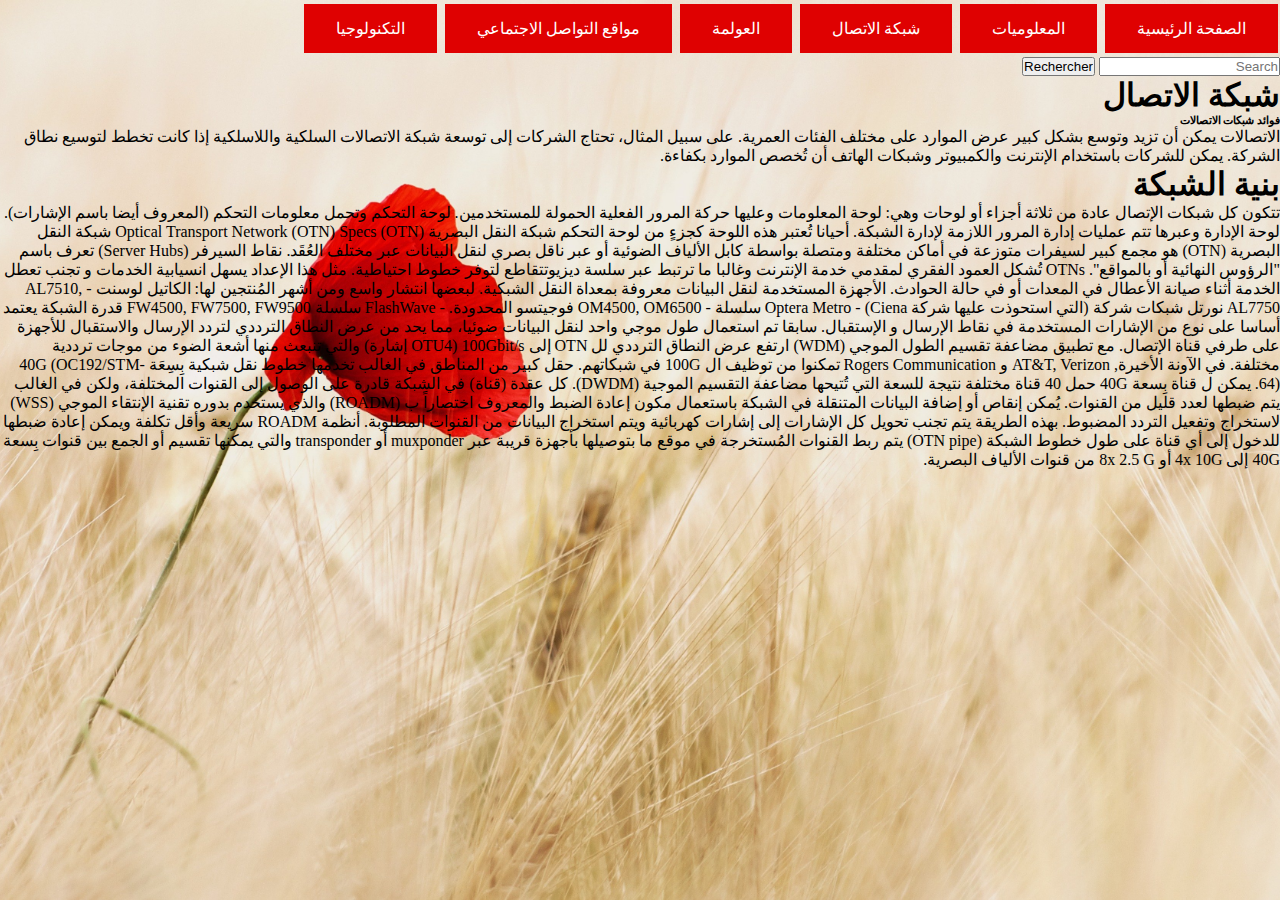
<file: شبكة الاتصال.html>
<!DOCTYPE html>
<html class="no-js" lang="ar-AR" dir="rtl">
<head>
<title>شبكة التواصل</title>
<meta charset="UTF-8"/>
<link rel="stylesheet" href="css/style.css" media="screen"/>

</head>
<body>
	<div class="inf">
			<nav>

   <a href="index.html" class="button">الصفحة الرئيسية</a>
    <a href="المعلوميات.html" class="button">المعلوميات </a>  
    <a href="شبكة الاتصال.html" class="button">شبكة الاتصال</a>  
    <a href="العولمة.html" class="button">العولمة</a>  
    <a href="مواقع التواصل الاجتماعي.html" class="button">مواقع التواصل الاجتماعي</a>  
    <a href="التكنولوجيا.html" class="button">التكنولوجيا</a>  
	<!-- SiteSearch Google --> 
	<form action='https://www.google.com/search' class='searchform' method='get' name='searchform' target='_blank'>
     <input name='sitesearch' type='hidden' value='kaoutar-salhi.netlify.com'/>
  <input autocomplete='on' class='form-control search' name='q' placeholder='Search' required='required' type='text'/>
   <input type="submit" name="sa" value="Rechercher" />  </form> <!-- SiteSearch Google -->
</nav>
</div>
	<h1>
		شبكة الاتصال
	</h1>


<h6>فوائد شبكات الاتصالات</h6>
الاتصالات يمكن أن تزيد وتوسع بشكل كبير عرض الموارد على مختلف الفئات العمرية. على سبيل المثال، تحتاج الشركات إلى توسعة شبكة الاتصالات السلكية واللاسلكية إذا كانت تخطط لتوسيع نطاق الشركة. يمكن للشركات باستخدام الإنترنت والكمبيوتر وشبكات الهاتف أن تُخصص الموارد بكفاءة.

<h1>بنية الشبكة</h1>
تتكون كل شبكات الإتصال عادة من ثلاثة أجزاء أو لوحات وهي:

  لوحة المعلومات وعليها حركة المرور الفعلية الحمولة للمستخدمين.
لوحة التحكم وتحمل معلومات التحكم (المعروف أيضا باسم الإشارات).
لوحة الإدارة وعبرها تتم عمليات إدارة المرور اللازمة لإدارة الشبكة. أحيانا تُعتبر هذه اللوحة كجزءٍ من لوحة التحكم
شبكة النقل البصرية (OTN)
Optical Transport Network (OTN) Specs
شبكة النقل البصرية (OTN) هو مجمع كبير لسيفرات متوزعة في أماكن مختلفة ومتصلة بواسطة كابل الألياف الضوئية أو عبر ناقل بصري لنقل البيانات عبر مختلف العُقَد. نقاط السيرفر (Server Hubs) تعرف باسم "الرؤوس النهائية أو بالمواقع".  OTNs تُشكل العمود الفقري لمقدمي خدمة الإنترنت وغالبا ما ترتبط عبر سلسة ديزيوتتقاطع لتوفر خطوط احتياطية. مثل هذا الإعداد يسهل انسيابية الخدمات و تجنب تعطل الخدمة أثناء صيانة الأعطال في المعدات أو في حالة الحوادث.

الأجهزة المستخدمة لنقل البيانات معروفة بمعداة النقل الشبكية. لبعضها انتشار واسع ومن أشهر المُنتجين لها:

الكاتيل لوسنت - AL7510, AL7750
نورتل شبكات شركة (التي استحوذت عليها شركة Ciena) - Optera Metro سلسلة - OM4500, OM6500
فوجيتسو المحدودة. - FlashWave سلسلة FW4500, FW7500, FW9500
قدرة الشبكة يعتمد أساسا على نوع من الإشارات المستخدمة في نقاط الإرسال و الإستقبال. سابقا تم استعمال طول موجي واحد لنقل البيانات ضوئيا، مما يحد من عرض النطاق الترددي لتردد الإرسال والاستقبال للأجهزة على طرفي قناة الإتصال. مع تطبيق مضاعفة تقسيم الطول الموجي (WDM) ارتفع عرض النطاق الترددي لل OTN إلى 100Gbit/s (OTU4 إشارة) والتي تنبعث منها أشعة الضوء من موجات ترددية مختلفة. في الآونة الأخيرة, AT&T, Verizon و Rogers Communication  تمكنوا من توظيف ال 100G في شبكاتهم. حقل كبير من المناطق في الغالب تخدمها خطوط نقل شبكية بِسِعَة 40G (OC192/STM-64).

يمكن ل قناة بِسعة 40G حمل 40 قناة مختلفة نتيجة للسعة التي تُتيحها مضاعفة التقسيم الموجية (DWDM). كل عقدة (قناة) في الشبكة قادرة على الوصول إلى القنوات المختلفة، ولكن في الغالب يتم ضبطها لعدد قليل من القنوات. يُمكن إنقاص أو إضافة البيانات المتنقلة في الشبكة باستعمال مكون إعادة الضبط والمعروف اختصاراً ب (ROADM) والذي يستخدم بدوره تقنية الإنتقاء الموجي (WSS) لاستخراج وتفعيل التردد المضبوط. بهذه الطريقة يتم تجنب تحويل كل الإشارات إلى إشارات كهربائية ويتم استخراج البيانات من القنوات المطلوبة.

أنظمة ROADM سريعة وأقل تكلفة ويمكن إعادة ضبطها للدخول إلى أي قناة على طول خطوط الشبكة (OTN pipe)

يتم ربط القنوات المُستخرجة في موقع ما بتوصيلها بأجهزة قريبة عبر muxponder أو transponder والتي يمكنها تقسيم أو الجمع بين قنوات بِسعة 40G إلى 4x 10G  أو 8x 2.5 G من قنوات الألياف البصرية.




</body>
</html>
</file>
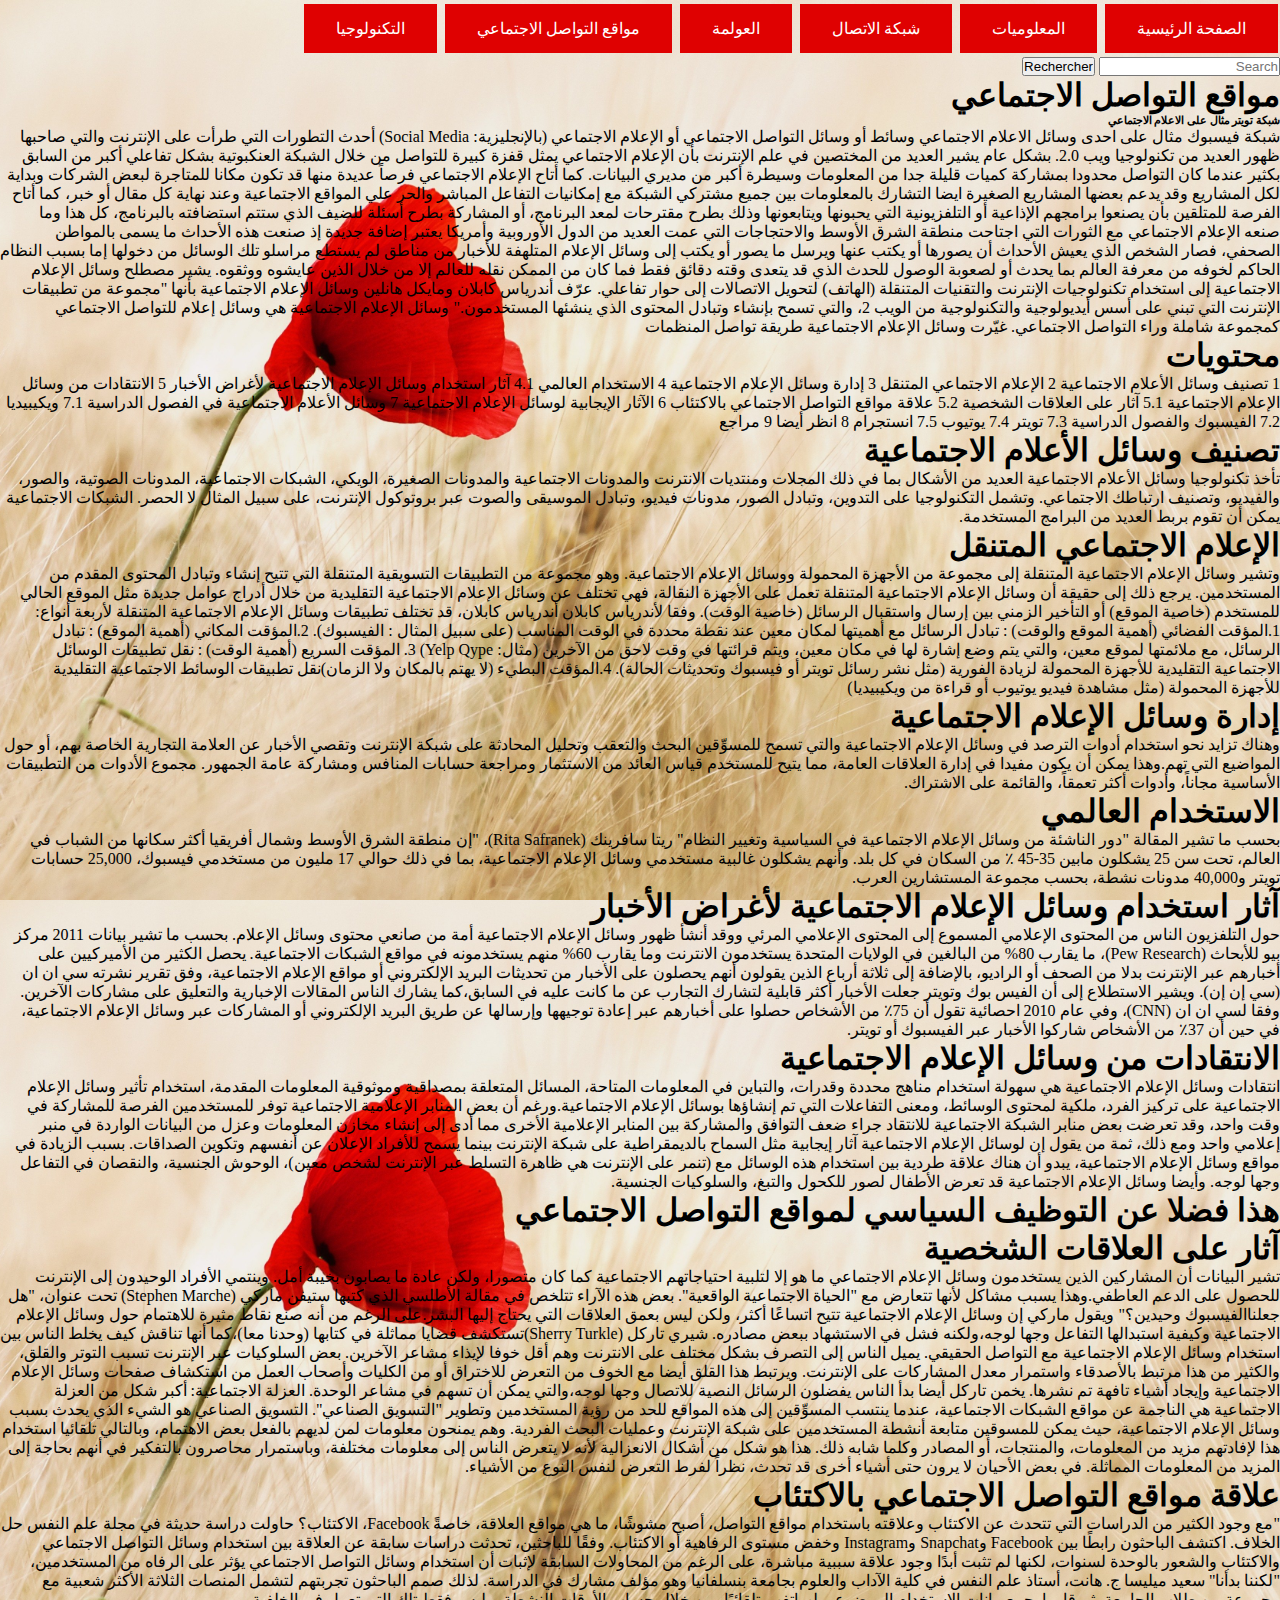
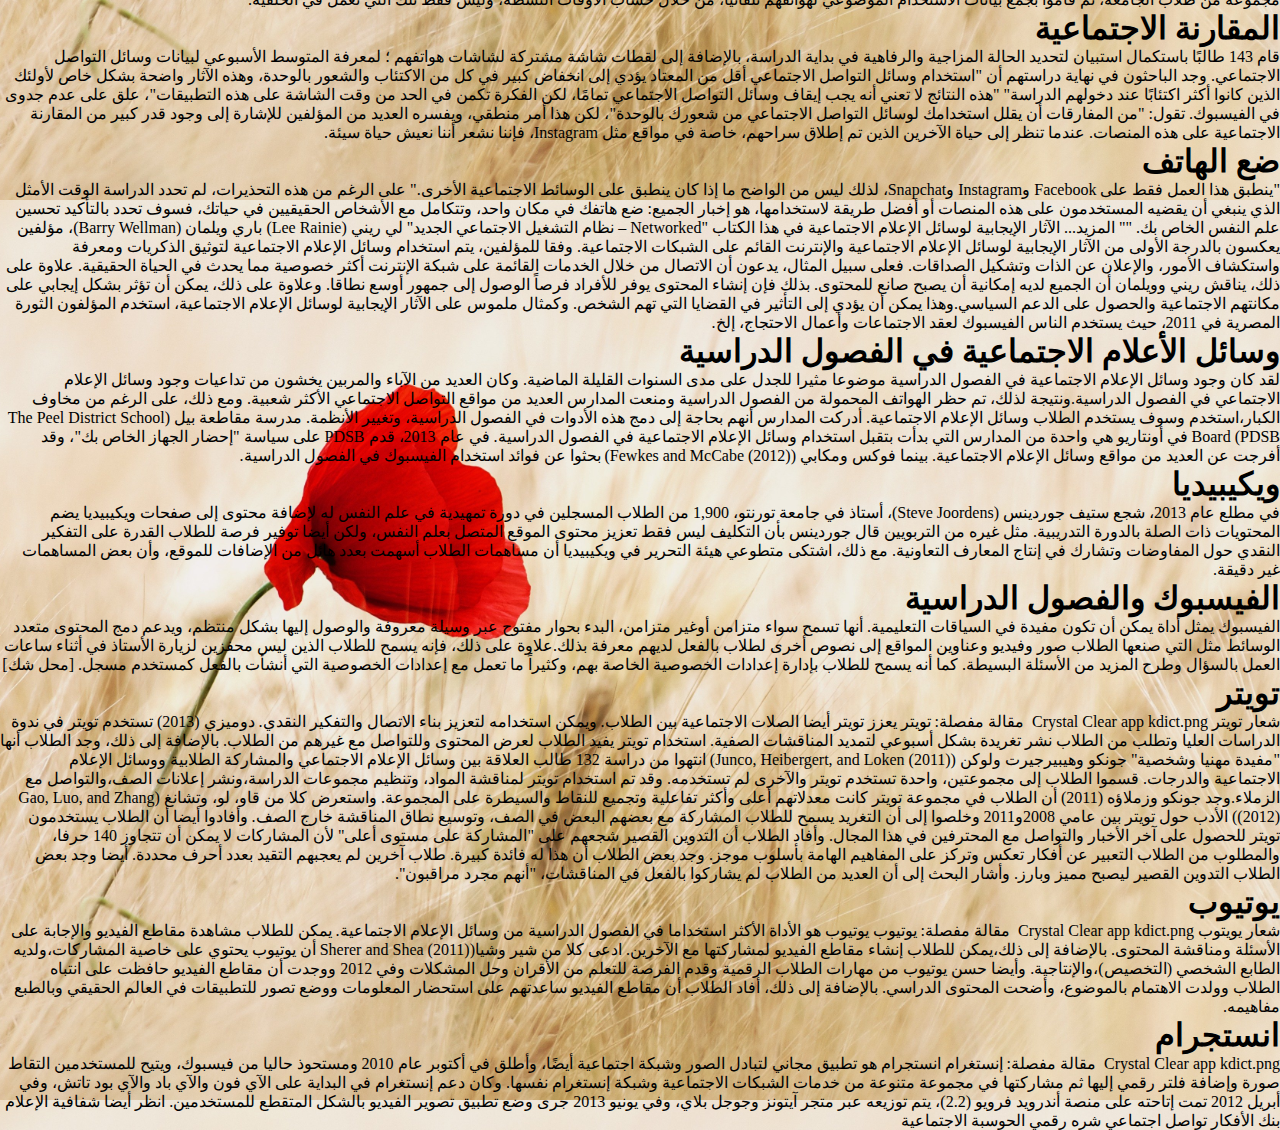
<file: مواقع التواصل الاجتماعي.html>
<!DOCTYPE html>
<html class="no-js" lang="ar-AR" dir="rtl">
<head>
<title>مواقع التواصل الاجتماعي</title>
<meta charset="UTF-8"/>
<link rel="stylesheet" href="css/style.css" media="screen"/>

</head>
<body>
	<div class="inf">
			<nav>

   <a href="index.html" class="button">الصفحة الرئيسية</a>
    <a href="المعلوميات.html" class="button">المعلوميات</a>  
    <a href="شبكة الاتصال.html" class="button">شبكة الاتصال</a>  
    <a href="العولمة.html" class="button">العولمة</a>  
    <a href="مواقع التواصل الاجتماعي.html" class="button">مواقع التواصل الاجتماعي</a>  
    <a href="التكنولوجيا.html" class="button">التكنولوجيا</a>  
	<!-- SiteSearch Google --> 
	<form action='https://www.google.com/search' class='searchform' method='get' name='searchform' target='_blank'>
     <input name='sitesearch' type='hidden' value='kaoutar-salhi.netlify.com'/>
  <input autocomplete='on' class='form-control search' name='q' placeholder='Search' required='required' type='text'/>
   <input type="submit" name="sa" value="Rechercher" />  </form> <!-- SiteSearch Google -->
</nav>
</div>
	<h1>
		مواقع التواصل الاجتماعي
	</h1>

<h6>شبكة تويتر مثال على الاعلام الاجتماعي</h6>

شبكة فيسبوك مثال على احدى وسائل الاعلام الاجتماعي
وسائط أو وسائل التواصل الاجتماعي أو الإعلام الاجتماعي (بالإنجليزية: Social Media) أحدث التطورات التي طرأت على الإنترنت والتي صاحبها ظهور العديد من تكنولوجيا ويب 2.0. بشكل عام يشير العديد من المختصين في علم الإنترنت بأن الإعلام الاجتماعي يمثل قفزة كبيرة للتواصل من خلال الشبكة العنكبوتية بشكل تفاعلي أكبر من السابق بكثير عندما كان التواصل محدودا بمشاركة كميات قليلة جدا من المعلومات وسيطرة أكبر من مديري البيانات.

كما أتاح الإعلام الاجتماعي فرصاً عديدة منها قد تكون مكانا للمتاجرة لبعض الشركات وبداية لكل المشاريع وقد يدعم بعضها المشاريع الصغيرة ايضا التشارك بالمعلومات بين جميع مشتركي الشبكة مع إمكانيات التفاعل المباشر والحر علي المواقع الاجتماعية وعند نهاية كل مقال أو خبر، كما أتاح الفرصة للمتلقين بأن يصنعوا برامجهم الإذاعية أو التلفزيونية التي يحبونها ويتابعونها وذلك بطرح مقترحات لمعد البرنامج، أو المشاركة بطرح أسئلة للضيف الذي ستتم استضافته بالبرنامج، كل هذا وما صنعه الإعلام الاجتماعي مع الثورات التي اجتاحت منطقة الشرق الأوسط والاحتجاجات التي عمت العديد من الدول الأوروبية وأمريكا يعتبر إضافة جديدة إذ صنعت هذه الأحداث ما يسمى بالمواطن الصحفي، فصار الشخص الذي يعيش الأحداث أن يصورها أو يكتب عنها ويرسل ما يصور أو يكتب إلى وسائل الإعلام المتلهفة للأخبار من مناطق لم يستطع مراسلو تلك الوسائل من دخولها إما بسبب النظام الحاكم لخوفه من معرفة العالم بما يحدث أو لصعوبة الوصول للحدث الذي قد يتعدى وقته دقائق فقط فما كان من الممكن نقله للعالم إلا من خلال الذين عايشوه ووثقوه.

يشير مصطلح وسائل الإعلام الاجتماعية إلى استخدام تكنولوجيات الإنترنت والتقنيات المتنقلة (الهاتف) لتحويل الاتصالات إلى حوار تفاعلي. عرّف أندرياس كابلان ومايكل هانلين وسائل الإعلام الاجتماعية بأنها "مجموعة من تطبيقات الإنترنت التي تبني على أسس أيديولوجية والتكنولوجية من الويب 2، والتي تسمح بإنشاء وتبادل المحتوى الذي ينشئها المستخدمون." وسائل الإعلام الاجتماعية  هي وسائل إعلام للتواصل الاجتماعي كمجموعة شاملة وراء التواصل الاجتماعي. غيّرت وسائل الإعلام الاجتماعية طريقة تواصل المنظمات


<h1>محتويات</h1>
1	تصنيف وسائل الأعلام الاجتماعية
2	الإعلام الاجتماعي المتنقل
3	إدارة وسائل الإعلام الاجتماعية
4	الاستخدام العالمي
4.1	آثار استخدام وسائل الإعلام الاجتماعية لأغراض الأخبار
5	الانتقادات من وسائل الإعلام الاجتماعية
5.1	آثار على العلاقات الشخصية
5.2	علاقة مواقع التواصل الاجتماعي بالاكتئاب
6	الآثار الإيجابية لوسائل الإعلام الاجتماعية
7	وسائل الأعلام الاجتماعية في الفصول الدراسية
7.1	ويكيبيديا
7.2	الفيسبوك والفصول الدراسية
7.3	تويتر
7.4	يوتيوب
7.5	انستجرام
8	انظر أيضا
9	مراجع
<h1>تصنيف وسائل الأعلام الاجتماعية</h1>
تأخذ تكنولوجيا وسائل الأعلام الاجتماعية العديد من الأشكال بما في ذلك المجلات ومنتديات الانترنت والمدونات الاجتماعية والمدونات الصغيرة، الويكي، الشبكات الاجتماعية، المدونات الصوتية، والصور، والفيديو، وتصنيف ارتباطك الاجتماعي. وتشمل التكنولوجيا على التدوين، وتبادل الصور، مدونات فيديو، وتبادل الموسيقى والصوت عبر بروتوكول الإنترنت، على سبيل المثال لا الحصر. الشبكات الاجتماعية يمكن أن تقوم بربط العديد من البرامج المستخدمة.

<h1>الإعلام الاجتماعي المتنقل</h1>
وتشير وسائل الإعلام الاجتماعية المتنقلة إلى مجموعة من الأجهزة المحمولة ووسائل الإعلام الاجتماعية. وهو مجموعة من التطبيقات التسويقية المتنقلة التي تتيح إنشاء وتبادل المحتوى المقدم من المستخدمين. يرجع ذلك إلى حقيقة أن وسائل الإعلام الاجتماعية المتنقلة تعمل على الأجهزة النقالة، فهي تختلف عن وسائل الإعلام الاجتماعية التقليدية من خلال أدراج عوامل جديدة مثل الموقع الحالي للمستخدم (خاصية الموقع) أو التأخير الزمني بين إرسال واستقبال الرسائل (خاصية الوقت). وفقا لأندرياس كابلان أندرياس كابلان، قد تختلف تطبيقات وسائل الإعلام الاجتماعية المتنقلة لأربعة أنواع:

1.المؤقت الفضائي (أهمية الموقع والوقت) : تبادل الرسائل مع أهميتها لمكان معين عند نقطة محددة في الوقت المناسب (على سبيل المثال : الفيسبوك). 2.المؤقت المكاني (أهمية الموقع) : تبادل الرسائل، مع ملائمتها لموقع معين، والتي يتم وضع إشارة لها في مكان معين، ويتم قرائتها في وقت لاحق من الآخرين (مثال: Yelp Qype)

3. المؤقت السريع (أهمية الوقت) : نقل تطبيقات الوسائل الاجتماعية التقليدية للأجهزة المحمولة لزيادة الفورية (مثل نشر رسائل تويتر أو فيسبوك وتحديثات الحالة). 4.المؤقت البطيء (لا يهتم بالمكان ولا الزمان)نقل تطبيقات الوسائط الاجتماعية التقليدية للأجهزة المحمولة (مثل مشاهدة فيديو يوتيوب أو قراءة من ويكيبيديا)

<h1>إدارة وسائل الإعلام الاجتماعية</h1>
وهناك تزايد نحو استخدام أدوات الترصد في وسائل الإعلام الاجتماعية والتي تسمح للمسوِّقين البحث والتعقب وتحليل المحادثة على شبكة الإنترنت وتقصي الأخبار عن العلامة التجارية الخاصة بهم، أو حول المواضيع التي تهم.وهذا يمكن أن يكون مفيدا في إدارة العلاقات العامة، مما يتيح للمستخدم قياس العائد من الاستثمار ومراجعة حسابات المنافس ومشاركة عامة الجمهور. مجموع الأدوات من التطبيقات الأساسية مجاناً، وأدوات أكثر تعمقاً، والقائمة على الاشتراك.

<h1>الاستخدام العالمي</h1>
بحسب ما تشير المقالة "دور الناشئة من وسائل الإعلام الاجتماعية في السياسية وتغيير النظام" ريتا سافرينك (Rita Safranek)، "إن منطقة الشرق الأوسط وشمال أفريقيا أكثر سكانها من الشباب في العالم، تحت سن 25 يشكلون مابين 35-45 ٪ من السكان في كل بلد. وأنهم يشكلون غالبية مستخدمي وسائل الإعلام الاجتماعية، بما في ذلك حوالي 17 مليون من مستخدمي فيسبوك، 25,000 حسابات تويتر و40,000 مدونات نشطة، بحسب مجموعة المستشارين العرب.

<h1>آثار استخدام وسائل الإعلام الاجتماعية لأغراض الأخبار</h1>
حول التلفزيون الناس من المحتوى الإعلامي المسموع إلى المحتوى الإعلامي المرئي ووقد أنشأ ظهور وسائل الإعلام الاجتماعية أمة من صانعي محتوى وسائل الإعلام. بحسب ما تشير بيانات 2011 مركز بيو للأبحاث (Pew Research)، ما يقارب 80% من البالغين في الولايات المتحدة يستخدمون الانترنت وما يقارب 60% منهم يستخدمونه في مواقع الشبكات الاجتماعية. يحصل الكثير من الأميركيين على أخبارهم عبر الإنترنت بدلا من الصحف أو الراديو، بالإضافة إلى ثلاثة أرباع الذين يقولون أنهم يحصلون على الأخبار من تحديثات البريد الإلكتروني أو مواقع الإعلام الاجتماعية، وفق تقرير نشرته سي ان ان (سي إن إن). ويشير الاستطلاع إلى أن الفيس بوك وتويتر جعلت الأخبار أكثر قابلية لتشارك التجارب عن ما كانت عليه في السابق،كما يشارك الناس المقالات الإخبارية والتعليق على مشاركات الآخرين. وفقا لسي ان ان (CNN)، وفي عام 2010 احصائية تقول أن 75٪ من الأشخاص حصلوا على أخبارهم عبر إعادة توجيهها وإرسالها عن طريق البريد الإلكتروني أو المشاركات عبر وسائل الإعلام الاجتماعية، في حين أن 37٪ من الأشخاص شاركوا الأخبار عبر الفيسبوك أو تويتر.

<h1>الانتقادات من وسائل الإعلام الاجتماعية</h1>
انتقادات وسائل الإعلام الاجتماعية هي سهولة استخدام مناهج محددة وقدرات، والتباين في المعلومات المتاحة، المسائل المتعلقة بمصداقية وموثوقية المعلومات المقدمة، استخدام تأثير وسائل الإعلام الاجتماعية على تركيز الفرد، ملكية لمحتوى الوسائط، ومعنى التفاعلات التي تم إنشاؤها بوسائل الإعلام الاجتماعية.ورغم أن بعض المنابر الإعلامية الاجتماعية توفر للمستخدمين الفرصة للمشاركة في وقت واحد، وقد تعرضت بعض منابر الشبكة الاجتماعية للانتقاد جراء ضعف التوافق والمشاركة بين المنابر الإعلامية الأخرى مما أدى إلى إنشاء مخازن المعلومات وعزل من البيانات الواردة في منبر إعلامي واحد ومع ذلك، ثمة من يقول إن لوسائل الإعلام الاجتماعية آثار إيجابية مثل السماح بالديمقراطية على شبكة الإنترنت بينما يسمح للأفراد الإعلان عن أنفسهم وتكوين الصداقات. بسبب الزيادة في مواقع وسائل الإعلام الاجتماعية، يبدو أن هناك علاقة طردية بين استخدام هذه الوسائل مع (تنمر على الإنترنت هي ظاهرة التسلط عبر الإنترنت لشخص معين)، الوحوش الجنسية، والنقصان في التفاعل وجها لوجه. وأيضا وسائل الإعلام الاجتماعية قد تعرض الأطفال لصور للكحول والتبغ، والسلوكيات الجنسية.

<h1>هذا فضلا عن التوظيف السياسي لمواقع التواصل الاجتماعي</h1>

<h1>آثار على العلاقات الشخصية</h1>
تشير البيانات أن المشاركين الذين يستخدمون وسائل الإعلام الاجتماعي ما هو إلا لتلبية احتياجاتهم الاجتماعية كما كان متصورا، ولكن عادة ما يصابون بخيبة أمل. وينتمي الأفراد الوحيدون إلى الإنترنت للحصول على الدعم العاطفي.وهذا يسبب مشاكل لأنها تتعارض مع "الحياة الاجتماعية الواقعية". بعض هذه الآراء تتلخص في مقالة الأطلسي الذي كتبها ستيفن ماركي (Stephen Marche) تحت عنوان، "هل جعلناالفيسبوك وحيدين؟" ويقول ماركي إن وسائل الإعلام الاجتماعية تتيح اتساعًا أكثر، ولكن ليس بعمق العلاقات التي يحتاج إليها البشر.على الرغم من أنه صنع نقاط مثيرة للاهتمام حول وسائل الإعلام الاجتماعية وكيفية استبدالها التفاعل وجها لوجه،ولكنه فشل في الاستشهاد ببعض مصادره.

شيري تاركل (Sherry Turkle)تستكشف قضايا مماثلة في كتابها (وحدنا معا)،كما أنها تناقش كيف يخلط الناس بين استخدام وسائل الإعلام الاجتماعية مع التواصل الحقيقي. يميل الناس إلى التصرف بشكل مختلف على الانترنت وهم أقل خوفا لإيذاء مشاعر الآخرين. بعض السلوكيات عبر الإنترنت تسبب التوتر والقلق، والكثير من هذا مرتبط بالأصدقاء واستمرار معدل المشاركات على الإنترنت. ويرتبط هذا القلق أيضا مع الخوف من التعرض للاختراق أو من الكليات وأصحاب العمل من استكشاف صفحات وسائل الإعلام الاجتماعية وإيجاد أشياء تافهة تم نشرها. يخمن تاركل أيضا بدأ الناس يفضلون الرسائل النصية للاتصال وجها لوجه،والتي يمكن أن تسهم في مشاعر الوحدة. العزلة الاجتماعية: أكبر شكل من العزلة الاجتماعية هي الناجمة عن مواقع الشبكات الاجتماعية، عندما ينتسب المسوِّقين إلى هذه المواقع للحد من رؤية المستخدمين وتطوير "التسويق الصناعي". التسويق الصناعي هو الشيء الذي يحدث بسبب وسائل الإعلام الاجتماعية، حيث يمكن للمسوقين متابعة أنشطة المستخدمين على شبكة الإنترنت وعمليات البحث الفردية. وهم يمنحون معلومات لمن لديهم بالفعل بعض الاهتمام، وبالتالي تلقائيا استخدام هذا لإفادتهم مزيد من المعلومات، والمنتجات، أو المصادر وكلما شابه ذلك. هذا هو شكل من أشكال الانعزالية لأنه لا يتعرض الناس إلى معلومات مختلفة، وباستمرار محاصرون بالتفكير في أنهم بحاجة إلى المزيد من المعلومات المماثلة. في بعض الأحيان لا يرون حتى أشياء أخرى قد تحدث، نظراً لفرط التعرض لنفس النوع من الأشياء.

<h1>علاقة مواقع التواصل الاجتماعي بالاكتئاب</h1>
"مع وجود الكثير من الدراسات التي تتحدث عن الاكتئاب وعلاقته باستخدام مواقع التواصل، أصبح مشوشًا، ما هي مواقع العلاقة، خاصةً Facebook، الاكتئاب؟

حاولت دراسة حديثة في مجلة علم النفس حل الخلاف. اكتشف الباحثون رابطًا بين Facebook وSnapchat وInstagram وخفض مستوى الرفاهية أو الاكتئاب.

وفقًا للباحثين، تحدثت دراسات سابقة عن العلاقة بين استخدام وسائل التواصل الاجتماعي والاكتئاب والشعور بالوحدة لسنوات، لكنها لم تثبت أبدًا وجود علاقة سببية مباشرة، على الرغم من المحاولات السابقة لإثبات أن استخدام وسائل التواصل الاجتماعي يؤثر على الرفاه من المستخدمين، "لكننا بدأنا" سعيد ميليسا ج. هانت، أستاذ علم النفس في كلية الآداب والعلوم بجامعة بنسلفانيا وهو مؤلف مشارك في الدراسة.

لذلك صمم الباحثون تجربتهم لتشمل المنصات الثلاثة الأكثر شعبية مع مجموعة من طلاب الجامعة، ثم قاموا بجمع بيانات الاستخدام الموضوعي لهواتفهم تلقائيًا، من خلال حساب الأوقات النشطة، وليس فقط تلك التي تعمل في الخلفية.

<h1>المقارنة الاجتماعية</h1>

قام 143 طالبًا باستكمال استبيان لتحديد الحالة المزاجية والرفاهية في بداية الدراسة، بالإضافة إلى لقطات شاشة مشتركة لشاشات هواتفهم ؛ لمعرفة المتوسط الأسبوعي لبيانات وسائل التواصل الاجتماعي. وجد الباحثون في نهاية دراستهم أن "استخدام وسائل التواصل الاجتماعي أقل من المعتاد يؤدي إلى انخفاض كبير في كل من الاكتئاب والشعور بالوحدة، وهذه الآثار واضحة بشكل خاص لأولئك الذين كانوا أكثر اكتئابًا عند دخولهم الدراسة"

"هذه النتائج لا تعني أنه يجب إيقاف وسائل التواصل الاجتماعي تمامًا، لكن الفكرة تكمن في الحد من وقت الشاشة على هذه التطبيقات"، علق على عدم جدوى في الفيسبوك.

تقول: "من المفارقات أن يقلل استخدامك لوسائل التواصل الاجتماعي من شعورك بالوحدة"، لكن هذا أمر منطقي، ويفسره العديد من المؤلفين للإشارة إلى وجود قدر كبير من المقارنة الاجتماعية على هذه المنصات. عندما تنظر إلى حياة الآخرين الذين تم إطلاق سراحهم، خاصة في مواقع مثل Instagram، فإننا نشعر أننا نعيش حياة سيئة.

<h1>ضع الهاتف</h1>

"ينطبق هذا العمل فقط على Facebook وInstagram وSnapchat، لذلك ليس من الواضح ما إذا كان ينطبق على الوسائط الاجتماعية الأخرى." على الرغم من هذه التحذيرات، لم تحدد الدراسة الوقت الأمثل الذي ينبغي أن يقضيه المستخدمون على هذه المنصات أو أفضل طريقة لاستخدامها، هو إخبار الجميع: ضع هاتفك في مكان واحد، وتتكامل مع الأشخاص الحقيقيين في حياتك، فسوف تحدد بالتأكيد تحسين علم النفس الخاص بك. "" المزيد...
الآثار الإيجابية لوسائل الإعلام الاجتماعية
في هذا الكتاب "Networked – نظام التشغيل الاجتماعي الجديد" لي ريني (Lee Rainie) باري ويلمان (Barry Wellman)، مؤلفين يعكسون بالدرجة الأولى من الآثار الإيجابية لوسائل الإعلام الاجتماعية والإنترنت القائم على الشبكات الاجتماعية. وفقا للمؤلفين، يتم استخدام وسائل الإعلام الاجتماعية لتوثيق الذكريات ومعرفة واستكشاف الأمور، والإعلان عن الذات وتشكيل الصداقات. فعلى سبيل المثال، يدعون أن الاتصال من خلال الخدمات القائمة على شبكة الإنترنت أكثر خصوصية مما يحدث في الحياة الحقيقية. علاوة على ذلك، يناقش ريني وويلمان أن الجميع لديه إمكانية أن يصبح صانع للمحتوى. بذلك فإن إنشاء المحتوى يوفر للأفراد فرصاً الوصول إلى جمهور أوسع نطاقا. وعلاوة على ذلك، يمكن أن تؤثر بشكل إيجابي على مكانتهم الاجتماعية والحصول على الدعم السياسي.وهذا يمكن أن يؤدي إلى التأثير في القضايا التي تهم الشخص. وكمثال ملموس على الآثار الإيجابية لوسائل الإعلام الاجتماعية، استخدم المؤلفون الثورة المصرية في 2011، حيث يستخدم الناس الفيسبوك لعقد الاجتماعات وأعمال الاحتجاج، إلخ.

<h1>وسائل الأعلام الاجتماعية في الفصول الدراسية</h1>
لقد كان وجود وسائل الإعلام الاجتماعية في الفصول الدراسية موضوعا مثيرا للجدل على مدى السنوات القليلة الماضية. وكان العديد من الآباء والمربين يخشون من تداعيات وجود وسائل الإعلام الاجتماعي في الفصول الدراسية.ونتيجة لذلك، تم حظر الهواتف المحمولة من الفصول الدراسية ومنعت المدارس العديد من مواقع التواصل الاجتماعي الأكثر شعبية. ومع ذلك، على الرغم من مخاوف الكبار،استخدم وسوف يستخدم الطلاب وسائل الإعلام الاجتماعية. أدركت المدارس أنهم بحاجة إلى دمج هذه الأدوات في الفصول الدراسية، وتغيير الأنظمة. مدرسة مقاطعة بيل (The Peel District School Board (PDSB في أونتاريو هي واحدة من المدارس التي بدأت بتقبل استخدام وسائل الإعلام الاجتماعية في الفصول الدراسية. في عام 2013، قدم PDSB على سياسة "إحضار الجهاز الخاص بك"، وقد أفرجت عن العديد من مواقع وسائل الإعلام الاجتماعية. بينما فوكس ومكابي (Fewkes and McCabe (2012)) بحثوا عن فوائد استخدام الفيسبوك في الفصول الدراسية.

<h1>ويكيبيديا</h1>
في مطلع عام 2013، شجع ستيف جوردينس (Steve Joordens)، أستاذ في جامعة تورنتو، 1,900 من الطلاب المسجلين في دورة تمهيدية في علم النفس له لإضافة محتوى إلى صفحات ويكيبيديا يضم المحتويات ذات الصلة بالدورة التدريبية. مثل غيره من التربويين قال جوردينس بأن التكليف ليس فقط تعزيز محتوى الموقع المتصل بعلم النفس، ولكن أيضا توفير فرصة للطلاب القدرة على التفكير النقدي حول المفاوضات وتشارك في إنتاج المعارف التعاونية. مع ذلك، اشتكى متطوعي هيئة التحرير في ويكيبيديا أن مساهمات الطلاب أسهمت بعدد هائل من الإضافات للموقع، وأن بعض المساهمات غير دقيقة.

<h1>الفيسبوك والفصول الدراسية</h1>
الفيسبوك يمثل أداة يمكن أن تكون مفيدة في السياقات التعليمية. أنها تسمح سواء متزامن أوغير متزامن، البدء بحوار مفتوح عبر وسيلة معروفة والوصول إليها بشكل منتظم، ويدعم دمج المحتوى متعدد الوسائط مثل التي صنعها الطلاب صور وفيديو وعناوين المواقع إلى نصوص أخرى لطلاب بالفعل لديهم معرفة بذلك.علاوة على ذلك، فإنه يسمح للطلاب الذين ليس محفزين لزيارة الأستاذ في أثناء ساعات العمل بالسؤال وطرح المزيد من الأسئلة البسيطة. كما أنه يسمح للطلاب بإدارة إعدادات الخصوصية الخاصة بهم، وكثيراً ما تعمل مع إعدادات الخصوصية التي أنشأت بالفعل كمستخدم مسجل. [محل شك]

<h1>تويتر</h1>

شعار تويتر
Crystal Clear app kdict.png مقالة مفصلة: تويتر
يعزز تويتر أيضا الصلات الاجتماعية بين الطلاب. ويمكن استخدامه لتعزيز بناء الاتصال والتفكير النقدي. دوميزي (2013) تستخدم تويتر في ندوة الدراسات العليا وتطلب من الطلاب نشر تغريدة بشكل أسبوعي لتمديد المناقشات الصفية. استخدام تويتر يفيد الطلاب لعرض المحتوى وللتواصل مع غيرهم من الطلاب. بالإضافة إلى ذلك، وجد الطلاب أنها "مفيدة مهنيا وشخصية" جونكو وهيبيرجيرت ولوكن (Junco, Heibergert, and Loken (2011)) انتهوا من دراسة 132 طالب العلاقة بين وسائل الإعلام الاجتماعي والمشاركة الطلابية ووسائل الإعلام الاجتماعية والدرجات. قسموا الطلاب إلى مجموعتين، واحدة تستخدم تويتر والآخرى لم تستخدمه. وقد تم استخدام تويتر لمناقشة المواد، وتنظيم مجموعات الدراسة،ونشر إعلانات الصف،والتواصل مع الزملاء.وجد جونكو وزملاؤه (2011) أن الطلاب في مجموعة تويتر كانت معدلاتهم أعلى وأكثر تفاعلية وتجميع للنقاط والسيطرة على المجموعة. واستعرض كلا من قاو، لو، وتشانغ (Gao, Luo, and Zhang (2012)) الأدب حول تويتر بين عامي 2008و2011 وخلصوا إلى أن التغريد يسمح للطلاب المشاركة مع بعضهم البعض في الصف، وتوسيع نطاق المناقشة خارج الصف. وأفادوا أيضا أن الطلاب يستخدمون تويتر للحصول على آخر الأخبار والتواصل مع المحترفين في هذا المجال. وأفاد الطلاب أن التدوين القصير شجعهم على "المشاركة على مستوى أعلى" لأن المشاركات لا يمكن أن تتجاوز 140 حرفا، والمطلوب من الطلاب التعبير عن أفكار تعكس وتركز على المفاهيم الهامة بأسلوب موجز. وجد بعض الطلاب أن هذا له فائدة كبيرة. طلاب آخرين لم يعجبهم التقيد بعدد أحرف محددة. أيضا وجد بعض الطلاب التدوين القصير ليصبح مميز وبارز. وأشار البحث إلى أن العديد من الطلاب لم يشاركوا بالفعل في المناقشات، "أنهم مجرد مراقبون".

<h1>يوتيوب</h1>

شعار يويتوب
Crystal Clear app kdict.png مقالة مفصلة: يوتيوب
يوتيوب هو الأداة الأكثر استخداما في الفصول الدراسية من وسائل الإعلام الاجتماعية. يمكن للطلاب مشاهدة مقاطع الفيديو والإجابة على الأسئلة ومناقشة المحتوى. بالإضافة إلى ذلك،يمكن للطلاب إنشاء مقاطع الفيديو لمشاركتها مع الآخرين. ادعى كلا من شير وشيا(Sherer and Shea (2011) أن يوتيوب يحتوي على خاصية المشاركات،ولديه الطابع الشخصي (التخصيص)،والإنتاجية. وأيضا حسن يوتيوب من مهارات الطلاب الرقمية وقدم الفرصة للتعلم من الأقران وحل المشكلات وفي 2012 ووجدت أن مقاطع الفيديو حافظت على انتباه الطلاب وولدت الاهتمام بالموضوع، وأضحت المحتوى الدراسي. بالإضافة إلى ذلك، أفاد الطلاب أن مقاطع الفيديو ساعدتهم على استحضار المعلومات ووضع تصور للتطبيقات في العالم الحقيقي وبالطبع مفاهيمه.

<h1>انستجرام</h1>
Crystal Clear app kdict.png مقالة مفصلة: إنستغرام
انستجرام هو تطبيق مجاني لتبادل الصور وشبكة اجتماعية أيضًا، وأطلق في أكتوبر عام 2010 ومستحوذ حاليا من فيسبوك، ويتيح للمستخدمين التقاط صورة وإضافة فلتر رقمي إليها ثم مشاركتها في مجموعة متنوعة من خدمات الشبكات الاجتماعية وشبكة إنستغرام نفسها.

وكان دعم إنستغرام في البداية على الآي فون والآي باد والآي بود تاتش، وفي أبريل 2012 تمت إتاحته على منصة أندرويد فرويو (2.2)، يتم توزيعه عبر متجر آيتونز وجوجل بلاي، وفي يونيو 2013 جرى وضع تطبيق تصوير الفيديو بالشكل المتقطع للمستخدمين.

انظر أيضا
شفافية الإعلام
بنك الأفكار
تواصل اجتماعي
شره رقمي
الحوسبة الاجتماعية


</body>
</html>
</file>
<file: css/style.css>
*{
	margin: 0;
	padding: 0;
	
}
.button {
  background-color:#DF0101;
  border: none;
  color: white;
  padding: 15px     32px;
  text-align: center;
  text-decoration: none;
  display: inline-block;
  font-size: 16px;
  margin: 4px   2px;
  cursor: pointer;
}
body{

	background-image:url(7.jpg); 
	background-image:all;
	-webkit-background-size:cover;
	background-size:cover;
	background-position: center center;
	height: 100vh;
}



}
nav{
	position: relative;
	padding:10px 20px 10px 10px;
	text-align: right;
	z-index: 1;
	background:#333;
	margin: 0 auto;
	width: calc(100% - 60px);


}
</file>
